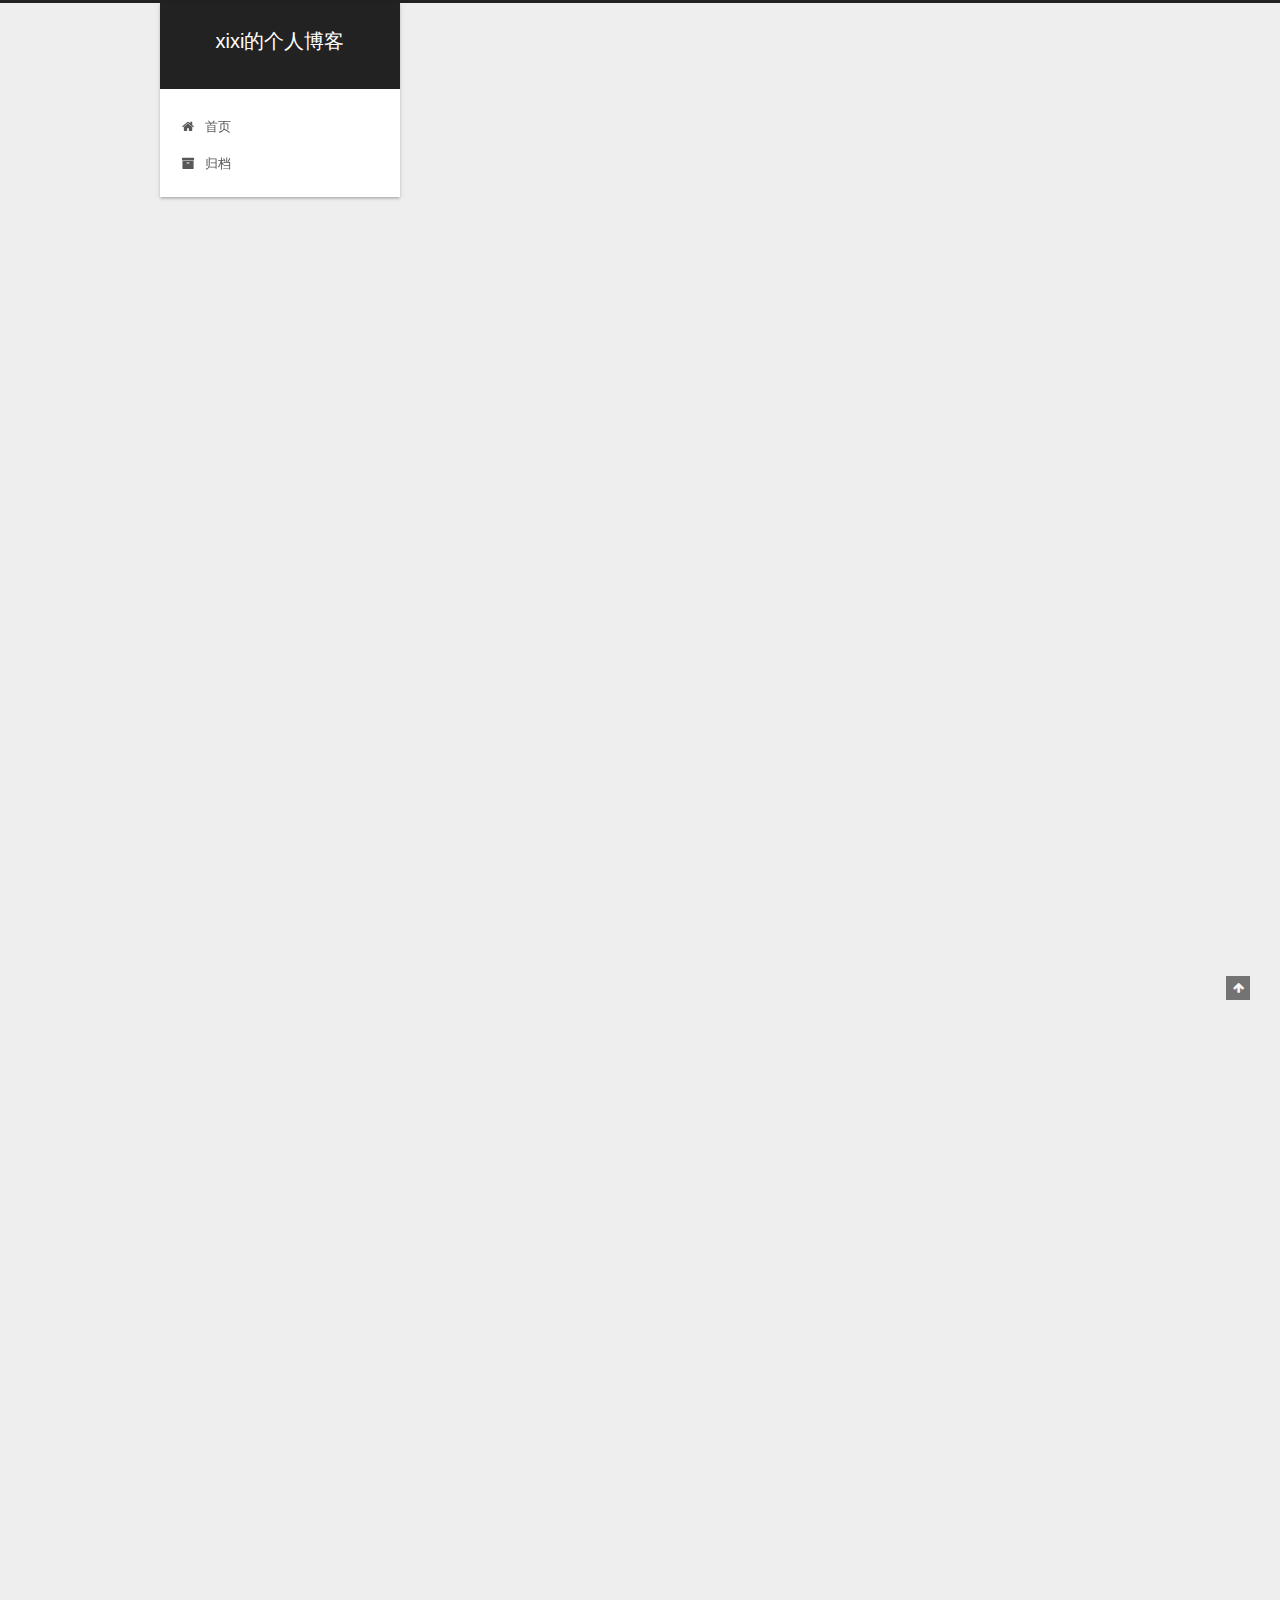
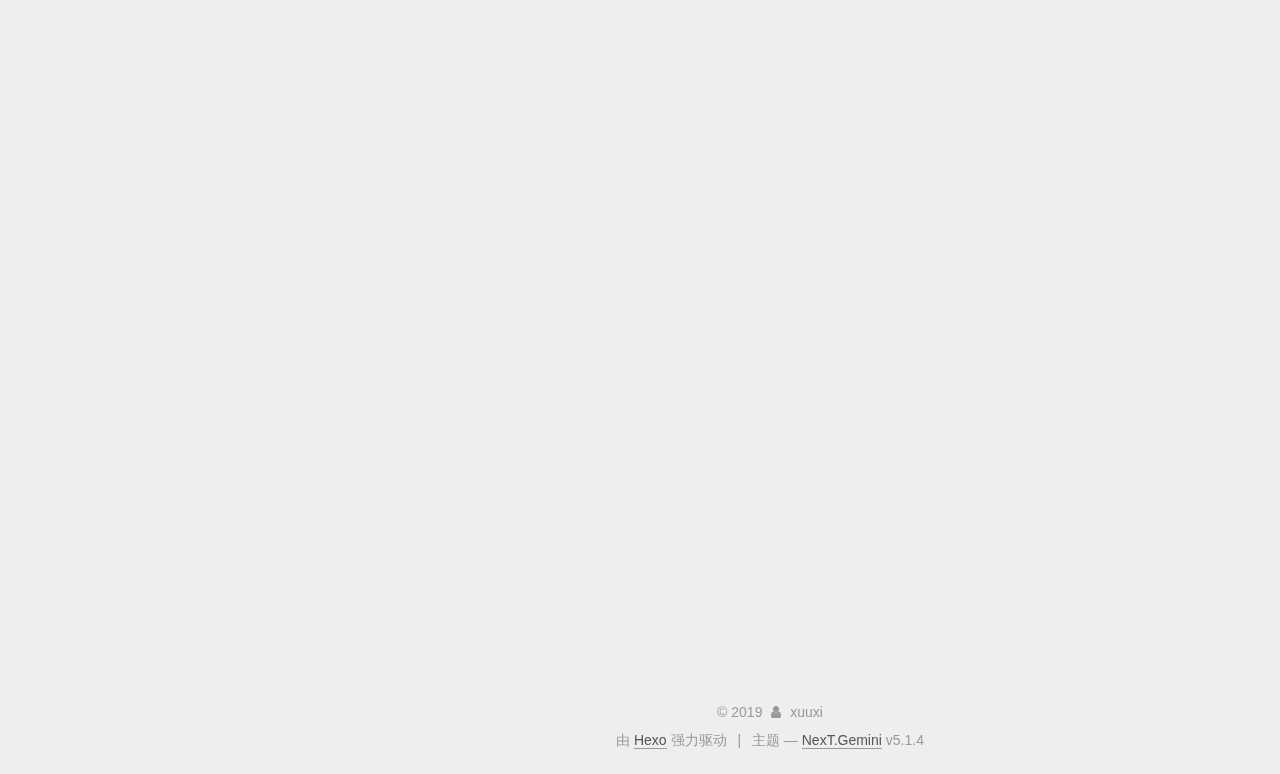
<file: index.html>
<!DOCTYPE html>



  


<html class="theme-next gemini use-motion" lang="zh-Hans">
<head>
  <meta charset="UTF-8"/>
<meta http-equiv="X-UA-Compatible" content="IE=edge" />
<meta name="viewport" content="width=device-width, initial-scale=1, maximum-scale=1"/>
<meta name="theme-color" content="#222">









<meta http-equiv="Cache-Control" content="no-transform" />
<meta http-equiv="Cache-Control" content="no-siteapp" />
















  
  
  <link href="/lib/fancybox/source/jquery.fancybox.css?v=2.1.5" rel="stylesheet" type="text/css" />







<link href="/lib/font-awesome/css/font-awesome.min.css?v=4.6.2" rel="stylesheet" type="text/css" />

<link href="/css/main.css?v=5.1.4" rel="stylesheet" type="text/css" />


  <link rel="apple-touch-icon" sizes="180x180" href="/images/apple-touch-icon-next.png?v=5.1.4">


  <link rel="icon" type="image/png" sizes="32x32" href="/\blog\themes\next\images\bg.jpg?v=5.1.4">


  <link rel="icon" type="image/png" sizes="16x16" href="/images/favicon-16x16-next.png?v=5.1.4">


  <link rel="mask-icon" href="/images/logo.svg?v=5.1.4" color="#222">





  <meta name="keywords" content="Hexo, NexT" />










<meta name="description" content="站在巨人的肩上">
<meta property="og:type" content="website">
<meta property="og:title" content="xixi的个人博客">
<meta property="og:url" content="http://yoursite.com/index.html">
<meta property="og:site_name" content="xixi的个人博客">
<meta property="og:description" content="站在巨人的肩上">
<meta property="og:locale" content="zh-Hans">
<meta name="twitter:card" content="summary">
<meta name="twitter:title" content="xixi的个人博客">
<meta name="twitter:description" content="站在巨人的肩上">



<script type="text/javascript" id="hexo.configurations">
  var NexT = window.NexT || {};
  var CONFIG = {
    root: '/',
    scheme: 'Gemini',
    version: '5.1.4',
    sidebar: {"position":"left","display":"post","offset":12,"b2t":false,"scrollpercent":false,"onmobile":false},
    fancybox: true,
    tabs: true,
    motion: {"enable":true,"async":false,"transition":{"post_block":"fadeIn","post_header":"slideDownIn","post_body":"slideDownIn","coll_header":"slideLeftIn","sidebar":"slideUpIn"}},
    duoshuo: {
      userId: '0',
      author: '博主'
    },
    algolia: {
      applicationID: '',
      apiKey: '',
      indexName: '',
      hits: {"per_page":10},
      labels: {"input_placeholder":"Search for Posts","hits_empty":"We didn't find any results for the search: ${query}","hits_stats":"${hits} results found in ${time} ms"}
    }
  };
</script>



  <link rel="canonical" href="http://yoursite.com/"/>





  <title>xixi的个人博客</title>
  








</head>

<body itemscope itemtype="http://schema.org/WebPage" lang="zh-Hans">

  
  
    
  

  <div class="container sidebar-position-left 
  page-home">
    <div class="headband"></div>

    <header id="header" class="header" itemscope itemtype="http://schema.org/WPHeader">
      <div class="header-inner"><div class="site-brand-wrapper">
  <div class="site-meta ">
    

    <div class="custom-logo-site-title">
      <a href="/"  class="brand" rel="start">
        <span class="logo-line-before"><i></i></span>
        <span class="site-title">xixi的个人博客</span>
        <span class="logo-line-after"><i></i></span>
      </a>
    </div>
      
        <p class="site-subtitle"></p>
      
  </div>

  <div class="site-nav-toggle">
    <button>
      <span class="btn-bar"></span>
      <span class="btn-bar"></span>
      <span class="btn-bar"></span>
    </button>
  </div>
</div>

<nav class="site-nav">
  

  
    <ul id="menu" class="menu">
      
        
        <li class="menu-item menu-item-home">
          <a href="/" rel="section">
            
              <i class="menu-item-icon fa fa-fw fa-home"></i> <br />
            
            首页
          </a>
        </li>
      
        
        <li class="menu-item menu-item-archives">
          <a href="/archives/" rel="section">
            
              <i class="menu-item-icon fa fa-fw fa-archive"></i> <br />
            
            归档
          </a>
        </li>
      

      
    </ul>
  

  
</nav>



 </div>
    </header>

    <main id="main" class="main">
      <div class="main-inner">
        <div class="content-wrap">
          <div id="content" class="content">
            
  <section id="posts" class="posts-expand">
    
      

  

  
  
  

  <article class="post post-type-normal" itemscope itemtype="http://schema.org/Article">
  
  
  
  <div class="post-block">
    <link itemprop="mainEntityOfPage" href="http://yoursite.com/2019/10/14/baiduindex/">

    <span hidden itemprop="author" itemscope itemtype="http://schema.org/Person">
      <meta itemprop="name" content="xuuxi">
      <meta itemprop="description" content="">
      <meta itemprop="image" content="/images/avatar.gif">
    </span>

    <span hidden itemprop="publisher" itemscope itemtype="http://schema.org/Organization">
      <meta itemprop="name" content="xixi的个人博客">
    </span>

    
      <header class="post-header">

        
        
          <h1 class="post-title" itemprop="name headline">
                
                <a class="post-title-link" href="/2019/10/14/baiduindex/" itemprop="url">仿百度首页</a></h1>
        

        <div class="post-meta">
          <span class="post-time">
            
              <span class="post-meta-item-icon">
                <i class="fa fa-calendar-o"></i>
              </span>
              
                <span class="post-meta-item-text">发表于</span>
              
              <time title="创建于" itemprop="dateCreated datePublished" datetime="2019-10-14T13:23:43+08:00">
                2019-10-14
              </time>
            

            

            
          </span>

          

          
            
          

          
          

          

          

          

        </div>
      </header>
    

    
    
    
    <div class="post-body" itemprop="articleBody">

      
      

      
        
          
            <p>&emsp;&emsp;<strong>代码下所示:</strong></p>
<figure class="highlight plain"><table><tr><td class="gutter"><pre><span class="line">1</span><br><span class="line">2</span><br><span class="line">3</span><br><span class="line">4</span><br><span class="line">5</span><br><span class="line">6</span><br><span class="line">7</span><br><span class="line">8</span><br><span class="line">9</span><br><span class="line">10</span><br><span class="line">11</span><br><span class="line">12</span><br><span class="line">13</span><br><span class="line">14</span><br><span class="line">15</span><br><span class="line">16</span><br><span class="line">17</span><br><span class="line">18</span><br><span class="line">19</span><br><span class="line">20</span><br><span class="line">21</span><br><span class="line">22</span><br><span class="line">23</span><br><span class="line">24</span><br><span class="line">25</span><br><span class="line">26</span><br><span class="line">27</span><br><span class="line">28</span><br><span class="line">29</span><br><span class="line">30</span><br><span class="line">31</span><br><span class="line">32</span><br><span class="line">33</span><br><span class="line">34</span><br><span class="line">35</span><br><span class="line">36</span><br><span class="line">37</span><br><span class="line">38</span><br><span class="line">39</span><br><span class="line">40</span><br><span class="line">41</span><br><span class="line">42</span><br><span class="line">43</span><br><span class="line">44</span><br><span class="line">45</span><br><span class="line">46</span><br><span class="line">47</span><br><span class="line">48</span><br><span class="line">49</span><br><span class="line">50</span><br><span class="line">51</span><br><span class="line">52</span><br><span class="line">53</span><br><span class="line">54</span><br><span class="line">55</span><br><span class="line">56</span><br><span class="line">57</span><br><span class="line">58</span><br><span class="line">59</span><br><span class="line">60</span><br><span class="line">61</span><br><span class="line">62</span><br></pre></td><td class="code"><pre><span class="line">&lt;html&gt;</span><br><span class="line">&lt;head&gt;</span><br><span class="line">&lt;title&gt;百度首页&lt;/title&gt;</span><br><span class="line">&lt;style&gt;</span><br><span class="line">.img1&#123;position:absolute;left:40.5%;top:15%&#125;</span><br><span class="line">.img2&#123;position:absolute;left:42.8%;top:50%&#125;</span><br><span class="line">.table1&#123;position:absolute;left:32%;top:35%&#125;</span><br><span class="line">.p1&#123;position:absolute;font-size:13px;font-weight:bold;color:#000000;top:3%;right:5%&#125;</span><br><span class="line">.p2&#123;position:absolute;font-size:18px;top:72%;left:45.5%&#125;</span><br><span class="line">.p3&#123;position:absolute;text-align:center;color:#999999;font-size:15px;left:43.6%;top:76%&#125;</span><br><span class="line">.p4&#123;position:absolute;text-align:center;color:#999999;font-size:8px;left:39%;bottom:13%&#125;</span><br><span class="line">.p5&#123;position:absolute;text-align:center;color:#999999;font-size:8px;left:32%;bottom:8%&#125;</span><br><span class="line">a &#123;</span><br><span class="line">	color:#999999</span><br><span class="line">&#125;</span><br><span class="line"></span><br><span class="line">&lt;/style&gt;</span><br><span class="line">&lt;/head&gt;</span><br><span class="line">&lt;body&gt;</span><br><span class="line">	&lt;div class=p1&gt;</span><br><span class="line">		&lt;a href=&quot;http://news.baidu.com/&quot;&gt;新闻&lt;/a&gt;&amp;nbsp;&amp;nbsp;&amp;nbsp;&amp;nbsp;</span><br><span class="line">		&lt;a href=&quot;https://www.hao123.com/&quot;&gt;hao123&lt;/a&gt;&amp;nbsp;&amp;nbsp;&amp;nbsp;&amp;nbsp;</span><br><span class="line">		&lt;a href=&quot;https://map.baidu.com/@12285964.33,2409313.63,12z&quot;&gt;地图&lt;/a&gt;&amp;nbsp;&amp;nbsp;&amp;nbsp;&amp;nbsp;</span><br><span class="line">		&lt;a href=&quot;http://v.baidu.com/&quot;&gt;视频&lt;/a&gt;&amp;nbsp;&amp;nbsp;&amp;nbsp;&amp;nbsp;</span><br><span class="line">		&lt;a href=&quot;https://tieba.baidu.com/index.html&quot;&gt;贴吧&lt;/a&gt;&amp;nbsp;&amp;nbsp;&amp;nbsp;&amp;nbsp;</span><br><span class="line">		&lt;a href=&quot;http://xueshu.baidu.com/&quot;&gt;学术&lt;/a&gt;&amp;nbsp;&amp;nbsp;&amp;nbsp;&amp;nbsp;&amp;nbsp;</span><br><span class="line">		&lt;u&gt;登陆&lt;/u&gt;&amp;nbsp;&amp;nbsp;&amp;nbsp;&amp;nbsp;&lt;u&gt;设置&lt;/u&gt;</span><br><span class="line">	&lt;/div&gt;</span><br><span class="line">	&lt;div class=img1&gt;</span><br><span class="line">		&lt;img class=img1 src=&quot;baidu.png&quot; align=&quot;center&quot; usemap=&quot;#Map&quot;&gt;</span><br><span class="line">		&lt;map name=&quot;Map&quot;&gt;</span><br><span class="line">	&lt;area shape=&quot;rect&quot; coords=&quot;20,10,250,100&quot; href=&quot;https://www.baidu.com/s?wd=%E4%BB%8A%E6%97%A5%E6%96%B0%E9%B2%9C%E4%BA%8B&amp;tn=SE_PclogoS_8whnvm25&amp;sa=ire_dl_gh_logo&amp;rsv_dl=igh_logo_pcs&quot;&gt;</span><br><span class="line">	&lt;/div&gt;</span><br><span class="line">	&lt;br /&gt;</span><br><span class="line"></span><br><span class="line"></span><br><span class="line">	&lt;table width=&quot;470&quot; class=table1 &gt;</span><br><span class="line">		&lt;tr&gt;</span><br><span class="line">		  &lt;td&gt;&lt;input name=&quot;text&quot; type=&quot;text&quot; maxlength=&quot;60&quot; size=&quot;60&quot; width=&quot;10mm&quot;&gt;&lt;/td&gt;</span><br><span class="line">		  &lt;td&gt;&lt;input name=&quot;submit&quot; type=&quot;submit&quot; value=&quot;百度一下&quot;&gt;&lt;/td&gt;</span><br><span class="line">		&lt;/tr&gt;</span><br><span class="line">	&lt;/table&gt;</span><br><span class="line"></span><br><span class="line">	&lt;div class=img2&gt;&lt;img src=&quot;erweima.png&quot;&gt;&lt;/div&gt;</span><br><span class="line">	&lt;div class=p2&gt;下载百度APP&lt;/div&gt;</span><br><span class="line">	&lt;div class=p3&gt;有事搜一搜&amp;nbsp;&amp;nbsp;没事看一看&lt;/div&gt;</span><br><span class="line">	&lt;br /&gt;</span><br><span class="line"></span><br><span class="line">	&lt;div class=&quot;p4&quot;&gt;</span><br><span class="line">		&lt;a href=&quot;https://www.baidu.com/cache/sethelp/help.html&quot;&gt;把百度设为主页&lt;/a&gt;&amp;nbsp;&amp;nbsp;&amp;nbsp;&amp;nbsp;</span><br><span class="line">		&lt;a href=&quot;http://home.baidu.com/&quot;&gt;关于百度&lt;/a&gt;&amp;nbsp;&amp;nbsp;&amp;nbsp;&amp;nbsp;</span><br><span class="line">		&lt;a href=&quot;http://ir.baidu.com/&quot;&gt;About Baidu&lt;/a&gt;&amp;nbsp;&amp;nbsp;&amp;nbsp;&amp;nbsp;</span><br><span class="line">		&lt;a href=&quot;http://e.baidu.com/ebaidu/home?refer=888&quot;&gt;百度推广&lt;/a&gt;</span><br><span class="line">	&lt;/div&gt;</span><br><span class="line">	</span><br><span class="line">	&lt;p class=&quot;p5&quot;&gt;</span><br><span class="line">	&amp;copy;2019&amp;nbsp;Baidu&lt;a href=&quot;https://www.baidu.com/duty/&quot;&gt;使用百度前必读&lt;/a&gt;&amp;nbsp;</span><br><span class="line">	&lt;a href=&quot;https://www.baidu.com/duty/&quot;&gt;意见反馈&lt;/a&gt;&amp;nbsp;京ICP证030173号&amp;nbsp;&amp;nbsp;&amp;nbsp;&amp;nbsp;</span><br><span class="line">	&lt;a href=&quot;http://www.beian.gov.cn/portal/registerSystemInfo?recordcode=11000002000001&quot;&gt;京公网安备11000002000001&lt;/a&gt;</span><br><span class="line">	&lt;/p&gt;</span><br><span class="line">&lt;/body&gt;</span><br><span class="line">&lt;/html&gt;</span><br></pre></td></tr></table></figure>

<p>&emsp;&emsp;<strong>PS：部分功能尚不能实现</strong></p>

          
        
      
    </div>
    
    
    

    

    

    

    <footer class="post-footer">
      

      

      

      
      
        <div class="post-eof"></div>
      
    </footer>
  </div>
  
  
  
  </article>


    
      

  

  
  
  

  <article class="post post-type-normal" itemscope itemtype="http://schema.org/Article">
  
  
  
  <div class="post-block">
    <link itemprop="mainEntityOfPage" href="http://yoursite.com/2019/10/10/3/">

    <span hidden itemprop="author" itemscope itemtype="http://schema.org/Person">
      <meta itemprop="name" content="xuuxi">
      <meta itemprop="description" content="">
      <meta itemprop="image" content="/images/avatar.gif">
    </span>

    <span hidden itemprop="publisher" itemscope itemtype="http://schema.org/Organization">
      <meta itemprop="name" content="xixi的个人博客">
    </span>

    
      <header class="post-header">

        
        
          <h1 class="post-title" itemprop="name headline">
                
                <a class="post-title-link" href="/2019/10/10/3/" itemprop="url">html学习笔记——框架</a></h1>
        

        <div class="post-meta">
          <span class="post-time">
            
              <span class="post-meta-item-icon">
                <i class="fa fa-calendar-o"></i>
              </span>
              
                <span class="post-meta-item-text">发表于</span>
              
              <time title="创建于" itemprop="dateCreated datePublished" datetime="2019-10-10T20:54:53+08:00">
                2019-10-10
              </time>
            

            

            
          </span>

          

          
            
          

          
          

          

          

          

        </div>
      </header>
    

    
    
    
    <div class="post-body" itemprop="articleBody">

      
      

      
        
          
            <p>&emsp;&emsp;框架是一种页面布局技术,在一个页面内显示多个网页,通过超链接为框架之间建立内容之间的联系,从而实现页面导航的功能。定义框架的标签如下表所示。</p>
<table>
<thead>
<tr>
<th align="center">序号</th>
<th align="center">标签名称</th>
<th align="center">功能描述</th>
</tr>
</thead>
<tbody><tr>
<td align="center">1</td>
<td align="center">&lt;frame&gt;</td>
<td align="center">定义框架集的窗口或框架</td>
</tr>
<tr>
<td align="center">2</td>
<td align="center">&lt;frameset&gt;</td>
<td align="center">定义框架集</td>
</tr>
<tr>
<td align="center">3</td>
<td align="center">&lt;noframes&gt;</td>
<td align="center">定义针对不支持框架的用户的替代内容</td>
</tr>
<tr>
<td align="center">4</td>
<td align="center">&lt;iframe&gt;</td>
<td align="center">定义内联框架</td>
</tr>
</tbody></table>
<p>&emsp;&emsp;<strong>PS:&lt;frame&gt;不能与&lt;body&gt;&lt;\body&gt;一同使用,否则无法正常显示!</strong></p>

          
        
      
    </div>
    
    
    

    

    

    

    <footer class="post-footer">
      

      

      

      
      
        <div class="post-eof"></div>
      
    </footer>
  </div>
  
  
  
  </article>


    
      

  

  
  
  

  <article class="post post-type-normal" itemscope itemtype="http://schema.org/Article">
  
  
  
  <div class="post-block">
    <link itemprop="mainEntityOfPage" href="http://yoursite.com/2019/10/09/xixi/">

    <span hidden itemprop="author" itemscope itemtype="http://schema.org/Person">
      <meta itemprop="name" content="xuuxi">
      <meta itemprop="description" content="">
      <meta itemprop="image" content="/images/avatar.gif">
    </span>

    <span hidden itemprop="publisher" itemscope itemtype="http://schema.org/Organization">
      <meta itemprop="name" content="xixi的个人博客">
    </span>

    
      <header class="post-header">

        
        
          <h1 class="post-title" itemprop="name headline">
                
                <a class="post-title-link" href="/2019/10/09/xixi/" itemprop="url">html学习笔记——表单设计</a></h1>
        

        <div class="post-meta">
          <span class="post-time">
            
              <span class="post-meta-item-icon">
                <i class="fa fa-calendar-o"></i>
              </span>
              
                <span class="post-meta-item-text">发表于</span>
              
              <time title="创建于" itemprop="dateCreated datePublished" datetime="2019-10-09T18:23:53+08:00">
                2019-10-09
              </time>
            

            

            
          </span>

          

          
            
          

          
          

          

          

          

        </div>
      </header>
    

    
    
    
    <div class="post-body" itemprop="articleBody">

      
      

      
        
          
            <p>  &emsp;&emsp;构建表单标签的元素主要有文本框、密码框、复选框、单选按钮、标准按钮、提交按钮、重置按钮、图像框、文字域、隐藏域、下拉菜单和列表等。</p>
<h1 id="表格标签及其功能描述"><a href="#表格标签及其功能描述" class="headerlink" title="表格标签及其功能描述"></a>表格标签及其功能描述</h1><table>
<thead>
<tr>
<th>标签名称</th>
<th align="right">功能描述</th>
</tr>
</thead>
<tbody><tr>
<td>&lt;form&gt;</td>
<td align="right">定义供用户输入的HTML表格</td>
</tr>
<tr>
<td>&lt;input&gt;</td>
<td align="right">定义输入控件</td>
</tr>
<tr>
<td>&lt;textarea&gt;</td>
<td align="right">定义多行文本的输入控件</td>
</tr>
<tr>
<td>&lt;button&gt;</td>
<td align="right">定义按钮</td>
</tr>
<tr>
<td>&lt;select&gt;</td>
<td align="right">定义选择列表（下拉列表）</td>
</tr>
<tr>
<td>&lt;optgroup&gt;</td>
<td align="right">定义选择列表中相关选项的组合</td>
</tr>
<tr>
<td>&lt;option&gt;</td>
<td align="right">定义选择列表中的选项</td>
</tr>
<tr>
<td>&lt;label&gt;</td>
<td align="right">定义input元素的标注</td>
</tr>
<tr>
<td>&lt;fieldset&gt;</td>
<td align="right">定义围绕表单中元素的边框</td>
</tr>
<tr>
<td>&lt;legend&gt;</td>
<td align="right">定义fieldset元素的标题</td>
</tr>
</tbody></table>
<h1 id="知识点归纳"><a href="#知识点归纳" class="headerlink" title="知识点归纳"></a>知识点归纳</h1><p>  &emsp;&emsp;1.&lt;form&gt;标签成对出现，常用属性：name、method、action；<br>  &emsp;&emsp;2.&lt;input&gt;标签为单标签，常用属性：type、name、size、value等；<br>  &emsp;&emsp;3.&lt;input&gt;标签的type取值决定了控件的类型，可以取值：botton、checkbox、file、hidden、iamge、password、radio、reset、submit、text。</p>
<h1 id="代码示例"><a href="#代码示例" class="headerlink" title="代码示例"></a>代码示例</h1><h2 id="信息录入表单设计"><a href="#信息录入表单设计" class="headerlink" title="信息录入表单设计"></a>信息录入表单设计</h2>  <figure class="highlight plain"><table><tr><td class="gutter"><pre><span class="line">1</span><br><span class="line">2</span><br><span class="line">3</span><br><span class="line">4</span><br><span class="line">5</span><br><span class="line">6</span><br><span class="line">7</span><br><span class="line">8</span><br><span class="line">9</span><br><span class="line">10</span><br><span class="line">11</span><br><span class="line">12</span><br><span class="line">13</span><br><span class="line">14</span><br><span class="line">15</span><br><span class="line">16</span><br><span class="line">17</span><br><span class="line">18</span><br><span class="line">19</span><br><span class="line">20</span><br><span class="line">21</span><br><span class="line">22</span><br><span class="line">23</span><br><span class="line">24</span><br><span class="line">25</span><br><span class="line">26</span><br><span class="line">27</span><br><span class="line">28</span><br><span class="line">29</span><br><span class="line">30</span><br><span class="line">31</span><br><span class="line">32</span><br><span class="line">33</span><br><span class="line">34</span><br><span class="line">35</span><br><span class="line">36</span><br><span class="line">37</span><br><span class="line">38</span><br><span class="line">39</span><br><span class="line">40</span><br><span class="line">41</span><br><span class="line">42</span><br><span class="line">43</span><br><span class="line">44</span><br><span class="line">45</span><br><span class="line">46</span><br><span class="line">47</span><br><span class="line">48</span><br><span class="line">49</span><br><span class="line">50</span><br><span class="line">51</span><br><span class="line">52</span><br><span class="line">53</span><br><span class="line">54</span><br><span class="line">55</span><br><span class="line">56</span><br><span class="line">57</span><br><span class="line">58</span><br></pre></td><td class="code"><pre><span class="line">&lt;html&gt;</span><br><span class="line">&lt;head&gt;</span><br><span class="line">	&lt;title&gt;组合表单&lt;/title&gt;</span><br><span class="line">&lt;/head&gt;</span><br><span class="line">&lt;body&gt;</span><br><span class="line">	&lt;form name=&quot;form1&quot; method=&quot;post&quot; action=&quot;&quot;&gt;</span><br><span class="line">	  &lt;table width=&quot;300&quot; border=&quot;1&quot; align=&quot;center&quot;&gt;</span><br><span class="line">		&lt;tr&gt;</span><br><span class="line">			&lt;td colspan=&quot;2&quot; align=&quot;center&quot;&gt;&lt;div align=&quot;center&quot;&gt;信息录入&lt;/div&gt;&lt;/td&gt;</span><br><span class="line">		&lt;/tr&gt;</span><br><span class="line">		&lt;tr&gt;</span><br><span class="line">			&lt;td width=&quot;100&quot;&gt;&lt;div align=&quot;right&quot;&gt;用户名：&lt;/div&gt;&lt;/td&gt;</span><br><span class="line">			&lt;td width=&quot;200&quot;&gt;&lt;input type=&quot;text&quot; /&gt;&lt;/td&gt;</span><br><span class="line">		&lt;/tr&gt;</span><br><span class="line">		&lt;tr&gt;</span><br><span class="line">			&lt;td width=&quot;100&quot;&gt;&lt;div align=&quot;right&quot;&gt;密码：&lt;/div&gt;&lt;/td&gt;</span><br><span class="line">			&lt;td width=&quot;200&quot;&gt;&lt;input type=&quot;password&quot; /&gt;&lt;/td&gt;</span><br><span class="line">		&lt;/tr&gt;</span><br><span class="line">		&lt;tr&gt;</span><br><span class="line">			&lt;td width=&quot;100&quot;&gt;&lt;div align=&quot;right&quot;&gt;确认密码：&lt;/div&gt;&lt;/td&gt;</span><br><span class="line">			&lt;td width=&quot;200&quot;&gt;&lt;input type=&quot;password&quot; /&gt;&lt;/td&gt;</span><br><span class="line">		&lt;/tr&gt;</span><br><span class="line">		&lt;tr&gt;</span><br><span class="line">			&lt;td width=&quot;100&quot;&gt;&lt;div align=&quot;right&quot;&gt;性别：&lt;/div&gt;&lt;/td&gt;</span><br><span class="line">			&lt;td width=&quot;200&quot;&gt;&lt;input type=&quot;radio&quot; name=&quot;radiobox&quot; value=&quot;radiobox&quot; checked /&gt;男</span><br><span class="line">			&lt;input type=&quot;radio&quot; name=&quot;radiobox&quot; value=&quot;radiobox&quot; /&gt;女&lt;/td&gt;</span><br><span class="line">		&lt;/tr&gt;</span><br><span class="line">		&lt;tr&gt;</span><br><span class="line">			&lt;td width=&quot;100&quot;&gt;&lt;div align=&quot;right&quot;&gt;爱好：&lt;/div&gt;&lt;/td&gt;</span><br><span class="line">			&lt;td width=&quot;200&quot;&gt;&lt;input type=&quot;checkbox&quot; name=&quot;checkbox&quot; value=&quot;checkbox&quot; checked /&gt;体育</span><br><span class="line">			&lt;input type=&quot;checkbox&quot; name=&quot;checkbox&quot; value=&quot;checkbox&quot; /&gt;音乐</span><br><span class="line">			&lt;input type=&quot;checkbox&quot; name=&quot;checkbox&quot; value=&quot;checkbox&quot; /&gt;文学</span><br><span class="line">			&lt;input type=&quot;checkbox&quot; name=&quot;checkbox&quot; value=&quot;checkbox&quot; /&gt;其他</span><br><span class="line">			&lt;/td&gt;</span><br><span class="line">		&lt;/tr&gt;</span><br><span class="line">		&lt;tr&gt;</span><br><span class="line">			&lt;td width=&quot;100&quot;&gt;&lt;div align=&quot;right&quot;&gt;特长：&lt;/div&gt;&lt;/td&gt;</span><br><span class="line">			&lt;td width=&quot;200&quot;&gt;</span><br><span class="line">			&lt;select size=&quot;1&quot;&gt;</span><br><span class="line">			  &lt;option value=&quot;1&quot;&gt;音乐&lt;/option&gt;</span><br><span class="line">			  &lt;option value=&quot;2&quot;&gt;跳舞&lt;/option&gt;</span><br><span class="line">			  &lt;option value=&quot;3&quot;&gt;打篮球&lt;/option&gt;	</span><br><span class="line">			  &lt;option value=&quot;4&quot;&gt;踢足球&lt;/option&gt;	</span><br><span class="line">			&lt;/select&gt;</span><br><span class="line">			&lt;/td&gt;</span><br><span class="line">		&lt;/tr&gt;</span><br><span class="line">		&lt;tr&gt;</span><br><span class="line">			&lt;td width=&quot;100&quot;&gt;&lt;div align=&quot;right&quot;&gt;联系电话：&lt;/div&gt;&lt;/td&gt;</span><br><span class="line">			&lt;td width=&quot;200&quot;&gt;&lt;input type=&quot;text&quot; /&gt;&lt;/td&gt;</span><br><span class="line">		&lt;/tr&gt;</span><br><span class="line">		&lt;tr&gt;</span><br><span class="line">			&lt;td width=&quot;100&quot;&gt;&lt;div align=&quot;right&quot;&gt;&lt;input type=&quot;submit&quot; value=&quot;提交&quot; /&gt;&lt;/div&gt;&lt;/td&gt;</span><br><span class="line">			&lt;td width=&quot;100&quot;&gt;&lt;input type=&quot;reset&quot; value=&quot;重置&quot; /&gt;&lt;/td&gt;</span><br><span class="line">		&lt;/tr&gt;</span><br><span class="line">	  &lt;/table&gt;</span><br><span class="line">	&lt;/form&gt;</span><br><span class="line">&lt;/body&gt;</span><br><span class="line">&lt;/html&gt;</span><br></pre></td></tr></table></figure>


<p>  &emsp;&emsp;所得效果如下所示:<br>  <html></html></p>
<head><meta name="generator" content="Hexo 3.9.0">
    <title>组合表单</title>
</head>
<body>
    <form name="form1" method="post" action>
      <table width="300" border="1" align="center">
        <tr>
            <td colspan="2" align="center">信息录入</td>
        </tr>
        <tr>
            <td width="100"><div align="right">用户名：</div></td>
            <td width="200"><input type="text"></td>
        </tr>
        <tr>
            <td width="100"><div align="right">密码：</div></td>
            <td width="200"><input type="password"></td>
        </tr>
        <tr>
            <td width="100"><div align="right">确认密码：</div></td>
            <td width="200"><input type="password"></td>
        </tr>
        <tr>
            <td width="100"><div align="right">性别：</div></td>
            <td width="200"><input type="radio" name="radiobox" value="radiobox" checked>男
            <input type="radio" name="radiobox" value="radiobox">女</td>
        </tr>
        <tr>
            <td width="100"><div align="right">爱好：</div></td>
            <td width="200"><input type="checkbox" name="checkbox" value="checkbox" checked>体育
            <input type="checkbox" name="checkbox" value="checkbox">音乐
            <input type="checkbox" name="checkbox" value="checkbox">文学
            <input type="checkbox" name="checkbox" value="checkbox">其他
            </td>
        </tr>
        <tr>
            <td width="100"><div align="right">特长：</div></td>
            <td width="200">
            <select size="1">
              <option value="1">音乐</option>
              <option value="2">跳舞</option>
              <option value="3">打篮球</option>    
              <option value="4">踢足球</option>    
            </select>
            </td>
        </tr>
        <tr>
            <td width="100"><div align="right">联系电话：</div></td>
            <td width="200"><input type="text"></td>
        </tr>
        <tr>
            <td width="100"><div align="right"><input type="submit" value="提交"></div></td>
            <td width="100"><input type="reset" value="重置"></td>
        </tr>
      </table>
    </form>
</body>






<h2 id="附-lt-select-gt-标签用法"><a href="#附-lt-select-gt-标签用法" class="headerlink" title="附:&lt;select&gt;标签用法"></a>附:&lt;select&gt;标签用法</h2><p>  &emsp;&emsp;以下为&lt;select&gt;标签用法示例。</p>
<pre><code>&lt;!DOCTYPE html&gt;
&lt;html&gt;
&lt;head&gt;
    &lt;title&gt;表单&lt;/title&gt;
&lt;/head&gt;
&lt;body&gt;
    &lt;form&gt;
      &lt;select id=&quot;shabi&quot; name=&quot;cars&quot; size=&quot;3&quot; multiple&gt;
        &lt;option value=&quot;1&quot; selected&gt;A&lt;/option&gt;
        &lt;option value=&quot;2&quot;&gt;B&lt;/option&gt;
        &lt;option value=&quot;3&quot;&gt;C&lt;/option&gt;
        &lt;option value=&quot;4&quot;&gt;D&lt;/option&gt;
      &lt;/select&gt;
      &lt;br /&gt;
      &lt;br /&gt;
      &lt;select size=&quot;1&quot;&gt;
        &lt;option value=&quot;1&quot; selected /&gt;A
        &lt;option value=&quot;2&quot; /&gt;B
        &lt;option value=&quot;3&quot; /&gt;C
        &lt;option value=&quot;4&quot; /&gt;D
      &lt;/select&gt;
    &lt;/form&gt;

&lt;/body&gt;
&lt;/html&gt;</code></pre><p>&emsp;&emsp;在如上代码中，在&lt;select&gt;标签中加入<strong>multiple</strong>属性使得表单变成列表框，不加则默认为下拉框。<strong>size</strong>属性表示表单的长度。在&lt;option&gt;标签中加入<strong>select</strong>属性表示选中该项。<br>&emsp;&emsp;&lt;option&gt;标签可与&lt;/option&gt;成对存在，也可以&lt;option&nbsp;&nbsp;/&gt;形式单独存在。<br>&emsp;&emsp;代码效果如下所示:</p>
<html>
<head><meta name="generator" content="Hexo 3.9.0">
    <title>表单</title>
</head>
<body>
    <form>
      <select id="shabi" name="cars" size="3" multiple>
        <option value="1" selected>A</option>
        <option value="2">B</option>
        <option value="3">C</option>
        <option value="4">D</option>
      </select>
      <br>
      <br>
      <select size="1">
        <option value="1" selected>A
        </option><option value="2">B
        </option><option value="3">C
        </option><option value="4">D
      </option></select>
    </form>

</body>
</html>
          
        
      
    </div>
    
    
    

    

    

    

    <footer class="post-footer">
      

      

      

      
      
        <div class="post-eof"></div>
      
    </footer>
  </div>
  
  
  
  </article>


    
      

  

  
  
  

  <article class="post post-type-normal" itemscope itemtype="http://schema.org/Article">
  
  
  
  <div class="post-block">
    <link itemprop="mainEntityOfPage" href="http://yoursite.com/2019/10/09/hello-world/">

    <span hidden itemprop="author" itemscope itemtype="http://schema.org/Person">
      <meta itemprop="name" content="xuuxi">
      <meta itemprop="description" content="">
      <meta itemprop="image" content="/images/avatar.gif">
    </span>

    <span hidden itemprop="publisher" itemscope itemtype="http://schema.org/Organization">
      <meta itemprop="name" content="xixi的个人博客">
    </span>

    
      <header class="post-header">

        
        
          <h1 class="post-title" itemprop="name headline">
                
                <a class="post-title-link" href="/2019/10/09/hello-world/" itemprop="url">Hello World</a></h1>
        

        <div class="post-meta">
          <span class="post-time">
            
              <span class="post-meta-item-icon">
                <i class="fa fa-calendar-o"></i>
              </span>
              
                <span class="post-meta-item-text">发表于</span>
              
              <time title="创建于" itemprop="dateCreated datePublished" datetime="2019-10-09T18:00:59+08:00">
                2019-10-09
              </time>
            

            

            
          </span>

          

          
            
          

          
          

          

          

          

        </div>
      </header>
    

    
    
    
    <div class="post-body" itemprop="articleBody">

      
      

      
        
          
            <p>Welcome to <a href="https://hexo.io/" target="_blank" rel="noopener">Hexo</a>! This is your very first post. Check <a href="https://hexo.io/docs/" target="_blank" rel="noopener">documentation</a> for more info. If you get any problems when using Hexo, you can find the answer in <a href="https://hexo.io/docs/troubleshooting.html" target="_blank" rel="noopener">troubleshooting</a> or you can ask me on <a href="https://github.com/hexojs/hexo/issues" target="_blank" rel="noopener">GitHub</a>.</p>
<h2 id="Quick-Start"><a href="#Quick-Start" class="headerlink" title="Quick Start"></a>Quick Start</h2><h3 id="Create-a-new-post"><a href="#Create-a-new-post" class="headerlink" title="Create a new post"></a>Create a new post</h3><figure class="highlight bash"><table><tr><td class="gutter"><pre><span class="line">1</span><br></pre></td><td class="code"><pre><span class="line">$ hexo new <span class="string">"My New Post"</span></span><br></pre></td></tr></table></figure>

<p>More info: <a href="https://hexo.io/docs/writing.html" target="_blank" rel="noopener">Writing</a></p>
<h3 id="Run-server"><a href="#Run-server" class="headerlink" title="Run server"></a>Run server</h3><figure class="highlight bash"><table><tr><td class="gutter"><pre><span class="line">1</span><br></pre></td><td class="code"><pre><span class="line">$ hexo server</span><br></pre></td></tr></table></figure>

<p>More info: <a href="https://hexo.io/docs/server.html" target="_blank" rel="noopener">Server</a></p>
<h3 id="Generate-static-files"><a href="#Generate-static-files" class="headerlink" title="Generate static files"></a>Generate static files</h3><figure class="highlight bash"><table><tr><td class="gutter"><pre><span class="line">1</span><br></pre></td><td class="code"><pre><span class="line">$ hexo generate</span><br></pre></td></tr></table></figure>

<p>More info: <a href="https://hexo.io/docs/generating.html" target="_blank" rel="noopener">Generating</a></p>
<h3 id="Deploy-to-remote-sites"><a href="#Deploy-to-remote-sites" class="headerlink" title="Deploy to remote sites"></a>Deploy to remote sites</h3><figure class="highlight bash"><table><tr><td class="gutter"><pre><span class="line">1</span><br></pre></td><td class="code"><pre><span class="line">$ hexo deploy</span><br></pre></td></tr></table></figure>

<p>More info: <a href="https://hexo.io/docs/deployment.html" target="_blank" rel="noopener">Deployment</a></p>

          
        
      
    </div>
    
    
    

    

    

    

    <footer class="post-footer">
      

      

      

      
      
        <div class="post-eof"></div>
      
    </footer>
  </div>
  
  
  
  </article>


    
  </section>

  


          </div>
          


          

        </div>
        
          
  
  <div class="sidebar-toggle">
    <div class="sidebar-toggle-line-wrap">
      <span class="sidebar-toggle-line sidebar-toggle-line-first"></span>
      <span class="sidebar-toggle-line sidebar-toggle-line-middle"></span>
      <span class="sidebar-toggle-line sidebar-toggle-line-last"></span>
    </div>
  </div>

  <aside id="sidebar" class="sidebar">
    
    <div class="sidebar-inner">

      

      

      <section class="site-overview-wrap sidebar-panel sidebar-panel-active">
        <div class="site-overview">
          <div class="site-author motion-element" itemprop="author" itemscope itemtype="http://schema.org/Person">
            
              <p class="site-author-name" itemprop="name">xuuxi</p>
              <p class="site-description motion-element" itemprop="description">站在巨人的肩上</p>
          </div>

          <nav class="site-state motion-element">

            
              <div class="site-state-item site-state-posts">
              
                <a href="/archives/">
              
                  <span class="site-state-item-count">4</span>
                  <span class="site-state-item-name">日志</span>
                </a>
              </div>
            

            

            

          </nav>

          

          

          
          

          
          

          

        </div>
      </section>

      

      

    </div>
  </aside>


        
      </div>
    </main>

    <footer id="footer" class="footer">
      <div class="footer-inner">
        <div class="copyright">&copy; <span itemprop="copyrightYear">2019</span>
  <span class="with-love">
    <i class="fa fa-user"></i>
  </span>
  <span class="author" itemprop="copyrightHolder">xuuxi</span>

  
</div>


  <div class="powered-by">由 <a class="theme-link" target="_blank" href="https://hexo.io">Hexo</a> 强力驱动</div>



  <span class="post-meta-divider">|</span>



  <div class="theme-info">主题 &mdash; <a class="theme-link" target="_blank" href="https://github.com/iissnan/hexo-theme-next">NexT.Gemini</a> v5.1.4</div>




        







        
      </div>
    </footer>

    
      <div class="back-to-top">
        <i class="fa fa-arrow-up"></i>
        
      </div>
    

    

  </div>

  

<script type="text/javascript">
  if (Object.prototype.toString.call(window.Promise) !== '[object Function]') {
    window.Promise = null;
  }
</script>









  












  
  
    <script type="text/javascript" src="/lib/jquery/index.js?v=2.1.3"></script>
  

  
  
    <script type="text/javascript" src="/lib/fastclick/lib/fastclick.min.js?v=1.0.6"></script>
  

  
  
    <script type="text/javascript" src="/lib/jquery_lazyload/jquery.lazyload.js?v=1.9.7"></script>
  

  
  
    <script type="text/javascript" src="/lib/velocity/velocity.min.js?v=1.2.1"></script>
  

  
  
    <script type="text/javascript" src="/lib/velocity/velocity.ui.min.js?v=1.2.1"></script>
  

  
  
    <script type="text/javascript" src="/lib/fancybox/source/jquery.fancybox.pack.js?v=2.1.5"></script>
  


  


  <script type="text/javascript" src="/js/src/utils.js?v=5.1.4"></script>

  <script type="text/javascript" src="/js/src/motion.js?v=5.1.4"></script>



  
  


  <script type="text/javascript" src="/js/src/affix.js?v=5.1.4"></script>

  <script type="text/javascript" src="/js/src/schemes/pisces.js?v=5.1.4"></script>



  

  


  <script type="text/javascript" src="/js/src/bootstrap.js?v=5.1.4"></script>



  


  




	





  





  












  





  

  

  

  
  

  

  

  

</body>
</html>
</file>
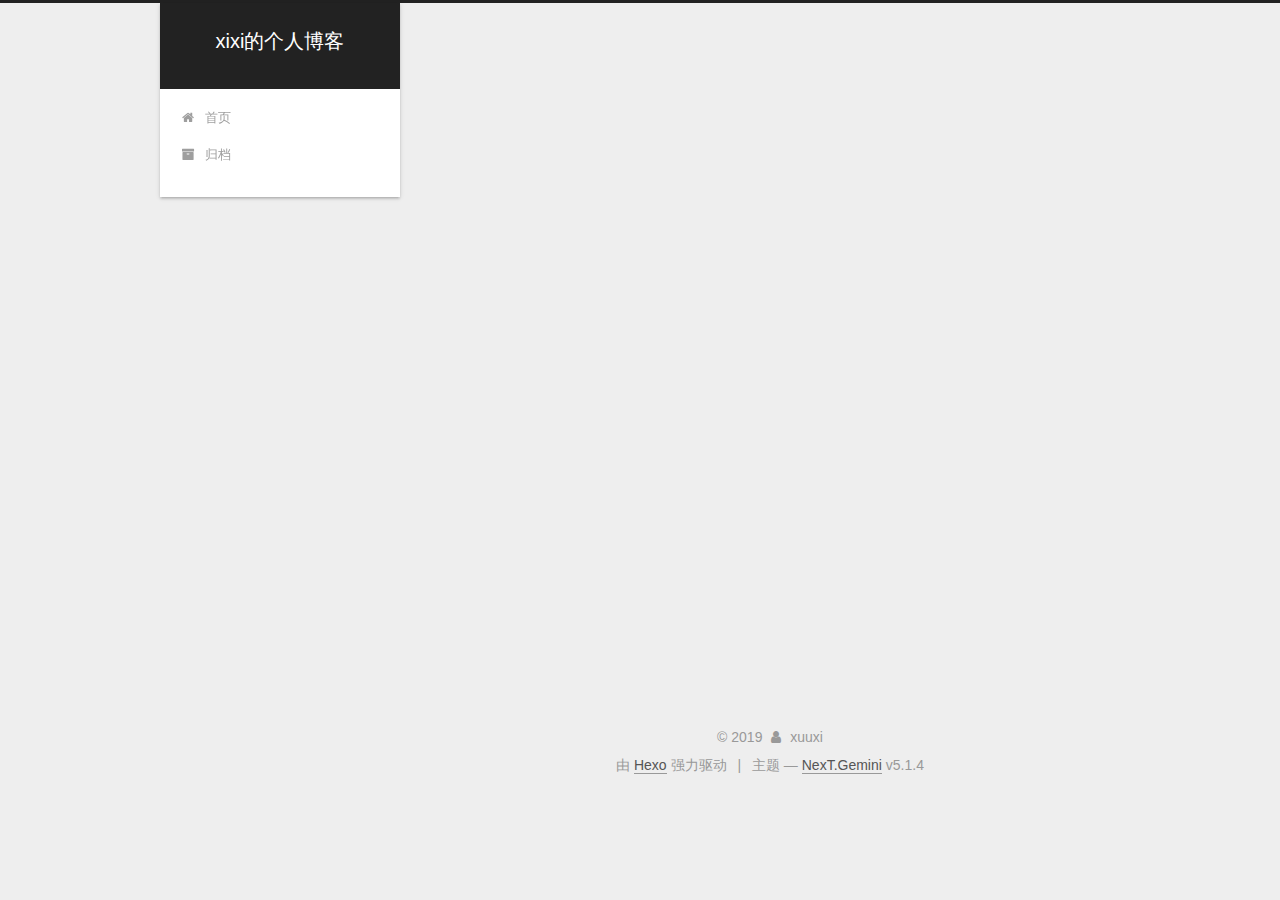
<file: archives/index.html>
<!DOCTYPE html>



  


<html class="theme-next gemini use-motion" lang="zh-Hans">
<head><meta name="generator" content="Hexo 3.9.0">
  <meta charset="UTF-8">
<meta http-equiv="X-UA-Compatible" content="IE=edge">
<meta name="viewport" content="width=device-width, initial-scale=1, maximum-scale=1">
<meta name="theme-color" content="#222">









<meta http-equiv="Cache-Control" content="no-transform">
<meta http-equiv="Cache-Control" content="no-siteapp">
















  
  
  <link href="/lib/fancybox/source/jquery.fancybox.css?v=2.1.5" rel="stylesheet" type="text/css">







<link href="/lib/font-awesome/css/font-awesome.min.css?v=4.6.2" rel="stylesheet" type="text/css">

<link href="/css/main.css?v=5.1.4" rel="stylesheet" type="text/css">


  <link rel="apple-touch-icon" sizes="180x180" href="/images/apple-touch-icon-next.png?v=5.1.4">


  <link rel="icon" type="image/png" sizes="32x32" href="/\blog\themes\next\images\bg.jpg?v=5.1.4">


  <link rel="icon" type="image/png" sizes="16x16" href="/images/favicon-16x16-next.png?v=5.1.4">


  <link rel="mask-icon" href="/images/logo.svg?v=5.1.4" color="#222">





  <meta name="keywords" content="Hexo, NexT">










<meta name="description" content="站在巨人的肩上">
<meta property="og:type" content="website">
<meta property="og:title" content="xixi的个人博客">
<meta property="og:url" content="http://yoursite.com/archives/index.html">
<meta property="og:site_name" content="xixi的个人博客">
<meta property="og:description" content="站在巨人的肩上">
<meta property="og:locale" content="zh-Hans">
<meta name="twitter:card" content="summary">
<meta name="twitter:title" content="xixi的个人博客">
<meta name="twitter:description" content="站在巨人的肩上">



<script type="text/javascript" id="hexo.configurations">
  var NexT = window.NexT || {};
  var CONFIG = {
    root: '/',
    scheme: 'Gemini',
    version: '5.1.4',
    sidebar: {"position":"left","display":"post","offset":12,"b2t":false,"scrollpercent":false,"onmobile":false},
    fancybox: true,
    tabs: true,
    motion: {"enable":true,"async":false,"transition":{"post_block":"fadeIn","post_header":"slideDownIn","post_body":"slideDownIn","coll_header":"slideLeftIn","sidebar":"slideUpIn"}},
    duoshuo: {
      userId: '0',
      author: '博主'
    },
    algolia: {
      applicationID: '',
      apiKey: '',
      indexName: '',
      hits: {"per_page":10},
      labels: {"input_placeholder":"Search for Posts","hits_empty":"We didn't find any results for the search: ${query}","hits_stats":"${hits} results found in ${time} ms"}
    }
  };
</script>



  <link rel="canonical" href="http://yoursite.com/archives/">





  <title>归档 | xixi的个人博客</title>
  








</head>

<body itemscope itemtype="http://schema.org/WebPage" lang="zh-Hans">

  
  
    
  

  <div class="container sidebar-position-left page-archive">
    <div class="headband"></div>

    <header id="header" class="header" itemscope itemtype="http://schema.org/WPHeader">
      <div class="header-inner"><div class="site-brand-wrapper">
  <div class="site-meta ">
    

    <div class="custom-logo-site-title">
      <a href="/" class="brand" rel="start">
        <span class="logo-line-before"><i></i></span>
        <span class="site-title">xixi的个人博客</span>
        <span class="logo-line-after"><i></i></span>
      </a>
    </div>
      
        <p class="site-subtitle"></p>
      
  </div>

  <div class="site-nav-toggle">
    <button>
      <span class="btn-bar"></span>
      <span class="btn-bar"></span>
      <span class="btn-bar"></span>
    </button>
  </div>
</div>

<nav class="site-nav">
  

  
    <ul id="menu" class="menu">
      
        
        <li class="menu-item menu-item-home">
          <a href="/" rel="section">
            
              <i class="menu-item-icon fa fa-fw fa-home"></i> <br>
            
            首页
          </a>
        </li>
      
        
        <li class="menu-item menu-item-archives">
          <a href="/archives/" rel="section">
            
              <i class="menu-item-icon fa fa-fw fa-archive"></i> <br>
            
            归档
          </a>
        </li>
      

      
    </ul>
  

  
</nav>



 </div>
    </header>

    <main id="main" class="main">
      <div class="main-inner">
        <div class="content-wrap">
          <div id="content" class="content">
            

  
  
  
  <div class="post-block archive">
    <div id="posts" class="posts-collapse">
      <span class="archive-move-on"></span>

      <span class="archive-page-counter">
        
        
        
          
        
        嗯..! 目前共计 4 篇日志。 继续努力。
      </span>

      

        
        
        

        
          
          <div class="collection-title">
            <h1 class="archive-year" id="archive-year-2019">2019</h1>
          </div>
        
        

        

  <article class="post post-type-normal" itemscope itemtype="http://schema.org/Article">
    <header class="post-header">

      <h2 class="post-title">
        
            <a class="post-title-link" href="/2019/10/14/baiduindex/" itemprop="url">
              
                <span itemprop="name">仿百度首页</span>
              
            </a>
        
      </h2>

      <div class="post-meta">
        <time class="post-time" itemprop="dateCreated" datetime="2019-10-14T13:23:43+08:00" content="2019-10-14">
          10-14
        </time>
      </div>

    </header>
  </article>



      

        
        
        

        
        

        

  <article class="post post-type-normal" itemscope itemtype="http://schema.org/Article">
    <header class="post-header">

      <h2 class="post-title">
        
            <a class="post-title-link" href="/2019/10/10/3/" itemprop="url">
              
                <span itemprop="name">html学习笔记——框架</span>
              
            </a>
        
      </h2>

      <div class="post-meta">
        <time class="post-time" itemprop="dateCreated" datetime="2019-10-10T20:54:53+08:00" content="2019-10-10">
          10-10
        </time>
      </div>

    </header>
  </article>



      

        
        
        

        
        

        

  <article class="post post-type-normal" itemscope itemtype="http://schema.org/Article">
    <header class="post-header">

      <h2 class="post-title">
        
            <a class="post-title-link" href="/2019/10/09/xixi/" itemprop="url">
              
                <span itemprop="name">html学习笔记——表单设计</span>
              
            </a>
        
      </h2>

      <div class="post-meta">
        <time class="post-time" itemprop="dateCreated" datetime="2019-10-09T18:23:53+08:00" content="2019-10-09">
          10-09
        </time>
      </div>

    </header>
  </article>



      

        
        
        

        
        

        

  <article class="post post-type-normal" itemscope itemtype="http://schema.org/Article">
    <header class="post-header">

      <h2 class="post-title">
        
            <a class="post-title-link" href="/2019/10/09/hello-world/" itemprop="url">
              
                <span itemprop="name">Hello World</span>
              
            </a>
        
      </h2>

      <div class="post-meta">
        <time class="post-time" itemprop="dateCreated" datetime="2019-10-09T18:00:59+08:00" content="2019-10-09">
          10-09
        </time>
      </div>

    </header>
  </article>



      

    </div>
  </div>
  
  
  

  



          </div>
          


          

        </div>
        
          
  
  <div class="sidebar-toggle">
    <div class="sidebar-toggle-line-wrap">
      <span class="sidebar-toggle-line sidebar-toggle-line-first"></span>
      <span class="sidebar-toggle-line sidebar-toggle-line-middle"></span>
      <span class="sidebar-toggle-line sidebar-toggle-line-last"></span>
    </div>
  </div>

  <aside id="sidebar" class="sidebar">
    
    <div class="sidebar-inner">

      

      

      <section class="site-overview-wrap sidebar-panel sidebar-panel-active">
        <div class="site-overview">
          <div class="site-author motion-element" itemprop="author" itemscope itemtype="http://schema.org/Person">
            
              <p class="site-author-name" itemprop="name">xuuxi</p>
              <p class="site-description motion-element" itemprop="description">站在巨人的肩上</p>
          </div>

          <nav class="site-state motion-element">

            
              <div class="site-state-item site-state-posts">
              
                <a href="/archives/">
              
                  <span class="site-state-item-count">4</span>
                  <span class="site-state-item-name">日志</span>
                </a>
              </div>
            

            

            

          </nav>

          

          

          
          

          
          

          

        </div>
      </section>

      

      

    </div>
  </aside>


        
      </div>
    </main>

    <footer id="footer" class="footer">
      <div class="footer-inner">
        <div class="copyright">&copy; <span itemprop="copyrightYear">2019</span>
  <span class="with-love">
    <i class="fa fa-user"></i>
  </span>
  <span class="author" itemprop="copyrightHolder">xuuxi</span>

  
</div>


  <div class="powered-by">由 <a class="theme-link" target="_blank" href="https://hexo.io">Hexo</a> 强力驱动</div>



  <span class="post-meta-divider">|</span>



  <div class="theme-info">主题 &mdash; <a class="theme-link" target="_blank" href="https://github.com/iissnan/hexo-theme-next">NexT.Gemini</a> v5.1.4</div>




        







        
      </div>
    </footer>

    
      <div class="back-to-top">
        <i class="fa fa-arrow-up"></i>
        
      </div>
    

    

  </div>

  

<script type="text/javascript">
  if (Object.prototype.toString.call(window.Promise) !== '[object Function]') {
    window.Promise = null;
  }
</script>









  












  
  
    <script type="text/javascript" src="/lib/jquery/index.js?v=2.1.3"></script>
  

  
  
    <script type="text/javascript" src="/lib/fastclick/lib/fastclick.min.js?v=1.0.6"></script>
  

  
  
    <script type="text/javascript" src="/lib/jquery_lazyload/jquery.lazyload.js?v=1.9.7"></script>
  

  
  
    <script type="text/javascript" src="/lib/velocity/velocity.min.js?v=1.2.1"></script>
  

  
  
    <script type="text/javascript" src="/lib/velocity/velocity.ui.min.js?v=1.2.1"></script>
  

  
  
    <script type="text/javascript" src="/lib/fancybox/source/jquery.fancybox.pack.js?v=2.1.5"></script>
  


  


  <script type="text/javascript" src="/js/src/utils.js?v=5.1.4"></script>

  <script type="text/javascript" src="/js/src/motion.js?v=5.1.4"></script>



  
  


  <script type="text/javascript" src="/js/src/affix.js?v=5.1.4"></script>

  <script type="text/javascript" src="/js/src/schemes/pisces.js?v=5.1.4"></script>



  

  


  <script type="text/javascript" src="/js/src/bootstrap.js?v=5.1.4"></script>



  


  




	





  





  












  





  

  

  

  
  

  

  

  

</body>
</html>
</file>
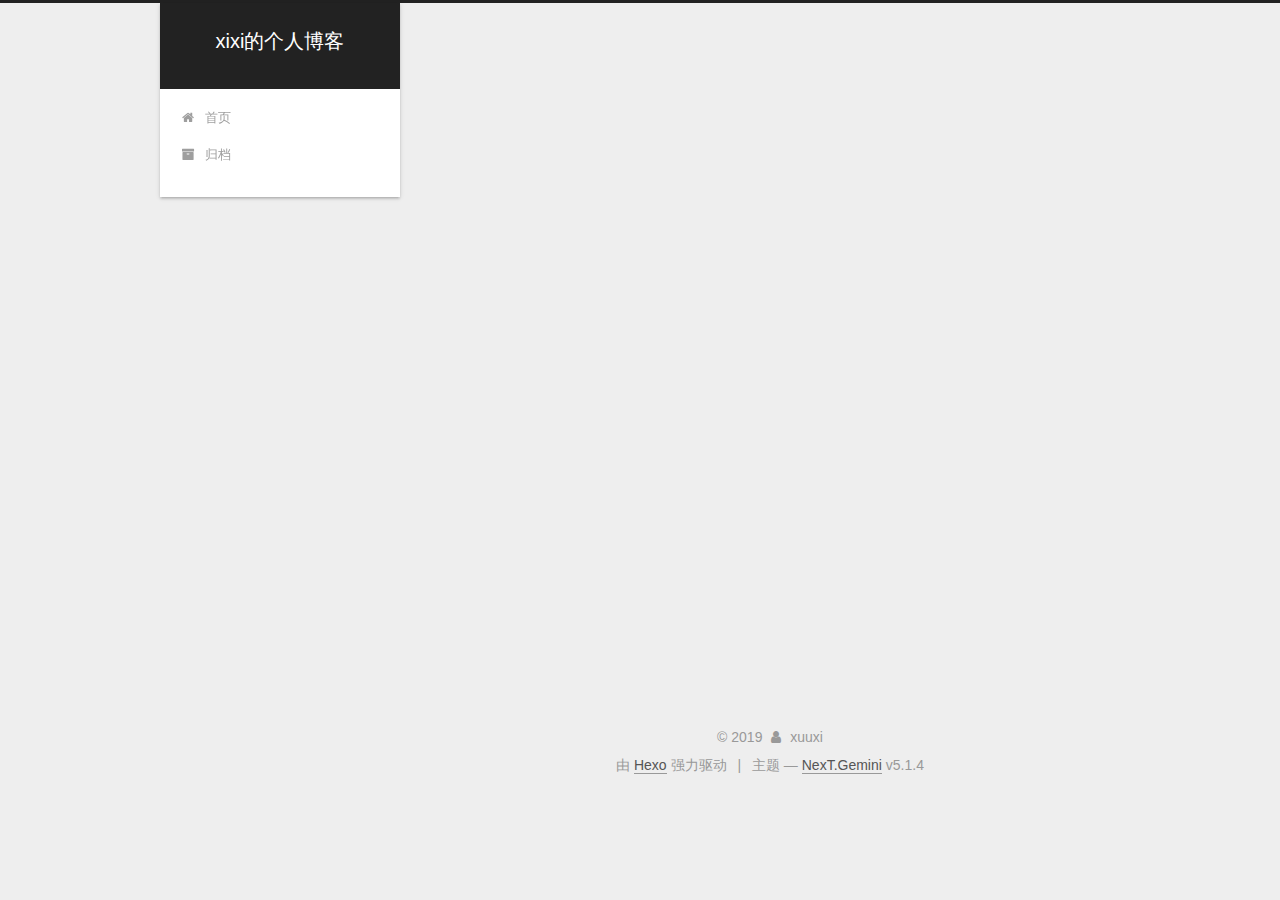
<file: archives/2019/index.html>
<!DOCTYPE html>



  


<html class="theme-next gemini use-motion" lang="zh-Hans">
<head><meta name="generator" content="Hexo 3.9.0">
  <meta charset="UTF-8">
<meta http-equiv="X-UA-Compatible" content="IE=edge">
<meta name="viewport" content="width=device-width, initial-scale=1, maximum-scale=1">
<meta name="theme-color" content="#222">









<meta http-equiv="Cache-Control" content="no-transform">
<meta http-equiv="Cache-Control" content="no-siteapp">
















  
  
  <link href="/lib/fancybox/source/jquery.fancybox.css?v=2.1.5" rel="stylesheet" type="text/css">







<link href="/lib/font-awesome/css/font-awesome.min.css?v=4.6.2" rel="stylesheet" type="text/css">

<link href="/css/main.css?v=5.1.4" rel="stylesheet" type="text/css">


  <link rel="apple-touch-icon" sizes="180x180" href="/images/apple-touch-icon-next.png?v=5.1.4">


  <link rel="icon" type="image/png" sizes="32x32" href="/\blog\themes\next\images\bg.jpg?v=5.1.4">


  <link rel="icon" type="image/png" sizes="16x16" href="/images/favicon-16x16-next.png?v=5.1.4">


  <link rel="mask-icon" href="/images/logo.svg?v=5.1.4" color="#222">





  <meta name="keywords" content="Hexo, NexT">










<meta name="description" content="站在巨人的肩上">
<meta property="og:type" content="website">
<meta property="og:title" content="xixi的个人博客">
<meta property="og:url" content="http://yoursite.com/archives/2019/index.html">
<meta property="og:site_name" content="xixi的个人博客">
<meta property="og:description" content="站在巨人的肩上">
<meta property="og:locale" content="zh-Hans">
<meta name="twitter:card" content="summary">
<meta name="twitter:title" content="xixi的个人博客">
<meta name="twitter:description" content="站在巨人的肩上">



<script type="text/javascript" id="hexo.configurations">
  var NexT = window.NexT || {};
  var CONFIG = {
    root: '/',
    scheme: 'Gemini',
    version: '5.1.4',
    sidebar: {"position":"left","display":"post","offset":12,"b2t":false,"scrollpercent":false,"onmobile":false},
    fancybox: true,
    tabs: true,
    motion: {"enable":true,"async":false,"transition":{"post_block":"fadeIn","post_header":"slideDownIn","post_body":"slideDownIn","coll_header":"slideLeftIn","sidebar":"slideUpIn"}},
    duoshuo: {
      userId: '0',
      author: '博主'
    },
    algolia: {
      applicationID: '',
      apiKey: '',
      indexName: '',
      hits: {"per_page":10},
      labels: {"input_placeholder":"Search for Posts","hits_empty":"We didn't find any results for the search: ${query}","hits_stats":"${hits} results found in ${time} ms"}
    }
  };
</script>



  <link rel="canonical" href="http://yoursite.com/archives/2019/">





  <title>归档 | xixi的个人博客</title>
  








</head>

<body itemscope itemtype="http://schema.org/WebPage" lang="zh-Hans">

  
  
    
  

  <div class="container sidebar-position-left page-archive">
    <div class="headband"></div>

    <header id="header" class="header" itemscope itemtype="http://schema.org/WPHeader">
      <div class="header-inner"><div class="site-brand-wrapper">
  <div class="site-meta ">
    

    <div class="custom-logo-site-title">
      <a href="/" class="brand" rel="start">
        <span class="logo-line-before"><i></i></span>
        <span class="site-title">xixi的个人博客</span>
        <span class="logo-line-after"><i></i></span>
      </a>
    </div>
      
        <p class="site-subtitle"></p>
      
  </div>

  <div class="site-nav-toggle">
    <button>
      <span class="btn-bar"></span>
      <span class="btn-bar"></span>
      <span class="btn-bar"></span>
    </button>
  </div>
</div>

<nav class="site-nav">
  

  
    <ul id="menu" class="menu">
      
        
        <li class="menu-item menu-item-home">
          <a href="/" rel="section">
            
              <i class="menu-item-icon fa fa-fw fa-home"></i> <br>
            
            首页
          </a>
        </li>
      
        
        <li class="menu-item menu-item-archives">
          <a href="/archives/" rel="section">
            
              <i class="menu-item-icon fa fa-fw fa-archive"></i> <br>
            
            归档
          </a>
        </li>
      

      
    </ul>
  

  
</nav>



 </div>
    </header>

    <main id="main" class="main">
      <div class="main-inner">
        <div class="content-wrap">
          <div id="content" class="content">
            

  
  
  
  <div class="post-block archive">
    <div id="posts" class="posts-collapse">
      <span class="archive-move-on"></span>

      <span class="archive-page-counter">
        
        
        
          
        
        嗯..! 目前共计 4 篇日志。 继续努力。
      </span>

      

        
        
        

        
          
          <div class="collection-title">
            <h1 class="archive-year" id="archive-year-2019">2019</h1>
          </div>
        
        

        

  <article class="post post-type-normal" itemscope itemtype="http://schema.org/Article">
    <header class="post-header">

      <h2 class="post-title">
        
            <a class="post-title-link" href="/2019/10/14/baiduindex/" itemprop="url">
              
                <span itemprop="name">仿百度首页</span>
              
            </a>
        
      </h2>

      <div class="post-meta">
        <time class="post-time" itemprop="dateCreated" datetime="2019-10-14T13:23:43+08:00" content="2019-10-14">
          10-14
        </time>
      </div>

    </header>
  </article>



      

        
        
        

        
        

        

  <article class="post post-type-normal" itemscope itemtype="http://schema.org/Article">
    <header class="post-header">

      <h2 class="post-title">
        
            <a class="post-title-link" href="/2019/10/10/3/" itemprop="url">
              
                <span itemprop="name">html学习笔记——框架</span>
              
            </a>
        
      </h2>

      <div class="post-meta">
        <time class="post-time" itemprop="dateCreated" datetime="2019-10-10T20:54:53+08:00" content="2019-10-10">
          10-10
        </time>
      </div>

    </header>
  </article>



      

        
        
        

        
        

        

  <article class="post post-type-normal" itemscope itemtype="http://schema.org/Article">
    <header class="post-header">

      <h2 class="post-title">
        
            <a class="post-title-link" href="/2019/10/09/xixi/" itemprop="url">
              
                <span itemprop="name">html学习笔记——表单设计</span>
              
            </a>
        
      </h2>

      <div class="post-meta">
        <time class="post-time" itemprop="dateCreated" datetime="2019-10-09T18:23:53+08:00" content="2019-10-09">
          10-09
        </time>
      </div>

    </header>
  </article>



      

        
        
        

        
        

        

  <article class="post post-type-normal" itemscope itemtype="http://schema.org/Article">
    <header class="post-header">

      <h2 class="post-title">
        
            <a class="post-title-link" href="/2019/10/09/hello-world/" itemprop="url">
              
                <span itemprop="name">Hello World</span>
              
            </a>
        
      </h2>

      <div class="post-meta">
        <time class="post-time" itemprop="dateCreated" datetime="2019-10-09T18:00:59+08:00" content="2019-10-09">
          10-09
        </time>
      </div>

    </header>
  </article>



      

    </div>
  </div>
  
  
  

  



          </div>
          


          

        </div>
        
          
  
  <div class="sidebar-toggle">
    <div class="sidebar-toggle-line-wrap">
      <span class="sidebar-toggle-line sidebar-toggle-line-first"></span>
      <span class="sidebar-toggle-line sidebar-toggle-line-middle"></span>
      <span class="sidebar-toggle-line sidebar-toggle-line-last"></span>
    </div>
  </div>

  <aside id="sidebar" class="sidebar">
    
    <div class="sidebar-inner">

      

      

      <section class="site-overview-wrap sidebar-panel sidebar-panel-active">
        <div class="site-overview">
          <div class="site-author motion-element" itemprop="author" itemscope itemtype="http://schema.org/Person">
            
              <p class="site-author-name" itemprop="name">xuuxi</p>
              <p class="site-description motion-element" itemprop="description">站在巨人的肩上</p>
          </div>

          <nav class="site-state motion-element">

            
              <div class="site-state-item site-state-posts">
              
                <a href="/archives/">
              
                  <span class="site-state-item-count">4</span>
                  <span class="site-state-item-name">日志</span>
                </a>
              </div>
            

            

            

          </nav>

          

          

          
          

          
          

          

        </div>
      </section>

      

      

    </div>
  </aside>


        
      </div>
    </main>

    <footer id="footer" class="footer">
      <div class="footer-inner">
        <div class="copyright">&copy; <span itemprop="copyrightYear">2019</span>
  <span class="with-love">
    <i class="fa fa-user"></i>
  </span>
  <span class="author" itemprop="copyrightHolder">xuuxi</span>

  
</div>


  <div class="powered-by">由 <a class="theme-link" target="_blank" href="https://hexo.io">Hexo</a> 强力驱动</div>



  <span class="post-meta-divider">|</span>



  <div class="theme-info">主题 &mdash; <a class="theme-link" target="_blank" href="https://github.com/iissnan/hexo-theme-next">NexT.Gemini</a> v5.1.4</div>




        







        
      </div>
    </footer>

    
      <div class="back-to-top">
        <i class="fa fa-arrow-up"></i>
        
      </div>
    

    

  </div>

  

<script type="text/javascript">
  if (Object.prototype.toString.call(window.Promise) !== '[object Function]') {
    window.Promise = null;
  }
</script>









  












  
  
    <script type="text/javascript" src="/lib/jquery/index.js?v=2.1.3"></script>
  

  
  
    <script type="text/javascript" src="/lib/fastclick/lib/fastclick.min.js?v=1.0.6"></script>
  

  
  
    <script type="text/javascript" src="/lib/jquery_lazyload/jquery.lazyload.js?v=1.9.7"></script>
  

  
  
    <script type="text/javascript" src="/lib/velocity/velocity.min.js?v=1.2.1"></script>
  

  
  
    <script type="text/javascript" src="/lib/velocity/velocity.ui.min.js?v=1.2.1"></script>
  

  
  
    <script type="text/javascript" src="/lib/fancybox/source/jquery.fancybox.pack.js?v=2.1.5"></script>
  


  


  <script type="text/javascript" src="/js/src/utils.js?v=5.1.4"></script>

  <script type="text/javascript" src="/js/src/motion.js?v=5.1.4"></script>



  
  


  <script type="text/javascript" src="/js/src/affix.js?v=5.1.4"></script>

  <script type="text/javascript" src="/js/src/schemes/pisces.js?v=5.1.4"></script>



  

  


  <script type="text/javascript" src="/js/src/bootstrap.js?v=5.1.4"></script>



  


  




	





  





  












  





  

  

  

  
  

  

  

  

</body>
</html>
</file>
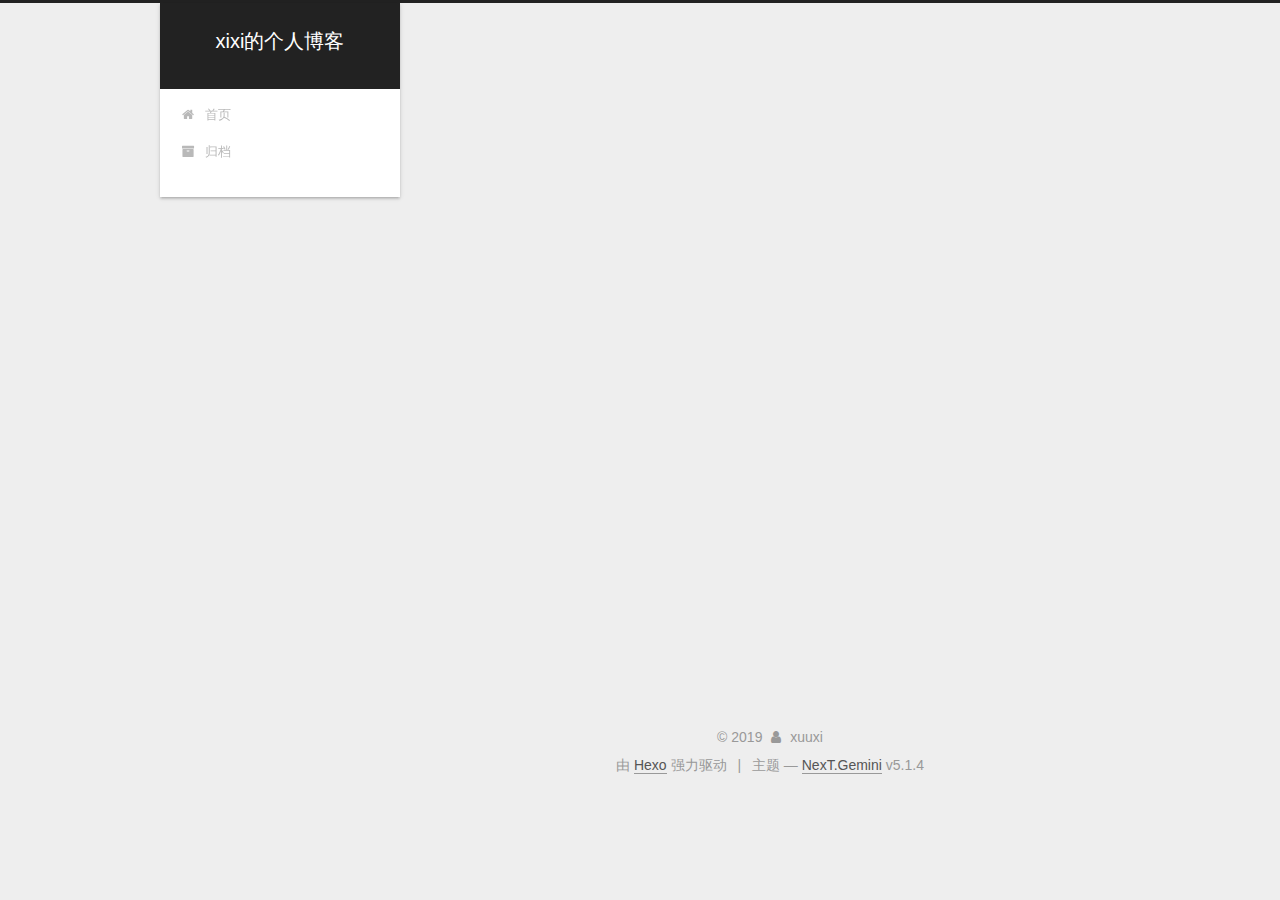
<file: archives/2019/10/index.html>
<!DOCTYPE html>



  


<html class="theme-next gemini use-motion" lang="zh-Hans">
<head><meta name="generator" content="Hexo 3.9.0">
  <meta charset="UTF-8">
<meta http-equiv="X-UA-Compatible" content="IE=edge">
<meta name="viewport" content="width=device-width, initial-scale=1, maximum-scale=1">
<meta name="theme-color" content="#222">









<meta http-equiv="Cache-Control" content="no-transform">
<meta http-equiv="Cache-Control" content="no-siteapp">
















  
  
  <link href="/lib/fancybox/source/jquery.fancybox.css?v=2.1.5" rel="stylesheet" type="text/css">







<link href="/lib/font-awesome/css/font-awesome.min.css?v=4.6.2" rel="stylesheet" type="text/css">

<link href="/css/main.css?v=5.1.4" rel="stylesheet" type="text/css">


  <link rel="apple-touch-icon" sizes="180x180" href="/images/apple-touch-icon-next.png?v=5.1.4">


  <link rel="icon" type="image/png" sizes="32x32" href="/\blog\themes\next\images\bg.jpg?v=5.1.4">


  <link rel="icon" type="image/png" sizes="16x16" href="/images/favicon-16x16-next.png?v=5.1.4">


  <link rel="mask-icon" href="/images/logo.svg?v=5.1.4" color="#222">





  <meta name="keywords" content="Hexo, NexT">










<meta name="description" content="站在巨人的肩上">
<meta property="og:type" content="website">
<meta property="og:title" content="xixi的个人博客">
<meta property="og:url" content="http://yoursite.com/archives/2019/10/index.html">
<meta property="og:site_name" content="xixi的个人博客">
<meta property="og:description" content="站在巨人的肩上">
<meta property="og:locale" content="zh-Hans">
<meta name="twitter:card" content="summary">
<meta name="twitter:title" content="xixi的个人博客">
<meta name="twitter:description" content="站在巨人的肩上">



<script type="text/javascript" id="hexo.configurations">
  var NexT = window.NexT || {};
  var CONFIG = {
    root: '/',
    scheme: 'Gemini',
    version: '5.1.4',
    sidebar: {"position":"left","display":"post","offset":12,"b2t":false,"scrollpercent":false,"onmobile":false},
    fancybox: true,
    tabs: true,
    motion: {"enable":true,"async":false,"transition":{"post_block":"fadeIn","post_header":"slideDownIn","post_body":"slideDownIn","coll_header":"slideLeftIn","sidebar":"slideUpIn"}},
    duoshuo: {
      userId: '0',
      author: '博主'
    },
    algolia: {
      applicationID: '',
      apiKey: '',
      indexName: '',
      hits: {"per_page":10},
      labels: {"input_placeholder":"Search for Posts","hits_empty":"We didn't find any results for the search: ${query}","hits_stats":"${hits} results found in ${time} ms"}
    }
  };
</script>



  <link rel="canonical" href="http://yoursite.com/archives/2019/10/">





  <title>归档 | xixi的个人博客</title>
  








</head>

<body itemscope itemtype="http://schema.org/WebPage" lang="zh-Hans">

  
  
    
  

  <div class="container sidebar-position-left page-archive">
    <div class="headband"></div>

    <header id="header" class="header" itemscope itemtype="http://schema.org/WPHeader">
      <div class="header-inner"><div class="site-brand-wrapper">
  <div class="site-meta ">
    

    <div class="custom-logo-site-title">
      <a href="/" class="brand" rel="start">
        <span class="logo-line-before"><i></i></span>
        <span class="site-title">xixi的个人博客</span>
        <span class="logo-line-after"><i></i></span>
      </a>
    </div>
      
        <p class="site-subtitle"></p>
      
  </div>

  <div class="site-nav-toggle">
    <button>
      <span class="btn-bar"></span>
      <span class="btn-bar"></span>
      <span class="btn-bar"></span>
    </button>
  </div>
</div>

<nav class="site-nav">
  

  
    <ul id="menu" class="menu">
      
        
        <li class="menu-item menu-item-home">
          <a href="/" rel="section">
            
              <i class="menu-item-icon fa fa-fw fa-home"></i> <br>
            
            首页
          </a>
        </li>
      
        
        <li class="menu-item menu-item-archives">
          <a href="/archives/" rel="section">
            
              <i class="menu-item-icon fa fa-fw fa-archive"></i> <br>
            
            归档
          </a>
        </li>
      

      
    </ul>
  

  
</nav>



 </div>
    </header>

    <main id="main" class="main">
      <div class="main-inner">
        <div class="content-wrap">
          <div id="content" class="content">
            

  
  
  
  <div class="post-block archive">
    <div id="posts" class="posts-collapse">
      <span class="archive-move-on"></span>

      <span class="archive-page-counter">
        
        
        
          
        
        嗯..! 目前共计 4 篇日志。 继续努力。
      </span>

      

        
        
        

        
          
          <div class="collection-title">
            <h1 class="archive-year" id="archive-year-2019">2019</h1>
          </div>
        
        

        

  <article class="post post-type-normal" itemscope itemtype="http://schema.org/Article">
    <header class="post-header">

      <h2 class="post-title">
        
            <a class="post-title-link" href="/2019/10/14/baiduindex/" itemprop="url">
              
                <span itemprop="name">仿百度首页</span>
              
            </a>
        
      </h2>

      <div class="post-meta">
        <time class="post-time" itemprop="dateCreated" datetime="2019-10-14T13:23:43+08:00" content="2019-10-14">
          10-14
        </time>
      </div>

    </header>
  </article>



      

        
        
        

        
        

        

  <article class="post post-type-normal" itemscope itemtype="http://schema.org/Article">
    <header class="post-header">

      <h2 class="post-title">
        
            <a class="post-title-link" href="/2019/10/10/3/" itemprop="url">
              
                <span itemprop="name">html学习笔记——框架</span>
              
            </a>
        
      </h2>

      <div class="post-meta">
        <time class="post-time" itemprop="dateCreated" datetime="2019-10-10T20:54:53+08:00" content="2019-10-10">
          10-10
        </time>
      </div>

    </header>
  </article>



      

        
        
        

        
        

        

  <article class="post post-type-normal" itemscope itemtype="http://schema.org/Article">
    <header class="post-header">

      <h2 class="post-title">
        
            <a class="post-title-link" href="/2019/10/09/xixi/" itemprop="url">
              
                <span itemprop="name">html学习笔记——表单设计</span>
              
            </a>
        
      </h2>

      <div class="post-meta">
        <time class="post-time" itemprop="dateCreated" datetime="2019-10-09T18:23:53+08:00" content="2019-10-09">
          10-09
        </time>
      </div>

    </header>
  </article>



      

        
        
        

        
        

        

  <article class="post post-type-normal" itemscope itemtype="http://schema.org/Article">
    <header class="post-header">

      <h2 class="post-title">
        
            <a class="post-title-link" href="/2019/10/09/hello-world/" itemprop="url">
              
                <span itemprop="name">Hello World</span>
              
            </a>
        
      </h2>

      <div class="post-meta">
        <time class="post-time" itemprop="dateCreated" datetime="2019-10-09T18:00:59+08:00" content="2019-10-09">
          10-09
        </time>
      </div>

    </header>
  </article>



      

    </div>
  </div>
  
  
  

  



          </div>
          


          

        </div>
        
          
  
  <div class="sidebar-toggle">
    <div class="sidebar-toggle-line-wrap">
      <span class="sidebar-toggle-line sidebar-toggle-line-first"></span>
      <span class="sidebar-toggle-line sidebar-toggle-line-middle"></span>
      <span class="sidebar-toggle-line sidebar-toggle-line-last"></span>
    </div>
  </div>

  <aside id="sidebar" class="sidebar">
    
    <div class="sidebar-inner">

      

      

      <section class="site-overview-wrap sidebar-panel sidebar-panel-active">
        <div class="site-overview">
          <div class="site-author motion-element" itemprop="author" itemscope itemtype="http://schema.org/Person">
            
              <p class="site-author-name" itemprop="name">xuuxi</p>
              <p class="site-description motion-element" itemprop="description">站在巨人的肩上</p>
          </div>

          <nav class="site-state motion-element">

            
              <div class="site-state-item site-state-posts">
              
                <a href="/archives/">
              
                  <span class="site-state-item-count">4</span>
                  <span class="site-state-item-name">日志</span>
                </a>
              </div>
            

            

            

          </nav>

          

          

          
          

          
          

          

        </div>
      </section>

      

      

    </div>
  </aside>


        
      </div>
    </main>

    <footer id="footer" class="footer">
      <div class="footer-inner">
        <div class="copyright">&copy; <span itemprop="copyrightYear">2019</span>
  <span class="with-love">
    <i class="fa fa-user"></i>
  </span>
  <span class="author" itemprop="copyrightHolder">xuuxi</span>

  
</div>


  <div class="powered-by">由 <a class="theme-link" target="_blank" href="https://hexo.io">Hexo</a> 强力驱动</div>



  <span class="post-meta-divider">|</span>



  <div class="theme-info">主题 &mdash; <a class="theme-link" target="_blank" href="https://github.com/iissnan/hexo-theme-next">NexT.Gemini</a> v5.1.4</div>




        







        
      </div>
    </footer>

    
      <div class="back-to-top">
        <i class="fa fa-arrow-up"></i>
        
      </div>
    

    

  </div>

  

<script type="text/javascript">
  if (Object.prototype.toString.call(window.Promise) !== '[object Function]') {
    window.Promise = null;
  }
</script>









  












  
  
    <script type="text/javascript" src="/lib/jquery/index.js?v=2.1.3"></script>
  

  
  
    <script type="text/javascript" src="/lib/fastclick/lib/fastclick.min.js?v=1.0.6"></script>
  

  
  
    <script type="text/javascript" src="/lib/jquery_lazyload/jquery.lazyload.js?v=1.9.7"></script>
  

  
  
    <script type="text/javascript" src="/lib/velocity/velocity.min.js?v=1.2.1"></script>
  

  
  
    <script type="text/javascript" src="/lib/velocity/velocity.ui.min.js?v=1.2.1"></script>
  

  
  
    <script type="text/javascript" src="/lib/fancybox/source/jquery.fancybox.pack.js?v=2.1.5"></script>
  


  


  <script type="text/javascript" src="/js/src/utils.js?v=5.1.4"></script>

  <script type="text/javascript" src="/js/src/motion.js?v=5.1.4"></script>



  
  


  <script type="text/javascript" src="/js/src/affix.js?v=5.1.4"></script>

  <script type="text/javascript" src="/js/src/schemes/pisces.js?v=5.1.4"></script>



  

  


  <script type="text/javascript" src="/js/src/bootstrap.js?v=5.1.4"></script>



  


  




	





  





  












  





  

  

  

  
  

  

  

  

</body>
</html>
</file>
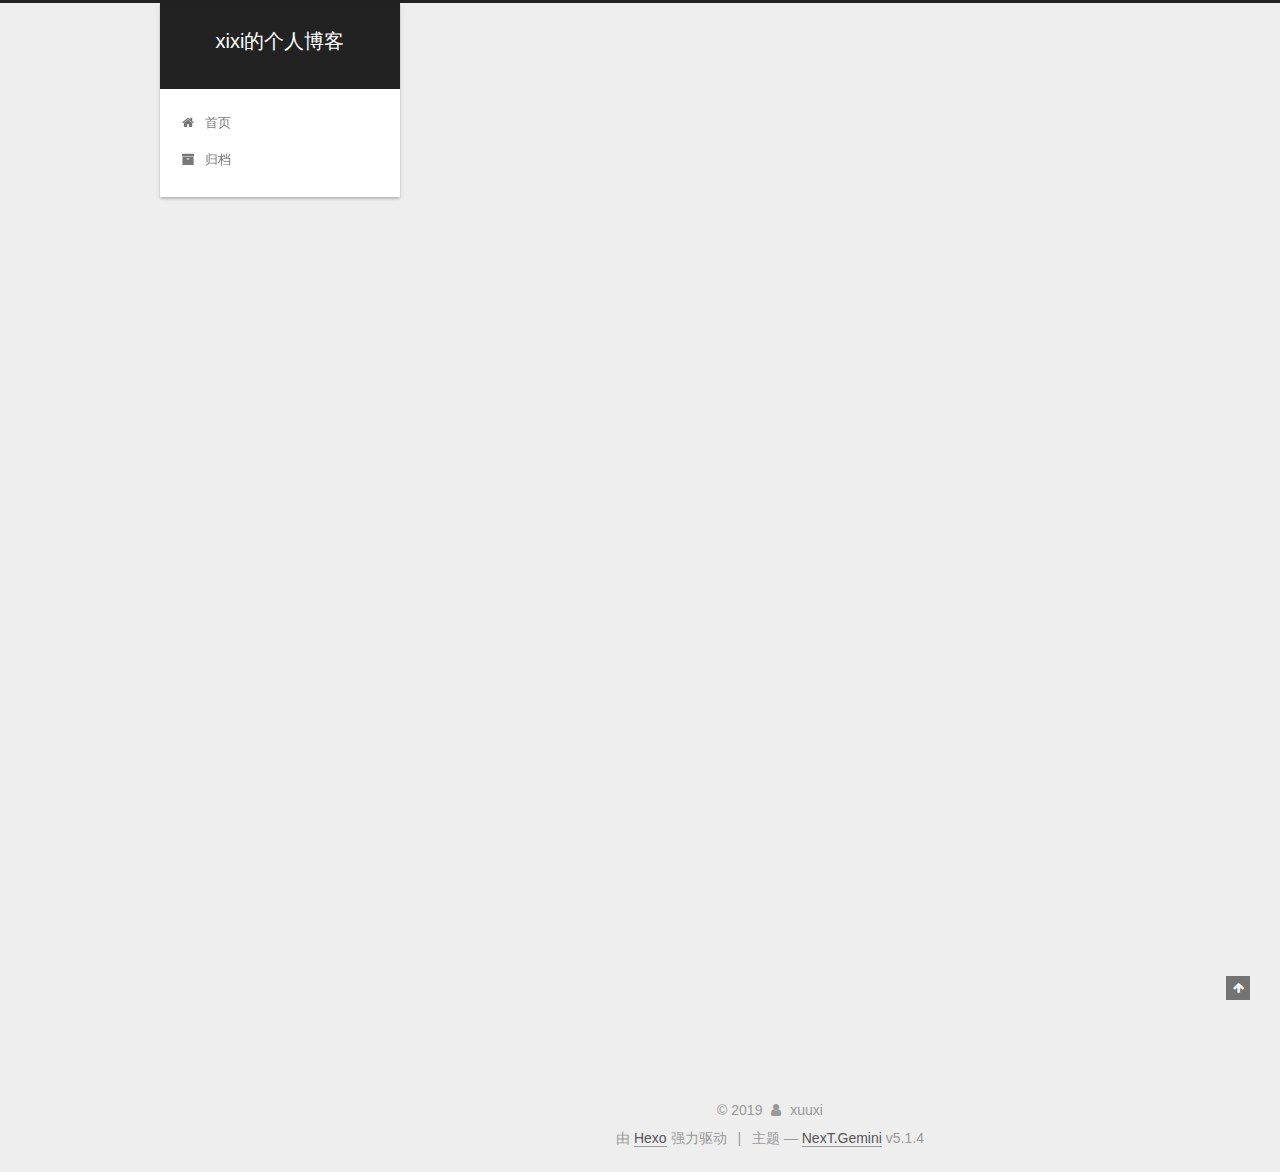
<file: 2019/10/09/hello-world/index.html>
<!DOCTYPE html>



  


<html class="theme-next gemini use-motion" lang="zh-Hans">
<head><meta name="generator" content="Hexo 3.9.0">
  <meta charset="UTF-8">
<meta http-equiv="X-UA-Compatible" content="IE=edge">
<meta name="viewport" content="width=device-width, initial-scale=1, maximum-scale=1">
<meta name="theme-color" content="#222">









<meta http-equiv="Cache-Control" content="no-transform">
<meta http-equiv="Cache-Control" content="no-siteapp">
















  
  
  <link href="/lib/fancybox/source/jquery.fancybox.css?v=2.1.5" rel="stylesheet" type="text/css">







<link href="/lib/font-awesome/css/font-awesome.min.css?v=4.6.2" rel="stylesheet" type="text/css">

<link href="/css/main.css?v=5.1.4" rel="stylesheet" type="text/css">


  <link rel="apple-touch-icon" sizes="180x180" href="/images/apple-touch-icon-next.png?v=5.1.4">


  <link rel="icon" type="image/png" sizes="32x32" href="/\blog\themes\next\images\bg.jpg?v=5.1.4">


  <link rel="icon" type="image/png" sizes="16x16" href="/images/favicon-16x16-next.png?v=5.1.4">


  <link rel="mask-icon" href="/images/logo.svg?v=5.1.4" color="#222">





  <meta name="keywords" content="Hexo, NexT">










<meta name="description" content="Welcome to Hexo! This is your very first post. Check documentation for more info. If you get any problems when using Hexo, you can find the answer in troubleshooting or you can ask me on GitHub. Quick">
<meta property="og:type" content="article">
<meta property="og:title" content="Hello World">
<meta property="og:url" content="http://yoursite.com/2019/10/09/hello-world/index.html">
<meta property="og:site_name" content="xixi的个人博客">
<meta property="og:description" content="Welcome to Hexo! This is your very first post. Check documentation for more info. If you get any problems when using Hexo, you can find the answer in troubleshooting or you can ask me on GitHub. Quick">
<meta property="og:locale" content="zh-Hans">
<meta property="og:updated_time" content="2019-10-09T10:00:59.332Z">
<meta name="twitter:card" content="summary">
<meta name="twitter:title" content="Hello World">
<meta name="twitter:description" content="Welcome to Hexo! This is your very first post. Check documentation for more info. If you get any problems when using Hexo, you can find the answer in troubleshooting or you can ask me on GitHub. Quick">



<script type="text/javascript" id="hexo.configurations">
  var NexT = window.NexT || {};
  var CONFIG = {
    root: '/',
    scheme: 'Gemini',
    version: '5.1.4',
    sidebar: {"position":"left","display":"post","offset":12,"b2t":false,"scrollpercent":false,"onmobile":false},
    fancybox: true,
    tabs: true,
    motion: {"enable":true,"async":false,"transition":{"post_block":"fadeIn","post_header":"slideDownIn","post_body":"slideDownIn","coll_header":"slideLeftIn","sidebar":"slideUpIn"}},
    duoshuo: {
      userId: '0',
      author: '博主'
    },
    algolia: {
      applicationID: '',
      apiKey: '',
      indexName: '',
      hits: {"per_page":10},
      labels: {"input_placeholder":"Search for Posts","hits_empty":"We didn't find any results for the search: ${query}","hits_stats":"${hits} results found in ${time} ms"}
    }
  };
</script>



  <link rel="canonical" href="http://yoursite.com/2019/10/09/hello-world/">





  <title>Hello World | xixi的个人博客</title>
  








</head>

<body itemscope itemtype="http://schema.org/WebPage" lang="zh-Hans">

  
  
    
  

  <div class="container sidebar-position-left page-post-detail">
    <div class="headband"></div>

    <header id="header" class="header" itemscope itemtype="http://schema.org/WPHeader">
      <div class="header-inner"><div class="site-brand-wrapper">
  <div class="site-meta ">
    

    <div class="custom-logo-site-title">
      <a href="/" class="brand" rel="start">
        <span class="logo-line-before"><i></i></span>
        <span class="site-title">xixi的个人博客</span>
        <span class="logo-line-after"><i></i></span>
      </a>
    </div>
      
        <p class="site-subtitle"></p>
      
  </div>

  <div class="site-nav-toggle">
    <button>
      <span class="btn-bar"></span>
      <span class="btn-bar"></span>
      <span class="btn-bar"></span>
    </button>
  </div>
</div>

<nav class="site-nav">
  

  
    <ul id="menu" class="menu">
      
        
        <li class="menu-item menu-item-home">
          <a href="/" rel="section">
            
              <i class="menu-item-icon fa fa-fw fa-home"></i> <br>
            
            首页
          </a>
        </li>
      
        
        <li class="menu-item menu-item-archives">
          <a href="/archives/" rel="section">
            
              <i class="menu-item-icon fa fa-fw fa-archive"></i> <br>
            
            归档
          </a>
        </li>
      

      
    </ul>
  

  
</nav>



 </div>
    </header>

    <main id="main" class="main">
      <div class="main-inner">
        <div class="content-wrap">
          <div id="content" class="content">
            

  <div id="posts" class="posts-expand">
    

  

  
  
  

  <article class="post post-type-normal" itemscope itemtype="http://schema.org/Article">
  
  
  
  <div class="post-block">
    <link itemprop="mainEntityOfPage" href="http://yoursite.com/2019/10/09/hello-world/">

    <span hidden itemprop="author" itemscope itemtype="http://schema.org/Person">
      <meta itemprop="name" content="xuuxi">
      <meta itemprop="description" content>
      <meta itemprop="image" content="/images/avatar.gif">
    </span>

    <span hidden itemprop="publisher" itemscope itemtype="http://schema.org/Organization">
      <meta itemprop="name" content="xixi的个人博客">
    </span>

    
      <header class="post-header">

        
        
          <h1 class="post-title" itemprop="name headline">Hello World</h1>
        

        <div class="post-meta">
          <span class="post-time">
            
              <span class="post-meta-item-icon">
                <i class="fa fa-calendar-o"></i>
              </span>
              
                <span class="post-meta-item-text">发表于</span>
              
              <time title="创建于" itemprop="dateCreated datePublished" datetime="2019-10-09T18:00:59+08:00">
                2019-10-09
              </time>
            

            

            
          </span>

          

          
            
          

          
          

          

          

          

        </div>
      </header>
    

    
    
    
    <div class="post-body" itemprop="articleBody">

      
      

      
        <p>Welcome to <a href="https://hexo.io/" target="_blank" rel="noopener">Hexo</a>! This is your very first post. Check <a href="https://hexo.io/docs/" target="_blank" rel="noopener">documentation</a> for more info. If you get any problems when using Hexo, you can find the answer in <a href="https://hexo.io/docs/troubleshooting.html" target="_blank" rel="noopener">troubleshooting</a> or you can ask me on <a href="https://github.com/hexojs/hexo/issues" target="_blank" rel="noopener">GitHub</a>.</p>
<h2 id="Quick-Start"><a href="#Quick-Start" class="headerlink" title="Quick Start"></a>Quick Start</h2><h3 id="Create-a-new-post"><a href="#Create-a-new-post" class="headerlink" title="Create a new post"></a>Create a new post</h3><figure class="highlight bash"><table><tr><td class="gutter"><pre><span class="line">1</span><br></pre></td><td class="code"><pre><span class="line">$ hexo new <span class="string">"My New Post"</span></span><br></pre></td></tr></table></figure>

<p>More info: <a href="https://hexo.io/docs/writing.html" target="_blank" rel="noopener">Writing</a></p>
<h3 id="Run-server"><a href="#Run-server" class="headerlink" title="Run server"></a>Run server</h3><figure class="highlight bash"><table><tr><td class="gutter"><pre><span class="line">1</span><br></pre></td><td class="code"><pre><span class="line">$ hexo server</span><br></pre></td></tr></table></figure>

<p>More info: <a href="https://hexo.io/docs/server.html" target="_blank" rel="noopener">Server</a></p>
<h3 id="Generate-static-files"><a href="#Generate-static-files" class="headerlink" title="Generate static files"></a>Generate static files</h3><figure class="highlight bash"><table><tr><td class="gutter"><pre><span class="line">1</span><br></pre></td><td class="code"><pre><span class="line">$ hexo generate</span><br></pre></td></tr></table></figure>

<p>More info: <a href="https://hexo.io/docs/generating.html" target="_blank" rel="noopener">Generating</a></p>
<h3 id="Deploy-to-remote-sites"><a href="#Deploy-to-remote-sites" class="headerlink" title="Deploy to remote sites"></a>Deploy to remote sites</h3><figure class="highlight bash"><table><tr><td class="gutter"><pre><span class="line">1</span><br></pre></td><td class="code"><pre><span class="line">$ hexo deploy</span><br></pre></td></tr></table></figure>

<p>More info: <a href="https://hexo.io/docs/deployment.html" target="_blank" rel="noopener">Deployment</a></p>

      
    </div>
    
    
    

    

    

    

    <footer class="post-footer">
      

      
      
      

      
        <div class="post-nav">
          <div class="post-nav-next post-nav-item">
            
          </div>

          <span class="post-nav-divider"></span>

          <div class="post-nav-prev post-nav-item">
            
              <a href="/2019/10/09/xixi/" rel="prev" title="html学习笔记——表单设计">
                html学习笔记——表单设计 <i class="fa fa-chevron-right"></i>
              </a>
            
          </div>
        </div>
      

      
      
    </footer>
  </div>
  
  
  
  </article>



    <div class="post-spread">
      
    </div>
  </div>


          </div>
          


          

  



        </div>
        
          
  
  <div class="sidebar-toggle">
    <div class="sidebar-toggle-line-wrap">
      <span class="sidebar-toggle-line sidebar-toggle-line-first"></span>
      <span class="sidebar-toggle-line sidebar-toggle-line-middle"></span>
      <span class="sidebar-toggle-line sidebar-toggle-line-last"></span>
    </div>
  </div>

  <aside id="sidebar" class="sidebar">
    
    <div class="sidebar-inner">

      

      
        <ul class="sidebar-nav motion-element">
          <li class="sidebar-nav-toc sidebar-nav-active" data-target="post-toc-wrap">
            文章目录
          </li>
          <li class="sidebar-nav-overview" data-target="site-overview-wrap">
            站点概览
          </li>
        </ul>
      

      <section class="site-overview-wrap sidebar-panel">
        <div class="site-overview">
          <div class="site-author motion-element" itemprop="author" itemscope itemtype="http://schema.org/Person">
            
              <p class="site-author-name" itemprop="name">xuuxi</p>
              <p class="site-description motion-element" itemprop="description">站在巨人的肩上</p>
          </div>

          <nav class="site-state motion-element">

            
              <div class="site-state-item site-state-posts">
              
                <a href="/archives/">
              
                  <span class="site-state-item-count">4</span>
                  <span class="site-state-item-name">日志</span>
                </a>
              </div>
            

            

            

          </nav>

          

          

          
          

          
          

          

        </div>
      </section>

      
      <!--noindex-->
        <section class="post-toc-wrap motion-element sidebar-panel sidebar-panel-active">
          <div class="post-toc">

            
              
            

            
              <div class="post-toc-content"><ol class="nav"><li class="nav-item nav-level-2"><a class="nav-link" href="#Quick-Start"><span class="nav-number">1.</span> <span class="nav-text">Quick Start</span></a><ol class="nav-child"><li class="nav-item nav-level-3"><a class="nav-link" href="#Create-a-new-post"><span class="nav-number">1.1.</span> <span class="nav-text">Create a new post</span></a></li><li class="nav-item nav-level-3"><a class="nav-link" href="#Run-server"><span class="nav-number">1.2.</span> <span class="nav-text">Run server</span></a></li><li class="nav-item nav-level-3"><a class="nav-link" href="#Generate-static-files"><span class="nav-number">1.3.</span> <span class="nav-text">Generate static files</span></a></li><li class="nav-item nav-level-3"><a class="nav-link" href="#Deploy-to-remote-sites"><span class="nav-number">1.4.</span> <span class="nav-text">Deploy to remote sites</span></a></li></ol></li></ol></div>
            

          </div>
        </section>
      <!--/noindex-->
      

      

    </div>
  </aside>


        
      </div>
    </main>

    <footer id="footer" class="footer">
      <div class="footer-inner">
        <div class="copyright">&copy; <span itemprop="copyrightYear">2019</span>
  <span class="with-love">
    <i class="fa fa-user"></i>
  </span>
  <span class="author" itemprop="copyrightHolder">xuuxi</span>

  
</div>


  <div class="powered-by">由 <a class="theme-link" target="_blank" href="https://hexo.io">Hexo</a> 强力驱动</div>



  <span class="post-meta-divider">|</span>



  <div class="theme-info">主题 &mdash; <a class="theme-link" target="_blank" href="https://github.com/iissnan/hexo-theme-next">NexT.Gemini</a> v5.1.4</div>




        







        
      </div>
    </footer>

    
      <div class="back-to-top">
        <i class="fa fa-arrow-up"></i>
        
      </div>
    

    

  </div>

  

<script type="text/javascript">
  if (Object.prototype.toString.call(window.Promise) !== '[object Function]') {
    window.Promise = null;
  }
</script>









  












  
  
    <script type="text/javascript" src="/lib/jquery/index.js?v=2.1.3"></script>
  

  
  
    <script type="text/javascript" src="/lib/fastclick/lib/fastclick.min.js?v=1.0.6"></script>
  

  
  
    <script type="text/javascript" src="/lib/jquery_lazyload/jquery.lazyload.js?v=1.9.7"></script>
  

  
  
    <script type="text/javascript" src="/lib/velocity/velocity.min.js?v=1.2.1"></script>
  

  
  
    <script type="text/javascript" src="/lib/velocity/velocity.ui.min.js?v=1.2.1"></script>
  

  
  
    <script type="text/javascript" src="/lib/fancybox/source/jquery.fancybox.pack.js?v=2.1.5"></script>
  


  


  <script type="text/javascript" src="/js/src/utils.js?v=5.1.4"></script>

  <script type="text/javascript" src="/js/src/motion.js?v=5.1.4"></script>



  
  


  <script type="text/javascript" src="/js/src/affix.js?v=5.1.4"></script>

  <script type="text/javascript" src="/js/src/schemes/pisces.js?v=5.1.4"></script>



  
  <script type="text/javascript" src="/js/src/scrollspy.js?v=5.1.4"></script>
<script type="text/javascript" src="/js/src/post-details.js?v=5.1.4"></script>



  


  <script type="text/javascript" src="/js/src/bootstrap.js?v=5.1.4"></script>



  


  




	





  





  












  





  

  

  

  
  

  

  

  

</body>
</html>
</file>
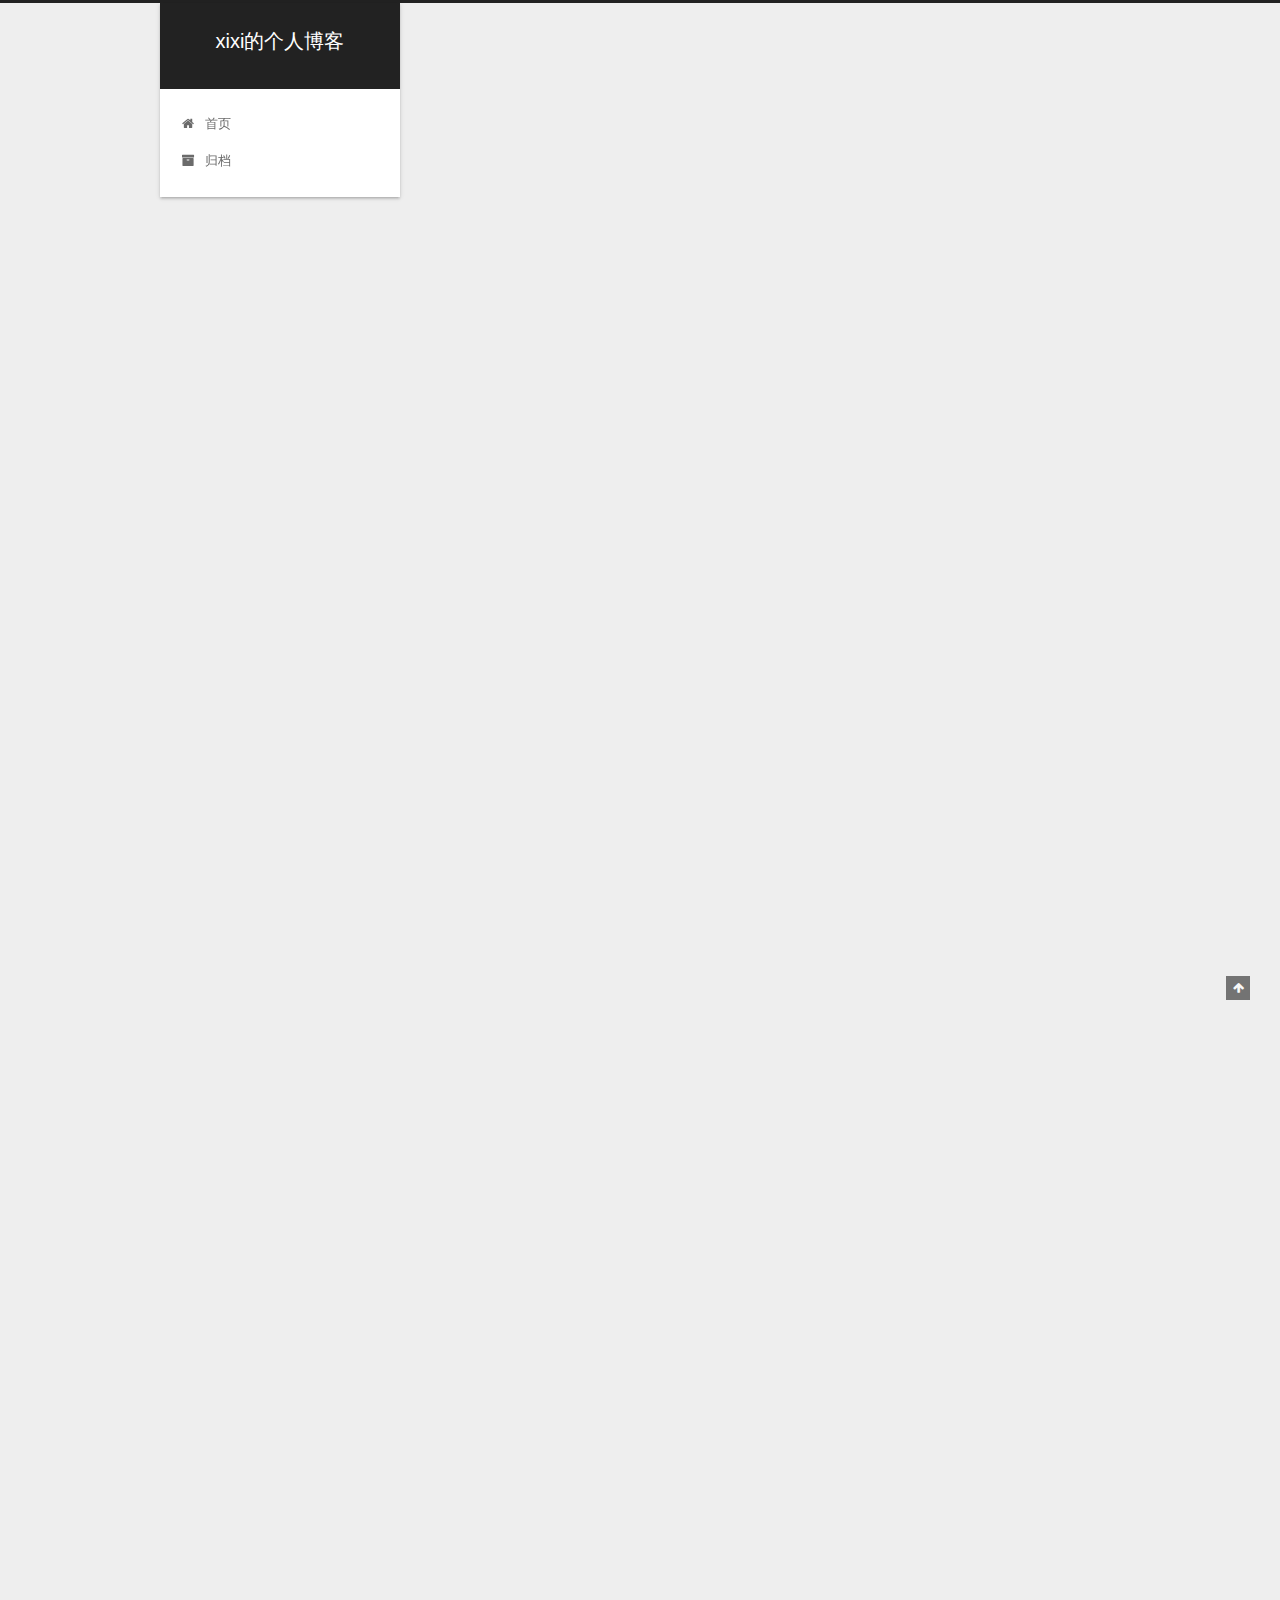
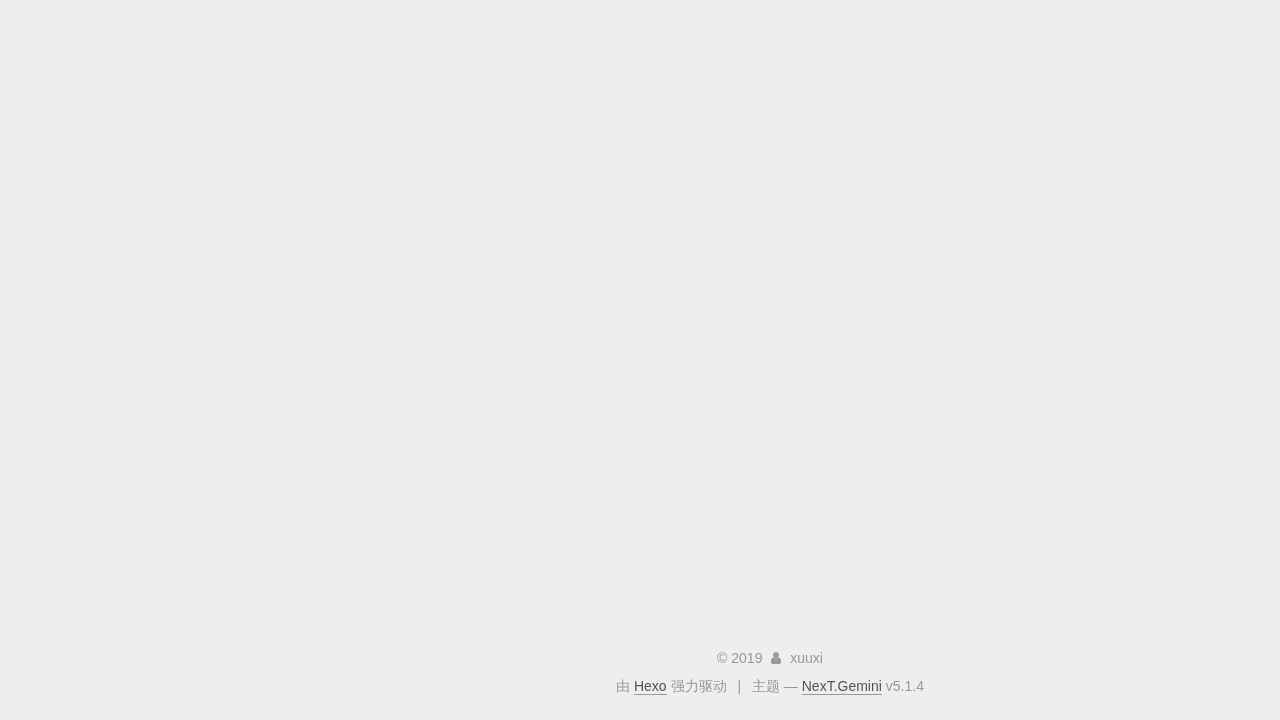
<file: 2019/10/09/xixi/index.html>
<!DOCTYPE html>



  


<html class="theme-next gemini use-motion" lang="zh-Hans">
<head>
  <meta charset="UTF-8"/>
<meta http-equiv="X-UA-Compatible" content="IE=edge" />
<meta name="viewport" content="width=device-width, initial-scale=1, maximum-scale=1"/>
<meta name="theme-color" content="#222">









<meta http-equiv="Cache-Control" content="no-transform" />
<meta http-equiv="Cache-Control" content="no-siteapp" />
















  
  
  <link href="/lib/fancybox/source/jquery.fancybox.css?v=2.1.5" rel="stylesheet" type="text/css" />







<link href="/lib/font-awesome/css/font-awesome.min.css?v=4.6.2" rel="stylesheet" type="text/css" />

<link href="/css/main.css?v=5.1.4" rel="stylesheet" type="text/css" />


  <link rel="apple-touch-icon" sizes="180x180" href="/images/apple-touch-icon-next.png?v=5.1.4">


  <link rel="icon" type="image/png" sizes="32x32" href="/\blog\themes\next\images\bg.jpg?v=5.1.4">


  <link rel="icon" type="image/png" sizes="16x16" href="/images/favicon-16x16-next.png?v=5.1.4">


  <link rel="mask-icon" href="/images/logo.svg?v=5.1.4" color="#222">





  <meta name="keywords" content="Hexo, NexT" />










<meta name="description" content="&amp;emsp;&amp;emsp;构建表单标签的元素主要有文本框、密码框、复选框、单选按钮、标准按钮、提交按钮、重置按钮、图像框、文字域、隐藏域、下拉菜单和列表等。 表格标签及其功能描述   标签名称 功能描述    &amp;lt;form&amp;gt; 定义供用户输入的HTML表格   &amp;lt;input&amp;gt; 定义输入控件   &amp;lt;textarea&amp;gt; 定义多行文本的输入控件   &amp;lt;button">
<meta property="og:type" content="article">
<meta property="og:title" content="html学习笔记——表单设计">
<meta property="og:url" content="http://yoursite.com/2019/10/09/xixi/index.html">
<meta property="og:site_name" content="xixi的个人博客">
<meta property="og:description" content="&amp;emsp;&amp;emsp;构建表单标签的元素主要有文本框、密码框、复选框、单选按钮、标准按钮、提交按钮、重置按钮、图像框、文字域、隐藏域、下拉菜单和列表等。 表格标签及其功能描述   标签名称 功能描述    &amp;lt;form&amp;gt; 定义供用户输入的HTML表格   &amp;lt;input&amp;gt; 定义输入控件   &amp;lt;textarea&amp;gt; 定义多行文本的输入控件   &amp;lt;button">
<meta property="og:locale" content="zh-Hans">
<meta property="og:updated_time" content="2019-10-22T13:47:46.232Z">
<meta name="twitter:card" content="summary">
<meta name="twitter:title" content="html学习笔记——表单设计">
<meta name="twitter:description" content="&amp;emsp;&amp;emsp;构建表单标签的元素主要有文本框、密码框、复选框、单选按钮、标准按钮、提交按钮、重置按钮、图像框、文字域、隐藏域、下拉菜单和列表等。 表格标签及其功能描述   标签名称 功能描述    &amp;lt;form&amp;gt; 定义供用户输入的HTML表格   &amp;lt;input&amp;gt; 定义输入控件   &amp;lt;textarea&amp;gt; 定义多行文本的输入控件   &amp;lt;button">



<script type="text/javascript" id="hexo.configurations">
  var NexT = window.NexT || {};
  var CONFIG = {
    root: '/',
    scheme: 'Gemini',
    version: '5.1.4',
    sidebar: {"position":"left","display":"post","offset":12,"b2t":false,"scrollpercent":false,"onmobile":false},
    fancybox: true,
    tabs: true,
    motion: {"enable":true,"async":false,"transition":{"post_block":"fadeIn","post_header":"slideDownIn","post_body":"slideDownIn","coll_header":"slideLeftIn","sidebar":"slideUpIn"}},
    duoshuo: {
      userId: '0',
      author: '博主'
    },
    algolia: {
      applicationID: '',
      apiKey: '',
      indexName: '',
      hits: {"per_page":10},
      labels: {"input_placeholder":"Search for Posts","hits_empty":"We didn't find any results for the search: ${query}","hits_stats":"${hits} results found in ${time} ms"}
    }
  };
</script>



  <link rel="canonical" href="http://yoursite.com/2019/10/09/xixi/"/>





  <title>html学习笔记——表单设计 | xixi的个人博客</title>
  








</head>

<body itemscope itemtype="http://schema.org/WebPage" lang="zh-Hans">

  
  
    
  

  <div class="container sidebar-position-left page-post-detail">
    <div class="headband"></div>

    <header id="header" class="header" itemscope itemtype="http://schema.org/WPHeader">
      <div class="header-inner"><div class="site-brand-wrapper">
  <div class="site-meta ">
    

    <div class="custom-logo-site-title">
      <a href="/"  class="brand" rel="start">
        <span class="logo-line-before"><i></i></span>
        <span class="site-title">xixi的个人博客</span>
        <span class="logo-line-after"><i></i></span>
      </a>
    </div>
      
        <p class="site-subtitle"></p>
      
  </div>

  <div class="site-nav-toggle">
    <button>
      <span class="btn-bar"></span>
      <span class="btn-bar"></span>
      <span class="btn-bar"></span>
    </button>
  </div>
</div>

<nav class="site-nav">
  

  
    <ul id="menu" class="menu">
      
        
        <li class="menu-item menu-item-home">
          <a href="/" rel="section">
            
              <i class="menu-item-icon fa fa-fw fa-home"></i> <br />
            
            首页
          </a>
        </li>
      
        
        <li class="menu-item menu-item-archives">
          <a href="/archives/" rel="section">
            
              <i class="menu-item-icon fa fa-fw fa-archive"></i> <br />
            
            归档
          </a>
        </li>
      

      
    </ul>
  

  
</nav>



 </div>
    </header>

    <main id="main" class="main">
      <div class="main-inner">
        <div class="content-wrap">
          <div id="content" class="content">
            

  <div id="posts" class="posts-expand">
    

  

  
  
  

  <article class="post post-type-normal" itemscope itemtype="http://schema.org/Article">
  
  
  
  <div class="post-block">
    <link itemprop="mainEntityOfPage" href="http://yoursite.com/2019/10/09/xixi/">

    <span hidden itemprop="author" itemscope itemtype="http://schema.org/Person">
      <meta itemprop="name" content="xuuxi">
      <meta itemprop="description" content="">
      <meta itemprop="image" content="/images/avatar.gif">
    </span>

    <span hidden itemprop="publisher" itemscope itemtype="http://schema.org/Organization">
      <meta itemprop="name" content="xixi的个人博客">
    </span>

    
      <header class="post-header">

        
        
          <h1 class="post-title" itemprop="name headline">html学习笔记——表单设计</h1>
        

        <div class="post-meta">
          <span class="post-time">
            
              <span class="post-meta-item-icon">
                <i class="fa fa-calendar-o"></i>
              </span>
              
                <span class="post-meta-item-text">发表于</span>
              
              <time title="创建于" itemprop="dateCreated datePublished" datetime="2019-10-09T18:23:53+08:00">
                2019-10-09
              </time>
            

            

            
          </span>

          

          
            
          

          
          

          

          

          

        </div>
      </header>
    

    
    
    
    <div class="post-body" itemprop="articleBody">

      
      

      
        <p>  &emsp;&emsp;构建表单标签的元素主要有文本框、密码框、复选框、单选按钮、标准按钮、提交按钮、重置按钮、图像框、文字域、隐藏域、下拉菜单和列表等。</p>
<h1 id="表格标签及其功能描述"><a href="#表格标签及其功能描述" class="headerlink" title="表格标签及其功能描述"></a>表格标签及其功能描述</h1><table>
<thead>
<tr>
<th>标签名称</th>
<th align="right">功能描述</th>
</tr>
</thead>
<tbody><tr>
<td>&lt;form&gt;</td>
<td align="right">定义供用户输入的HTML表格</td>
</tr>
<tr>
<td>&lt;input&gt;</td>
<td align="right">定义输入控件</td>
</tr>
<tr>
<td>&lt;textarea&gt;</td>
<td align="right">定义多行文本的输入控件</td>
</tr>
<tr>
<td>&lt;button&gt;</td>
<td align="right">定义按钮</td>
</tr>
<tr>
<td>&lt;select&gt;</td>
<td align="right">定义选择列表（下拉列表）</td>
</tr>
<tr>
<td>&lt;optgroup&gt;</td>
<td align="right">定义选择列表中相关选项的组合</td>
</tr>
<tr>
<td>&lt;option&gt;</td>
<td align="right">定义选择列表中的选项</td>
</tr>
<tr>
<td>&lt;label&gt;</td>
<td align="right">定义input元素的标注</td>
</tr>
<tr>
<td>&lt;fieldset&gt;</td>
<td align="right">定义围绕表单中元素的边框</td>
</tr>
<tr>
<td>&lt;legend&gt;</td>
<td align="right">定义fieldset元素的标题</td>
</tr>
</tbody></table>
<h1 id="知识点归纳"><a href="#知识点归纳" class="headerlink" title="知识点归纳"></a>知识点归纳</h1><p>  &emsp;&emsp;1.&lt;form&gt;标签成对出现，常用属性：name、method、action；<br>  &emsp;&emsp;2.&lt;input&gt;标签为单标签，常用属性：type、name、size、value等；<br>  &emsp;&emsp;3.&lt;input&gt;标签的type取值决定了控件的类型，可以取值：botton、checkbox、file、hidden、iamge、password、radio、reset、submit、text。</p>
<h1 id="代码示例"><a href="#代码示例" class="headerlink" title="代码示例"></a>代码示例</h1><h2 id="信息录入表单设计"><a href="#信息录入表单设计" class="headerlink" title="信息录入表单设计"></a>信息录入表单设计</h2>  <figure class="highlight plain"><table><tr><td class="gutter"><pre><span class="line">1</span><br><span class="line">2</span><br><span class="line">3</span><br><span class="line">4</span><br><span class="line">5</span><br><span class="line">6</span><br><span class="line">7</span><br><span class="line">8</span><br><span class="line">9</span><br><span class="line">10</span><br><span class="line">11</span><br><span class="line">12</span><br><span class="line">13</span><br><span class="line">14</span><br><span class="line">15</span><br><span class="line">16</span><br><span class="line">17</span><br><span class="line">18</span><br><span class="line">19</span><br><span class="line">20</span><br><span class="line">21</span><br><span class="line">22</span><br><span class="line">23</span><br><span class="line">24</span><br><span class="line">25</span><br><span class="line">26</span><br><span class="line">27</span><br><span class="line">28</span><br><span class="line">29</span><br><span class="line">30</span><br><span class="line">31</span><br><span class="line">32</span><br><span class="line">33</span><br><span class="line">34</span><br><span class="line">35</span><br><span class="line">36</span><br><span class="line">37</span><br><span class="line">38</span><br><span class="line">39</span><br><span class="line">40</span><br><span class="line">41</span><br><span class="line">42</span><br><span class="line">43</span><br><span class="line">44</span><br><span class="line">45</span><br><span class="line">46</span><br><span class="line">47</span><br><span class="line">48</span><br><span class="line">49</span><br><span class="line">50</span><br><span class="line">51</span><br><span class="line">52</span><br><span class="line">53</span><br><span class="line">54</span><br><span class="line">55</span><br><span class="line">56</span><br><span class="line">57</span><br><span class="line">58</span><br></pre></td><td class="code"><pre><span class="line">&lt;html&gt;</span><br><span class="line">&lt;head&gt;</span><br><span class="line">	&lt;title&gt;组合表单&lt;/title&gt;</span><br><span class="line">&lt;/head&gt;</span><br><span class="line">&lt;body&gt;</span><br><span class="line">	&lt;form name=&quot;form1&quot; method=&quot;post&quot; action=&quot;&quot;&gt;</span><br><span class="line">	  &lt;table width=&quot;300&quot; border=&quot;1&quot; align=&quot;center&quot;&gt;</span><br><span class="line">		&lt;tr&gt;</span><br><span class="line">			&lt;td colspan=&quot;2&quot; align=&quot;center&quot;&gt;&lt;div align=&quot;center&quot;&gt;信息录入&lt;/div&gt;&lt;/td&gt;</span><br><span class="line">		&lt;/tr&gt;</span><br><span class="line">		&lt;tr&gt;</span><br><span class="line">			&lt;td width=&quot;100&quot;&gt;&lt;div align=&quot;right&quot;&gt;用户名：&lt;/div&gt;&lt;/td&gt;</span><br><span class="line">			&lt;td width=&quot;200&quot;&gt;&lt;input type=&quot;text&quot; /&gt;&lt;/td&gt;</span><br><span class="line">		&lt;/tr&gt;</span><br><span class="line">		&lt;tr&gt;</span><br><span class="line">			&lt;td width=&quot;100&quot;&gt;&lt;div align=&quot;right&quot;&gt;密码：&lt;/div&gt;&lt;/td&gt;</span><br><span class="line">			&lt;td width=&quot;200&quot;&gt;&lt;input type=&quot;password&quot; /&gt;&lt;/td&gt;</span><br><span class="line">		&lt;/tr&gt;</span><br><span class="line">		&lt;tr&gt;</span><br><span class="line">			&lt;td width=&quot;100&quot;&gt;&lt;div align=&quot;right&quot;&gt;确认密码：&lt;/div&gt;&lt;/td&gt;</span><br><span class="line">			&lt;td width=&quot;200&quot;&gt;&lt;input type=&quot;password&quot; /&gt;&lt;/td&gt;</span><br><span class="line">		&lt;/tr&gt;</span><br><span class="line">		&lt;tr&gt;</span><br><span class="line">			&lt;td width=&quot;100&quot;&gt;&lt;div align=&quot;right&quot;&gt;性别：&lt;/div&gt;&lt;/td&gt;</span><br><span class="line">			&lt;td width=&quot;200&quot;&gt;&lt;input type=&quot;radio&quot; name=&quot;radiobox&quot; value=&quot;radiobox&quot; checked /&gt;男</span><br><span class="line">			&lt;input type=&quot;radio&quot; name=&quot;radiobox&quot; value=&quot;radiobox&quot; /&gt;女&lt;/td&gt;</span><br><span class="line">		&lt;/tr&gt;</span><br><span class="line">		&lt;tr&gt;</span><br><span class="line">			&lt;td width=&quot;100&quot;&gt;&lt;div align=&quot;right&quot;&gt;爱好：&lt;/div&gt;&lt;/td&gt;</span><br><span class="line">			&lt;td width=&quot;200&quot;&gt;&lt;input type=&quot;checkbox&quot; name=&quot;checkbox&quot; value=&quot;checkbox&quot; checked /&gt;体育</span><br><span class="line">			&lt;input type=&quot;checkbox&quot; name=&quot;checkbox&quot; value=&quot;checkbox&quot; /&gt;音乐</span><br><span class="line">			&lt;input type=&quot;checkbox&quot; name=&quot;checkbox&quot; value=&quot;checkbox&quot; /&gt;文学</span><br><span class="line">			&lt;input type=&quot;checkbox&quot; name=&quot;checkbox&quot; value=&quot;checkbox&quot; /&gt;其他</span><br><span class="line">			&lt;/td&gt;</span><br><span class="line">		&lt;/tr&gt;</span><br><span class="line">		&lt;tr&gt;</span><br><span class="line">			&lt;td width=&quot;100&quot;&gt;&lt;div align=&quot;right&quot;&gt;特长：&lt;/div&gt;&lt;/td&gt;</span><br><span class="line">			&lt;td width=&quot;200&quot;&gt;</span><br><span class="line">			&lt;select size=&quot;1&quot;&gt;</span><br><span class="line">			  &lt;option value=&quot;1&quot;&gt;音乐&lt;/option&gt;</span><br><span class="line">			  &lt;option value=&quot;2&quot;&gt;跳舞&lt;/option&gt;</span><br><span class="line">			  &lt;option value=&quot;3&quot;&gt;打篮球&lt;/option&gt;	</span><br><span class="line">			  &lt;option value=&quot;4&quot;&gt;踢足球&lt;/option&gt;	</span><br><span class="line">			&lt;/select&gt;</span><br><span class="line">			&lt;/td&gt;</span><br><span class="line">		&lt;/tr&gt;</span><br><span class="line">		&lt;tr&gt;</span><br><span class="line">			&lt;td width=&quot;100&quot;&gt;&lt;div align=&quot;right&quot;&gt;联系电话：&lt;/div&gt;&lt;/td&gt;</span><br><span class="line">			&lt;td width=&quot;200&quot;&gt;&lt;input type=&quot;text&quot; /&gt;&lt;/td&gt;</span><br><span class="line">		&lt;/tr&gt;</span><br><span class="line">		&lt;tr&gt;</span><br><span class="line">			&lt;td width=&quot;100&quot;&gt;&lt;div align=&quot;right&quot;&gt;&lt;input type=&quot;submit&quot; value=&quot;提交&quot; /&gt;&lt;/div&gt;&lt;/td&gt;</span><br><span class="line">			&lt;td width=&quot;100&quot;&gt;&lt;input type=&quot;reset&quot; value=&quot;重置&quot; /&gt;&lt;/td&gt;</span><br><span class="line">		&lt;/tr&gt;</span><br><span class="line">	  &lt;/table&gt;</span><br><span class="line">	&lt;/form&gt;</span><br><span class="line">&lt;/body&gt;</span><br><span class="line">&lt;/html&gt;</span><br></pre></td></tr></table></figure>


<p>  &emsp;&emsp;所得效果如下所示:<br>  <html></html></p>
<head><meta name="generator" content="Hexo 3.9.0">
    <title>组合表单</title>
</head>
<body>
    <form name="form1" method="post" action>
      <table width="300" border="1" align="center">
        <tr>
            <td colspan="2" align="center">信息录入</td>
        </tr>
        <tr>
            <td width="100"><div align="right">用户名：</div></td>
            <td width="200"><input type="text"></td>
        </tr>
        <tr>
            <td width="100"><div align="right">密码：</div></td>
            <td width="200"><input type="password"></td>
        </tr>
        <tr>
            <td width="100"><div align="right">确认密码：</div></td>
            <td width="200"><input type="password"></td>
        </tr>
        <tr>
            <td width="100"><div align="right">性别：</div></td>
            <td width="200"><input type="radio" name="radiobox" value="radiobox" checked>男
            <input type="radio" name="radiobox" value="radiobox">女</td>
        </tr>
        <tr>
            <td width="100"><div align="right">爱好：</div></td>
            <td width="200"><input type="checkbox" name="checkbox" value="checkbox" checked>体育
            <input type="checkbox" name="checkbox" value="checkbox">音乐
            <input type="checkbox" name="checkbox" value="checkbox">文学
            <input type="checkbox" name="checkbox" value="checkbox">其他
            </td>
        </tr>
        <tr>
            <td width="100"><div align="right">特长：</div></td>
            <td width="200">
            <select size="1">
              <option value="1">音乐</option>
              <option value="2">跳舞</option>
              <option value="3">打篮球</option>    
              <option value="4">踢足球</option>    
            </select>
            </td>
        </tr>
        <tr>
            <td width="100"><div align="right">联系电话：</div></td>
            <td width="200"><input type="text"></td>
        </tr>
        <tr>
            <td width="100"><div align="right"><input type="submit" value="提交"></div></td>
            <td width="100"><input type="reset" value="重置"></td>
        </tr>
      </table>
    </form>
</body>






<h2 id="附-lt-select-gt-标签用法"><a href="#附-lt-select-gt-标签用法" class="headerlink" title="附:&lt;select&gt;标签用法"></a>附:&lt;select&gt;标签用法</h2><p>  &emsp;&emsp;以下为&lt;select&gt;标签用法示例。</p>
<pre><code>&lt;!DOCTYPE html&gt;
&lt;html&gt;
&lt;head&gt;
    &lt;title&gt;表单&lt;/title&gt;
&lt;/head&gt;
&lt;body&gt;
    &lt;form&gt;
      &lt;select id=&quot;shabi&quot; name=&quot;cars&quot; size=&quot;3&quot; multiple&gt;
        &lt;option value=&quot;1&quot; selected&gt;A&lt;/option&gt;
        &lt;option value=&quot;2&quot;&gt;B&lt;/option&gt;
        &lt;option value=&quot;3&quot;&gt;C&lt;/option&gt;
        &lt;option value=&quot;4&quot;&gt;D&lt;/option&gt;
      &lt;/select&gt;
      &lt;br /&gt;
      &lt;br /&gt;
      &lt;select size=&quot;1&quot;&gt;
        &lt;option value=&quot;1&quot; selected /&gt;A
        &lt;option value=&quot;2&quot; /&gt;B
        &lt;option value=&quot;3&quot; /&gt;C
        &lt;option value=&quot;4&quot; /&gt;D
      &lt;/select&gt;
    &lt;/form&gt;

&lt;/body&gt;
&lt;/html&gt;</code></pre><p>&emsp;&emsp;在如上代码中，在&lt;select&gt;标签中加入<strong>multiple</strong>属性使得表单变成列表框，不加则默认为下拉框。<strong>size</strong>属性表示表单的长度。在&lt;option&gt;标签中加入<strong>select</strong>属性表示选中该项。<br>&emsp;&emsp;&lt;option&gt;标签可与&lt;/option&gt;成对存在，也可以&lt;option&nbsp;&nbsp;/&gt;形式单独存在。<br>&emsp;&emsp;代码效果如下所示:</p>
<html>
<head><meta name="generator" content="Hexo 3.9.0">
    <title>表单</title>
</head>
<body>
    <form>
      <select id="shabi" name="cars" size="3" multiple>
        <option value="1" selected>A</option>
        <option value="2">B</option>
        <option value="3">C</option>
        <option value="4">D</option>
      </select>
      <br>
      <br>
      <select size="1">
        <option value="1" selected>A
        </option><option value="2">B
        </option><option value="3">C
        </option><option value="4">D
      </option></select>
    </form>

</body>
</html>
      
    </div>
    
    
    

    

    

    

    <footer class="post-footer">
      

      
      
      

      
        <div class="post-nav">
          <div class="post-nav-next post-nav-item">
            
              <a href="/2019/10/09/hello-world/" rel="next" title="Hello World">
                <i class="fa fa-chevron-left"></i> Hello World
              </a>
            
          </div>

          <span class="post-nav-divider"></span>

          <div class="post-nav-prev post-nav-item">
            
              <a href="/2019/10/10/3/" rel="prev" title="html学习笔记——框架">
                html学习笔记——框架 <i class="fa fa-chevron-right"></i>
              </a>
            
          </div>
        </div>
      

      
      
    </footer>
  </div>
  
  
  
  </article>



    <div class="post-spread">
      
    </div>
  </div>


          </div>
          


          

  



        </div>
        
          
  
  <div class="sidebar-toggle">
    <div class="sidebar-toggle-line-wrap">
      <span class="sidebar-toggle-line sidebar-toggle-line-first"></span>
      <span class="sidebar-toggle-line sidebar-toggle-line-middle"></span>
      <span class="sidebar-toggle-line sidebar-toggle-line-last"></span>
    </div>
  </div>

  <aside id="sidebar" class="sidebar">
    
    <div class="sidebar-inner">

      

      
        <ul class="sidebar-nav motion-element">
          <li class="sidebar-nav-toc sidebar-nav-active" data-target="post-toc-wrap">
            文章目录
          </li>
          <li class="sidebar-nav-overview" data-target="site-overview-wrap">
            站点概览
          </li>
        </ul>
      

      <section class="site-overview-wrap sidebar-panel">
        <div class="site-overview">
          <div class="site-author motion-element" itemprop="author" itemscope itemtype="http://schema.org/Person">
            
              <p class="site-author-name" itemprop="name">xuuxi</p>
              <p class="site-description motion-element" itemprop="description">站在巨人的肩上</p>
          </div>

          <nav class="site-state motion-element">

            
              <div class="site-state-item site-state-posts">
              
                <a href="/archives/">
              
                  <span class="site-state-item-count">4</span>
                  <span class="site-state-item-name">日志</span>
                </a>
              </div>
            

            

            

          </nav>

          

          

          
          

          
          

          

        </div>
      </section>

      
      <!--noindex-->
        <section class="post-toc-wrap motion-element sidebar-panel sidebar-panel-active">
          <div class="post-toc">

            
              
            

            
              <div class="post-toc-content"><ol class="nav"><li class="nav-item nav-level-1"><a class="nav-link" href="#表格标签及其功能描述"><span class="nav-number">1.</span> <span class="nav-text">表格标签及其功能描述</span></a></li><li class="nav-item nav-level-1"><a class="nav-link" href="#知识点归纳"><span class="nav-number">2.</span> <span class="nav-text">知识点归纳</span></a></li><li class="nav-item nav-level-1"><a class="nav-link" href="#代码示例"><span class="nav-number">3.</span> <span class="nav-text">代码示例</span></a><ol class="nav-child"><li class="nav-item nav-level-2"><a class="nav-link" href="#信息录入表单设计"><span class="nav-number">3.1.</span> <span class="nav-text">信息录入表单设计</span></a></li><li class="nav-item nav-level-2"><a class="nav-link" href="#附-lt-select-gt-标签用法"><span class="nav-number">3.2.</span> <span class="nav-text">附:&lt;select&gt;标签用法</span></a></li></ol></li></ol></div>
            

          </div>
        </section>
      <!--/noindex-->
      

      

    </div>
  </aside>


        
      </div>
    </main>

    <footer id="footer" class="footer">
      <div class="footer-inner">
        <div class="copyright">&copy; <span itemprop="copyrightYear">2019</span>
  <span class="with-love">
    <i class="fa fa-user"></i>
  </span>
  <span class="author" itemprop="copyrightHolder">xuuxi</span>

  
</div>


  <div class="powered-by">由 <a class="theme-link" target="_blank" href="https://hexo.io">Hexo</a> 强力驱动</div>



  <span class="post-meta-divider">|</span>



  <div class="theme-info">主题 &mdash; <a class="theme-link" target="_blank" href="https://github.com/iissnan/hexo-theme-next">NexT.Gemini</a> v5.1.4</div>




        







        
      </div>
    </footer>

    
      <div class="back-to-top">
        <i class="fa fa-arrow-up"></i>
        
      </div>
    

    

  </div>

  

<script type="text/javascript">
  if (Object.prototype.toString.call(window.Promise) !== '[object Function]') {
    window.Promise = null;
  }
</script>









  












  
  
    <script type="text/javascript" src="/lib/jquery/index.js?v=2.1.3"></script>
  

  
  
    <script type="text/javascript" src="/lib/fastclick/lib/fastclick.min.js?v=1.0.6"></script>
  

  
  
    <script type="text/javascript" src="/lib/jquery_lazyload/jquery.lazyload.js?v=1.9.7"></script>
  

  
  
    <script type="text/javascript" src="/lib/velocity/velocity.min.js?v=1.2.1"></script>
  

  
  
    <script type="text/javascript" src="/lib/velocity/velocity.ui.min.js?v=1.2.1"></script>
  

  
  
    <script type="text/javascript" src="/lib/fancybox/source/jquery.fancybox.pack.js?v=2.1.5"></script>
  


  


  <script type="text/javascript" src="/js/src/utils.js?v=5.1.4"></script>

  <script type="text/javascript" src="/js/src/motion.js?v=5.1.4"></script>



  
  


  <script type="text/javascript" src="/js/src/affix.js?v=5.1.4"></script>

  <script type="text/javascript" src="/js/src/schemes/pisces.js?v=5.1.4"></script>



  
  <script type="text/javascript" src="/js/src/scrollspy.js?v=5.1.4"></script>
<script type="text/javascript" src="/js/src/post-details.js?v=5.1.4"></script>



  


  <script type="text/javascript" src="/js/src/bootstrap.js?v=5.1.4"></script>



  


  




	





  





  












  





  

  

  

  
  

  

  

  

</body>
</html>
</file>
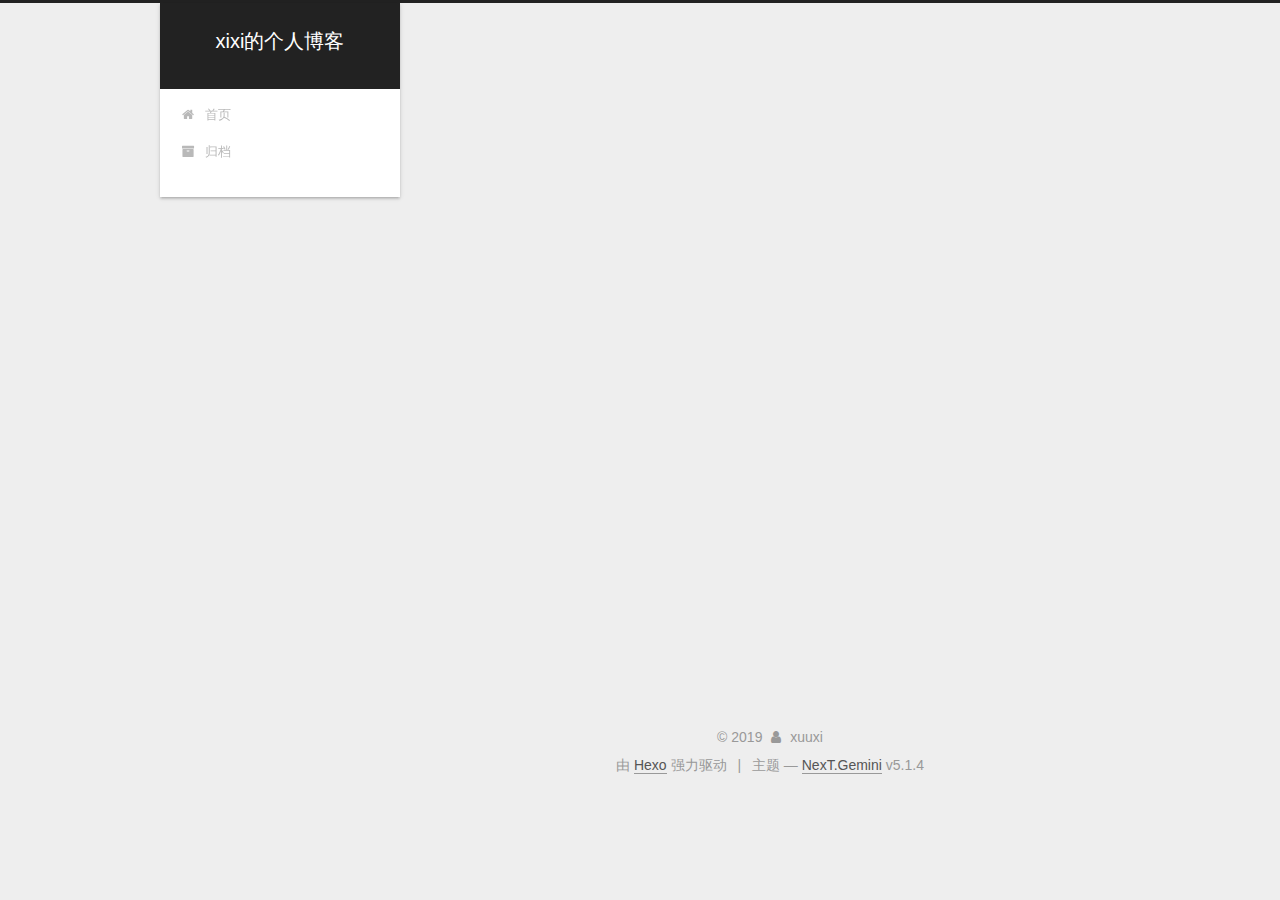
<file: 2019/10/10/3/index.html>
<!DOCTYPE html>



  


<html class="theme-next gemini use-motion" lang="zh-Hans">
<head><meta name="generator" content="Hexo 3.9.0">
  <meta charset="UTF-8">
<meta http-equiv="X-UA-Compatible" content="IE=edge">
<meta name="viewport" content="width=device-width, initial-scale=1, maximum-scale=1">
<meta name="theme-color" content="#222">









<meta http-equiv="Cache-Control" content="no-transform">
<meta http-equiv="Cache-Control" content="no-siteapp">
















  
  
  <link href="/lib/fancybox/source/jquery.fancybox.css?v=2.1.5" rel="stylesheet" type="text/css">







<link href="/lib/font-awesome/css/font-awesome.min.css?v=4.6.2" rel="stylesheet" type="text/css">

<link href="/css/main.css?v=5.1.4" rel="stylesheet" type="text/css">


  <link rel="apple-touch-icon" sizes="180x180" href="/images/apple-touch-icon-next.png?v=5.1.4">


  <link rel="icon" type="image/png" sizes="32x32" href="/\blog\themes\next\images\bg.jpg?v=5.1.4">


  <link rel="icon" type="image/png" sizes="16x16" href="/images/favicon-16x16-next.png?v=5.1.4">


  <link rel="mask-icon" href="/images/logo.svg?v=5.1.4" color="#222">





  <meta name="keywords" content="Hexo, NexT">










<meta name="description" content="&amp;emsp;&amp;emsp;框架是一种页面布局技术,在一个页面内显示多个网页,通过超链接为框架之间建立内容之间的联系,从而实现页面导航的功能。定义框架的标签如下表所示。    序号 标签名称 功能描述    1 &amp;lt;frame&amp;gt; 定义框架集的窗口或框架   2 &amp;lt;frameset&amp;gt; 定义框架集   3 &amp;lt;noframes&amp;gt; 定义针对不支持框架的用户的替代内容   4">
<meta property="og:type" content="article">
<meta property="og:title" content="html学习笔记——框架">
<meta property="og:url" content="http://yoursite.com/2019/10/10/3/index.html">
<meta property="og:site_name" content="xixi的个人博客">
<meta property="og:description" content="&amp;emsp;&amp;emsp;框架是一种页面布局技术,在一个页面内显示多个网页,通过超链接为框架之间建立内容之间的联系,从而实现页面导航的功能。定义框架的标签如下表所示。    序号 标签名称 功能描述    1 &amp;lt;frame&amp;gt; 定义框架集的窗口或框架   2 &amp;lt;frameset&amp;gt; 定义框架集   3 &amp;lt;noframes&amp;gt; 定义针对不支持框架的用户的替代内容   4">
<meta property="og:locale" content="zh-Hans">
<meta property="og:updated_time" content="2019-10-22T09:09:49.923Z">
<meta name="twitter:card" content="summary">
<meta name="twitter:title" content="html学习笔记——框架">
<meta name="twitter:description" content="&amp;emsp;&amp;emsp;框架是一种页面布局技术,在一个页面内显示多个网页,通过超链接为框架之间建立内容之间的联系,从而实现页面导航的功能。定义框架的标签如下表所示。    序号 标签名称 功能描述    1 &amp;lt;frame&amp;gt; 定义框架集的窗口或框架   2 &amp;lt;frameset&amp;gt; 定义框架集   3 &amp;lt;noframes&amp;gt; 定义针对不支持框架的用户的替代内容   4">



<script type="text/javascript" id="hexo.configurations">
  var NexT = window.NexT || {};
  var CONFIG = {
    root: '/',
    scheme: 'Gemini',
    version: '5.1.4',
    sidebar: {"position":"left","display":"post","offset":12,"b2t":false,"scrollpercent":false,"onmobile":false},
    fancybox: true,
    tabs: true,
    motion: {"enable":true,"async":false,"transition":{"post_block":"fadeIn","post_header":"slideDownIn","post_body":"slideDownIn","coll_header":"slideLeftIn","sidebar":"slideUpIn"}},
    duoshuo: {
      userId: '0',
      author: '博主'
    },
    algolia: {
      applicationID: '',
      apiKey: '',
      indexName: '',
      hits: {"per_page":10},
      labels: {"input_placeholder":"Search for Posts","hits_empty":"We didn't find any results for the search: ${query}","hits_stats":"${hits} results found in ${time} ms"}
    }
  };
</script>



  <link rel="canonical" href="http://yoursite.com/2019/10/10/3/">





  <title>html学习笔记——框架 | xixi的个人博客</title>
  








</head>

<body itemscope itemtype="http://schema.org/WebPage" lang="zh-Hans">

  
  
    
  

  <div class="container sidebar-position-left page-post-detail">
    <div class="headband"></div>

    <header id="header" class="header" itemscope itemtype="http://schema.org/WPHeader">
      <div class="header-inner"><div class="site-brand-wrapper">
  <div class="site-meta ">
    

    <div class="custom-logo-site-title">
      <a href="/" class="brand" rel="start">
        <span class="logo-line-before"><i></i></span>
        <span class="site-title">xixi的个人博客</span>
        <span class="logo-line-after"><i></i></span>
      </a>
    </div>
      
        <p class="site-subtitle"></p>
      
  </div>

  <div class="site-nav-toggle">
    <button>
      <span class="btn-bar"></span>
      <span class="btn-bar"></span>
      <span class="btn-bar"></span>
    </button>
  </div>
</div>

<nav class="site-nav">
  

  
    <ul id="menu" class="menu">
      
        
        <li class="menu-item menu-item-home">
          <a href="/" rel="section">
            
              <i class="menu-item-icon fa fa-fw fa-home"></i> <br>
            
            首页
          </a>
        </li>
      
        
        <li class="menu-item menu-item-archives">
          <a href="/archives/" rel="section">
            
              <i class="menu-item-icon fa fa-fw fa-archive"></i> <br>
            
            归档
          </a>
        </li>
      

      
    </ul>
  

  
</nav>



 </div>
    </header>

    <main id="main" class="main">
      <div class="main-inner">
        <div class="content-wrap">
          <div id="content" class="content">
            

  <div id="posts" class="posts-expand">
    

  

  
  
  

  <article class="post post-type-normal" itemscope itemtype="http://schema.org/Article">
  
  
  
  <div class="post-block">
    <link itemprop="mainEntityOfPage" href="http://yoursite.com/2019/10/10/3/">

    <span hidden itemprop="author" itemscope itemtype="http://schema.org/Person">
      <meta itemprop="name" content="xuuxi">
      <meta itemprop="description" content>
      <meta itemprop="image" content="/images/avatar.gif">
    </span>

    <span hidden itemprop="publisher" itemscope itemtype="http://schema.org/Organization">
      <meta itemprop="name" content="xixi的个人博客">
    </span>

    
      <header class="post-header">

        
        
          <h1 class="post-title" itemprop="name headline">html学习笔记——框架</h1>
        

        <div class="post-meta">
          <span class="post-time">
            
              <span class="post-meta-item-icon">
                <i class="fa fa-calendar-o"></i>
              </span>
              
                <span class="post-meta-item-text">发表于</span>
              
              <time title="创建于" itemprop="dateCreated datePublished" datetime="2019-10-10T20:54:53+08:00">
                2019-10-10
              </time>
            

            

            
          </span>

          

          
            
          

          
          

          

          

          

        </div>
      </header>
    

    
    
    
    <div class="post-body" itemprop="articleBody">

      
      

      
        <p>&emsp;&emsp;框架是一种页面布局技术,在一个页面内显示多个网页,通过超链接为框架之间建立内容之间的联系,从而实现页面导航的功能。定义框架的标签如下表所示。</p>
<table>
<thead>
<tr>
<th align="center">序号</th>
<th align="center">标签名称</th>
<th align="center">功能描述</th>
</tr>
</thead>
<tbody><tr>
<td align="center">1</td>
<td align="center">&lt;frame&gt;</td>
<td align="center">定义框架集的窗口或框架</td>
</tr>
<tr>
<td align="center">2</td>
<td align="center">&lt;frameset&gt;</td>
<td align="center">定义框架集</td>
</tr>
<tr>
<td align="center">3</td>
<td align="center">&lt;noframes&gt;</td>
<td align="center">定义针对不支持框架的用户的替代内容</td>
</tr>
<tr>
<td align="center">4</td>
<td align="center">&lt;iframe&gt;</td>
<td align="center">定义内联框架</td>
</tr>
</tbody></table>
<p>&emsp;&emsp;<strong>PS:&lt;frame&gt;不能与&lt;body&gt;&lt;\body&gt;一同使用,否则无法正常显示!</strong></p>

      
    </div>
    
    
    

    

    

    

    <footer class="post-footer">
      

      
      
      

      
        <div class="post-nav">
          <div class="post-nav-next post-nav-item">
            
              <a href="/2019/10/09/xixi/" rel="next" title="html学习笔记——表单设计">
                <i class="fa fa-chevron-left"></i> html学习笔记——表单设计
              </a>
            
          </div>

          <span class="post-nav-divider"></span>

          <div class="post-nav-prev post-nav-item">
            
          </div>
        </div>
      

      
      
    </footer>
  </div>
  
  
  
  </article>



    <div class="post-spread">
      
    </div>
  </div>


          </div>
          


          

  



        </div>
        
          
  
  <div class="sidebar-toggle">
    <div class="sidebar-toggle-line-wrap">
      <span class="sidebar-toggle-line sidebar-toggle-line-first"></span>
      <span class="sidebar-toggle-line sidebar-toggle-line-middle"></span>
      <span class="sidebar-toggle-line sidebar-toggle-line-last"></span>
    </div>
  </div>

  <aside id="sidebar" class="sidebar">
    
    <div class="sidebar-inner">

      

      

      <section class="site-overview-wrap sidebar-panel sidebar-panel-active">
        <div class="site-overview">
          <div class="site-author motion-element" itemprop="author" itemscope itemtype="http://schema.org/Person">
            
              <p class="site-author-name" itemprop="name">xuuxi</p>
              <p class="site-description motion-element" itemprop="description">站在巨人的肩上</p>
          </div>

          <nav class="site-state motion-element">

            
              <div class="site-state-item site-state-posts">
              
                <a href="/archives/">
              
                  <span class="site-state-item-count">3</span>
                  <span class="site-state-item-name">日志</span>
                </a>
              </div>
            

            

            

          </nav>

          

          

          
          

          
          

          

        </div>
      </section>

      

      

    </div>
  </aside>


        
      </div>
    </main>

    <footer id="footer" class="footer">
      <div class="footer-inner">
        <div class="copyright">&copy; <span itemprop="copyrightYear">2019</span>
  <span class="with-love">
    <i class="fa fa-user"></i>
  </span>
  <span class="author" itemprop="copyrightHolder">xuuxi</span>

  
</div>


  <div class="powered-by">由 <a class="theme-link" target="_blank" href="https://hexo.io">Hexo</a> 强力驱动</div>



  <span class="post-meta-divider">|</span>



  <div class="theme-info">主题 &mdash; <a class="theme-link" target="_blank" href="https://github.com/iissnan/hexo-theme-next">NexT.Gemini</a> v5.1.4</div>




        







        
      </div>
    </footer>

    
      <div class="back-to-top">
        <i class="fa fa-arrow-up"></i>
        
      </div>
    

    

  </div>

  

<script type="text/javascript">
  if (Object.prototype.toString.call(window.Promise) !== '[object Function]') {
    window.Promise = null;
  }
</script>









  












  
  
    <script type="text/javascript" src="/lib/jquery/index.js?v=2.1.3"></script>
  

  
  
    <script type="text/javascript" src="/lib/fastclick/lib/fastclick.min.js?v=1.0.6"></script>
  

  
  
    <script type="text/javascript" src="/lib/jquery_lazyload/jquery.lazyload.js?v=1.9.7"></script>
  

  
  
    <script type="text/javascript" src="/lib/velocity/velocity.min.js?v=1.2.1"></script>
  

  
  
    <script type="text/javascript" src="/lib/velocity/velocity.ui.min.js?v=1.2.1"></script>
  

  
  
    <script type="text/javascript" src="/lib/fancybox/source/jquery.fancybox.pack.js?v=2.1.5"></script>
  


  


  <script type="text/javascript" src="/js/src/utils.js?v=5.1.4"></script>

  <script type="text/javascript" src="/js/src/motion.js?v=5.1.4"></script>



  
  


  <script type="text/javascript" src="/js/src/affix.js?v=5.1.4"></script>

  <script type="text/javascript" src="/js/src/schemes/pisces.js?v=5.1.4"></script>



  
  <script type="text/javascript" src="/js/src/scrollspy.js?v=5.1.4"></script>
<script type="text/javascript" src="/js/src/post-details.js?v=5.1.4"></script>



  


  <script type="text/javascript" src="/js/src/bootstrap.js?v=5.1.4"></script>



  


  




	





  





  












  





  

  

  

  
  

  

  

  

</body>
</html>
</file>
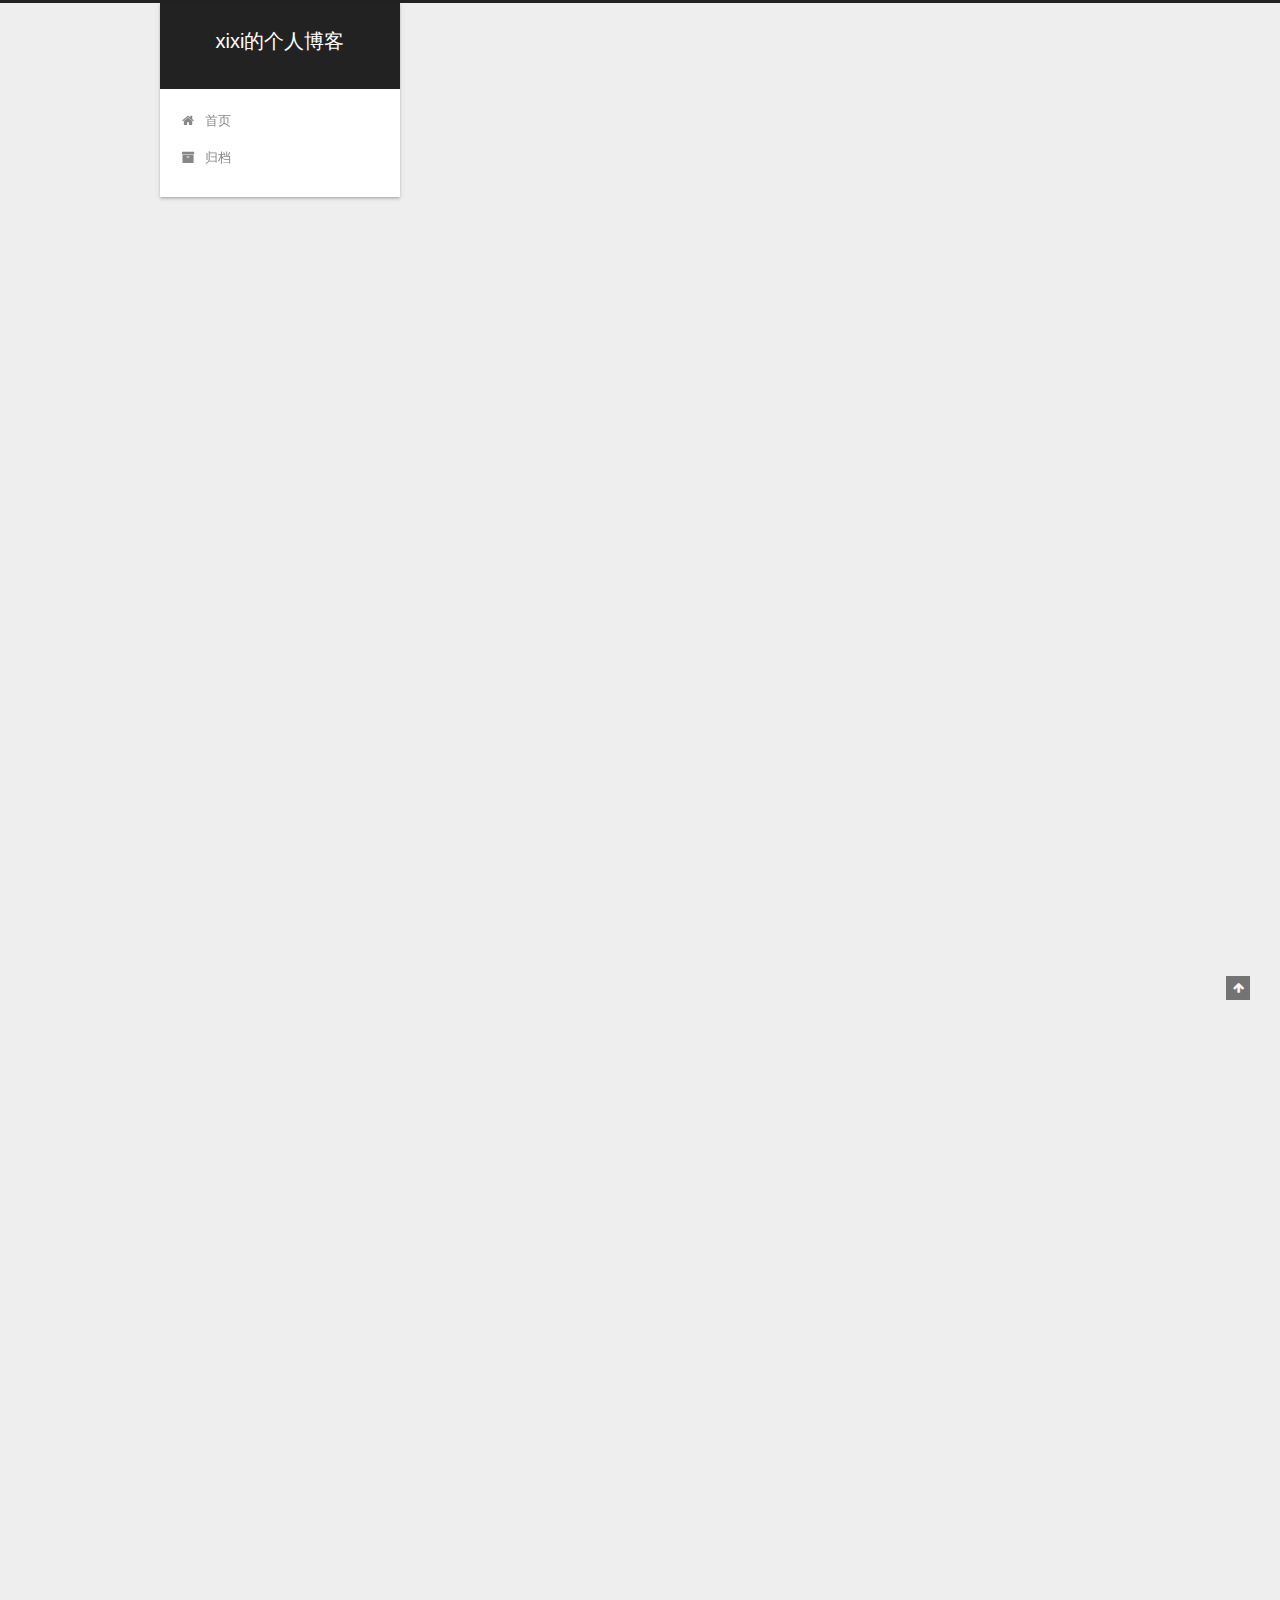
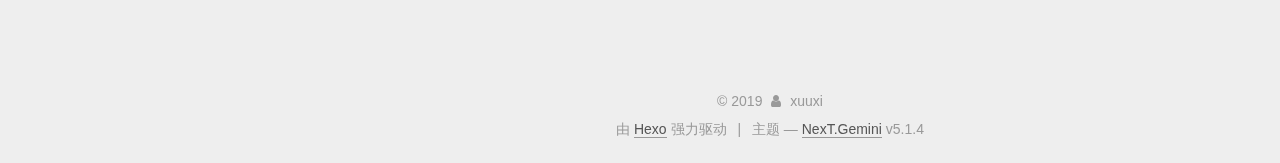
<file: 2019/10/14/baiduindex/index.html>
<!DOCTYPE html>



  


<html class="theme-next gemini use-motion" lang="zh-Hans">
<head><meta name="generator" content="Hexo 3.9.0">
  <meta charset="UTF-8">
<meta http-equiv="X-UA-Compatible" content="IE=edge">
<meta name="viewport" content="width=device-width, initial-scale=1, maximum-scale=1">
<meta name="theme-color" content="#222">









<meta http-equiv="Cache-Control" content="no-transform">
<meta http-equiv="Cache-Control" content="no-siteapp">
















  
  
  <link href="/lib/fancybox/source/jquery.fancybox.css?v=2.1.5" rel="stylesheet" type="text/css">







<link href="/lib/font-awesome/css/font-awesome.min.css?v=4.6.2" rel="stylesheet" type="text/css">

<link href="/css/main.css?v=5.1.4" rel="stylesheet" type="text/css">


  <link rel="apple-touch-icon" sizes="180x180" href="/images/apple-touch-icon-next.png?v=5.1.4">


  <link rel="icon" type="image/png" sizes="32x32" href="/\blog\themes\next\images\bg.jpg?v=5.1.4">


  <link rel="icon" type="image/png" sizes="16x16" href="/images/favicon-16x16-next.png?v=5.1.4">


  <link rel="mask-icon" href="/images/logo.svg?v=5.1.4" color="#222">





  <meta name="keywords" content="Hexo, NexT">










<meta name="description" content="&amp;emsp;&amp;emsp;代码下所示: 1234567891011121314151617181920212223242526272829303132333435363738394041424344454647484950515253545556575859606162&amp;lt;html&amp;gt;&amp;lt;head&amp;gt;&amp;lt;title&amp;gt;百度首页&amp;lt;/title&amp;gt;&amp;lt;style&amp;g">
<meta property="og:type" content="article">
<meta property="og:title" content="仿百度首页">
<meta property="og:url" content="http://yoursite.com/2019/10/14/baiduindex/index.html">
<meta property="og:site_name" content="xixi的个人博客">
<meta property="og:description" content="&amp;emsp;&amp;emsp;代码下所示: 1234567891011121314151617181920212223242526272829303132333435363738394041424344454647484950515253545556575859606162&amp;lt;html&amp;gt;&amp;lt;head&amp;gt;&amp;lt;title&amp;gt;百度首页&amp;lt;/title&amp;gt;&amp;lt;style&amp;g">
<meta property="og:locale" content="zh-Hans">
<meta property="og:updated_time" content="2019-10-22T13:50:45.410Z">
<meta name="twitter:card" content="summary">
<meta name="twitter:title" content="仿百度首页">
<meta name="twitter:description" content="&amp;emsp;&amp;emsp;代码下所示: 1234567891011121314151617181920212223242526272829303132333435363738394041424344454647484950515253545556575859606162&amp;lt;html&amp;gt;&amp;lt;head&amp;gt;&amp;lt;title&amp;gt;百度首页&amp;lt;/title&amp;gt;&amp;lt;style&amp;g">



<script type="text/javascript" id="hexo.configurations">
  var NexT = window.NexT || {};
  var CONFIG = {
    root: '/',
    scheme: 'Gemini',
    version: '5.1.4',
    sidebar: {"position":"left","display":"post","offset":12,"b2t":false,"scrollpercent":false,"onmobile":false},
    fancybox: true,
    tabs: true,
    motion: {"enable":true,"async":false,"transition":{"post_block":"fadeIn","post_header":"slideDownIn","post_body":"slideDownIn","coll_header":"slideLeftIn","sidebar":"slideUpIn"}},
    duoshuo: {
      userId: '0',
      author: '博主'
    },
    algolia: {
      applicationID: '',
      apiKey: '',
      indexName: '',
      hits: {"per_page":10},
      labels: {"input_placeholder":"Search for Posts","hits_empty":"We didn't find any results for the search: ${query}","hits_stats":"${hits} results found in ${time} ms"}
    }
  };
</script>



  <link rel="canonical" href="http://yoursite.com/2019/10/14/baiduindex/">





  <title>仿百度首页 | xixi的个人博客</title>
  








</head>

<body itemscope itemtype="http://schema.org/WebPage" lang="zh-Hans">

  
  
    
  

  <div class="container sidebar-position-left page-post-detail">
    <div class="headband"></div>

    <header id="header" class="header" itemscope itemtype="http://schema.org/WPHeader">
      <div class="header-inner"><div class="site-brand-wrapper">
  <div class="site-meta ">
    

    <div class="custom-logo-site-title">
      <a href="/" class="brand" rel="start">
        <span class="logo-line-before"><i></i></span>
        <span class="site-title">xixi的个人博客</span>
        <span class="logo-line-after"><i></i></span>
      </a>
    </div>
      
        <p class="site-subtitle"></p>
      
  </div>

  <div class="site-nav-toggle">
    <button>
      <span class="btn-bar"></span>
      <span class="btn-bar"></span>
      <span class="btn-bar"></span>
    </button>
  </div>
</div>

<nav class="site-nav">
  

  
    <ul id="menu" class="menu">
      
        
        <li class="menu-item menu-item-home">
          <a href="/" rel="section">
            
              <i class="menu-item-icon fa fa-fw fa-home"></i> <br>
            
            首页
          </a>
        </li>
      
        
        <li class="menu-item menu-item-archives">
          <a href="/archives/" rel="section">
            
              <i class="menu-item-icon fa fa-fw fa-archive"></i> <br>
            
            归档
          </a>
        </li>
      

      
    </ul>
  

  
</nav>



 </div>
    </header>

    <main id="main" class="main">
      <div class="main-inner">
        <div class="content-wrap">
          <div id="content" class="content">
            

  <div id="posts" class="posts-expand">
    

  

  
  
  

  <article class="post post-type-normal" itemscope itemtype="http://schema.org/Article">
  
  
  
  <div class="post-block">
    <link itemprop="mainEntityOfPage" href="http://yoursite.com/2019/10/14/baiduindex/">

    <span hidden itemprop="author" itemscope itemtype="http://schema.org/Person">
      <meta itemprop="name" content="xuuxi">
      <meta itemprop="description" content>
      <meta itemprop="image" content="/images/avatar.gif">
    </span>

    <span hidden itemprop="publisher" itemscope itemtype="http://schema.org/Organization">
      <meta itemprop="name" content="xixi的个人博客">
    </span>

    
      <header class="post-header">

        
        
          <h1 class="post-title" itemprop="name headline">仿百度首页</h1>
        

        <div class="post-meta">
          <span class="post-time">
            
              <span class="post-meta-item-icon">
                <i class="fa fa-calendar-o"></i>
              </span>
              
                <span class="post-meta-item-text">发表于</span>
              
              <time title="创建于" itemprop="dateCreated datePublished" datetime="2019-10-14T13:23:43+08:00">
                2019-10-14
              </time>
            

            

            
          </span>

          

          
            
          

          
          

          

          

          

        </div>
      </header>
    

    
    
    
    <div class="post-body" itemprop="articleBody">

      
      

      
        <p>&emsp;&emsp;<strong>代码下所示:</strong></p>
<figure class="highlight plain"><table><tr><td class="gutter"><pre><span class="line">1</span><br><span class="line">2</span><br><span class="line">3</span><br><span class="line">4</span><br><span class="line">5</span><br><span class="line">6</span><br><span class="line">7</span><br><span class="line">8</span><br><span class="line">9</span><br><span class="line">10</span><br><span class="line">11</span><br><span class="line">12</span><br><span class="line">13</span><br><span class="line">14</span><br><span class="line">15</span><br><span class="line">16</span><br><span class="line">17</span><br><span class="line">18</span><br><span class="line">19</span><br><span class="line">20</span><br><span class="line">21</span><br><span class="line">22</span><br><span class="line">23</span><br><span class="line">24</span><br><span class="line">25</span><br><span class="line">26</span><br><span class="line">27</span><br><span class="line">28</span><br><span class="line">29</span><br><span class="line">30</span><br><span class="line">31</span><br><span class="line">32</span><br><span class="line">33</span><br><span class="line">34</span><br><span class="line">35</span><br><span class="line">36</span><br><span class="line">37</span><br><span class="line">38</span><br><span class="line">39</span><br><span class="line">40</span><br><span class="line">41</span><br><span class="line">42</span><br><span class="line">43</span><br><span class="line">44</span><br><span class="line">45</span><br><span class="line">46</span><br><span class="line">47</span><br><span class="line">48</span><br><span class="line">49</span><br><span class="line">50</span><br><span class="line">51</span><br><span class="line">52</span><br><span class="line">53</span><br><span class="line">54</span><br><span class="line">55</span><br><span class="line">56</span><br><span class="line">57</span><br><span class="line">58</span><br><span class="line">59</span><br><span class="line">60</span><br><span class="line">61</span><br><span class="line">62</span><br></pre></td><td class="code"><pre><span class="line">&lt;html&gt;</span><br><span class="line">&lt;head&gt;</span><br><span class="line">&lt;title&gt;百度首页&lt;/title&gt;</span><br><span class="line">&lt;style&gt;</span><br><span class="line">.img1&#123;position:absolute;left:40.5%;top:15%&#125;</span><br><span class="line">.img2&#123;position:absolute;left:42.8%;top:50%&#125;</span><br><span class="line">.table1&#123;position:absolute;left:32%;top:35%&#125;</span><br><span class="line">.p1&#123;position:absolute;font-size:13px;font-weight:bold;color:#000000;top:3%;right:5%&#125;</span><br><span class="line">.p2&#123;position:absolute;font-size:18px;top:72%;left:45.5%&#125;</span><br><span class="line">.p3&#123;position:absolute;text-align:center;color:#999999;font-size:15px;left:43.6%;top:76%&#125;</span><br><span class="line">.p4&#123;position:absolute;text-align:center;color:#999999;font-size:8px;left:39%;bottom:13%&#125;</span><br><span class="line">.p5&#123;position:absolute;text-align:center;color:#999999;font-size:8px;left:32%;bottom:8%&#125;</span><br><span class="line">a &#123;</span><br><span class="line">	color:#999999</span><br><span class="line">&#125;</span><br><span class="line"></span><br><span class="line">&lt;/style&gt;</span><br><span class="line">&lt;/head&gt;</span><br><span class="line">&lt;body&gt;</span><br><span class="line">	&lt;div class=p1&gt;</span><br><span class="line">		&lt;a href=&quot;http://news.baidu.com/&quot;&gt;新闻&lt;/a&gt;&amp;nbsp;&amp;nbsp;&amp;nbsp;&amp;nbsp;</span><br><span class="line">		&lt;a href=&quot;https://www.hao123.com/&quot;&gt;hao123&lt;/a&gt;&amp;nbsp;&amp;nbsp;&amp;nbsp;&amp;nbsp;</span><br><span class="line">		&lt;a href=&quot;https://map.baidu.com/@12285964.33,2409313.63,12z&quot;&gt;地图&lt;/a&gt;&amp;nbsp;&amp;nbsp;&amp;nbsp;&amp;nbsp;</span><br><span class="line">		&lt;a href=&quot;http://v.baidu.com/&quot;&gt;视频&lt;/a&gt;&amp;nbsp;&amp;nbsp;&amp;nbsp;&amp;nbsp;</span><br><span class="line">		&lt;a href=&quot;https://tieba.baidu.com/index.html&quot;&gt;贴吧&lt;/a&gt;&amp;nbsp;&amp;nbsp;&amp;nbsp;&amp;nbsp;</span><br><span class="line">		&lt;a href=&quot;http://xueshu.baidu.com/&quot;&gt;学术&lt;/a&gt;&amp;nbsp;&amp;nbsp;&amp;nbsp;&amp;nbsp;&amp;nbsp;</span><br><span class="line">		&lt;u&gt;登陆&lt;/u&gt;&amp;nbsp;&amp;nbsp;&amp;nbsp;&amp;nbsp;&lt;u&gt;设置&lt;/u&gt;</span><br><span class="line">	&lt;/div&gt;</span><br><span class="line">	&lt;div class=img1&gt;</span><br><span class="line">		&lt;img class=img1 src=&quot;baidu.png&quot; align=&quot;center&quot; usemap=&quot;#Map&quot;&gt;</span><br><span class="line">		&lt;map name=&quot;Map&quot;&gt;</span><br><span class="line">	&lt;area shape=&quot;rect&quot; coords=&quot;20,10,250,100&quot; href=&quot;https://www.baidu.com/s?wd=%E4%BB%8A%E6%97%A5%E6%96%B0%E9%B2%9C%E4%BA%8B&amp;tn=SE_PclogoS_8whnvm25&amp;sa=ire_dl_gh_logo&amp;rsv_dl=igh_logo_pcs&quot;&gt;</span><br><span class="line">	&lt;/div&gt;</span><br><span class="line">	&lt;br /&gt;</span><br><span class="line"></span><br><span class="line"></span><br><span class="line">	&lt;table width=&quot;470&quot; class=table1 &gt;</span><br><span class="line">		&lt;tr&gt;</span><br><span class="line">		  &lt;td&gt;&lt;input name=&quot;text&quot; type=&quot;text&quot; maxlength=&quot;60&quot; size=&quot;60&quot; width=&quot;10mm&quot;&gt;&lt;/td&gt;</span><br><span class="line">		  &lt;td&gt;&lt;input name=&quot;submit&quot; type=&quot;submit&quot; value=&quot;百度一下&quot;&gt;&lt;/td&gt;</span><br><span class="line">		&lt;/tr&gt;</span><br><span class="line">	&lt;/table&gt;</span><br><span class="line"></span><br><span class="line">	&lt;div class=img2&gt;&lt;img src=&quot;erweima.png&quot;&gt;&lt;/div&gt;</span><br><span class="line">	&lt;div class=p2&gt;下载百度APP&lt;/div&gt;</span><br><span class="line">	&lt;div class=p3&gt;有事搜一搜&amp;nbsp;&amp;nbsp;没事看一看&lt;/div&gt;</span><br><span class="line">	&lt;br /&gt;</span><br><span class="line"></span><br><span class="line">	&lt;div class=&quot;p4&quot;&gt;</span><br><span class="line">		&lt;a href=&quot;https://www.baidu.com/cache/sethelp/help.html&quot;&gt;把百度设为主页&lt;/a&gt;&amp;nbsp;&amp;nbsp;&amp;nbsp;&amp;nbsp;</span><br><span class="line">		&lt;a href=&quot;http://home.baidu.com/&quot;&gt;关于百度&lt;/a&gt;&amp;nbsp;&amp;nbsp;&amp;nbsp;&amp;nbsp;</span><br><span class="line">		&lt;a href=&quot;http://ir.baidu.com/&quot;&gt;About Baidu&lt;/a&gt;&amp;nbsp;&amp;nbsp;&amp;nbsp;&amp;nbsp;</span><br><span class="line">		&lt;a href=&quot;http://e.baidu.com/ebaidu/home?refer=888&quot;&gt;百度推广&lt;/a&gt;</span><br><span class="line">	&lt;/div&gt;</span><br><span class="line">	</span><br><span class="line">	&lt;p class=&quot;p5&quot;&gt;</span><br><span class="line">	&amp;copy;2019&amp;nbsp;Baidu&lt;a href=&quot;https://www.baidu.com/duty/&quot;&gt;使用百度前必读&lt;/a&gt;&amp;nbsp;</span><br><span class="line">	&lt;a href=&quot;https://www.baidu.com/duty/&quot;&gt;意见反馈&lt;/a&gt;&amp;nbsp;京ICP证030173号&amp;nbsp;&amp;nbsp;&amp;nbsp;&amp;nbsp;</span><br><span class="line">	&lt;a href=&quot;http://www.beian.gov.cn/portal/registerSystemInfo?recordcode=11000002000001&quot;&gt;京公网安备11000002000001&lt;/a&gt;</span><br><span class="line">	&lt;/p&gt;</span><br><span class="line">&lt;/body&gt;</span><br><span class="line">&lt;/html&gt;</span><br></pre></td></tr></table></figure>

<p>&emsp;&emsp;<strong>PS：部分功能尚不能实现</strong></p>

      
    </div>
    
    
    

    

    

    

    <footer class="post-footer">
      

      
      
      

      
        <div class="post-nav">
          <div class="post-nav-next post-nav-item">
            
              <a href="/2019/10/10/3/" rel="next" title="html学习笔记——框架">
                <i class="fa fa-chevron-left"></i> html学习笔记——框架
              </a>
            
          </div>

          <span class="post-nav-divider"></span>

          <div class="post-nav-prev post-nav-item">
            
          </div>
        </div>
      

      
      
    </footer>
  </div>
  
  
  
  </article>



    <div class="post-spread">
      
    </div>
  </div>


          </div>
          


          

  



        </div>
        
          
  
  <div class="sidebar-toggle">
    <div class="sidebar-toggle-line-wrap">
      <span class="sidebar-toggle-line sidebar-toggle-line-first"></span>
      <span class="sidebar-toggle-line sidebar-toggle-line-middle"></span>
      <span class="sidebar-toggle-line sidebar-toggle-line-last"></span>
    </div>
  </div>

  <aside id="sidebar" class="sidebar">
    
    <div class="sidebar-inner">

      

      

      <section class="site-overview-wrap sidebar-panel sidebar-panel-active">
        <div class="site-overview">
          <div class="site-author motion-element" itemprop="author" itemscope itemtype="http://schema.org/Person">
            
              <p class="site-author-name" itemprop="name">xuuxi</p>
              <p class="site-description motion-element" itemprop="description">站在巨人的肩上</p>
          </div>

          <nav class="site-state motion-element">

            
              <div class="site-state-item site-state-posts">
              
                <a href="/archives/">
              
                  <span class="site-state-item-count">4</span>
                  <span class="site-state-item-name">日志</span>
                </a>
              </div>
            

            

            

          </nav>

          

          

          
          

          
          

          

        </div>
      </section>

      

      

    </div>
  </aside>


        
      </div>
    </main>

    <footer id="footer" class="footer">
      <div class="footer-inner">
        <div class="copyright">&copy; <span itemprop="copyrightYear">2019</span>
  <span class="with-love">
    <i class="fa fa-user"></i>
  </span>
  <span class="author" itemprop="copyrightHolder">xuuxi</span>

  
</div>


  <div class="powered-by">由 <a class="theme-link" target="_blank" href="https://hexo.io">Hexo</a> 强力驱动</div>



  <span class="post-meta-divider">|</span>



  <div class="theme-info">主题 &mdash; <a class="theme-link" target="_blank" href="https://github.com/iissnan/hexo-theme-next">NexT.Gemini</a> v5.1.4</div>




        







        
      </div>
    </footer>

    
      <div class="back-to-top">
        <i class="fa fa-arrow-up"></i>
        
      </div>
    

    

  </div>

  

<script type="text/javascript">
  if (Object.prototype.toString.call(window.Promise) !== '[object Function]') {
    window.Promise = null;
  }
</script>









  












  
  
    <script type="text/javascript" src="/lib/jquery/index.js?v=2.1.3"></script>
  

  
  
    <script type="text/javascript" src="/lib/fastclick/lib/fastclick.min.js?v=1.0.6"></script>
  

  
  
    <script type="text/javascript" src="/lib/jquery_lazyload/jquery.lazyload.js?v=1.9.7"></script>
  

  
  
    <script type="text/javascript" src="/lib/velocity/velocity.min.js?v=1.2.1"></script>
  

  
  
    <script type="text/javascript" src="/lib/velocity/velocity.ui.min.js?v=1.2.1"></script>
  

  
  
    <script type="text/javascript" src="/lib/fancybox/source/jquery.fancybox.pack.js?v=2.1.5"></script>
  


  


  <script type="text/javascript" src="/js/src/utils.js?v=5.1.4"></script>

  <script type="text/javascript" src="/js/src/motion.js?v=5.1.4"></script>



  
  


  <script type="text/javascript" src="/js/src/affix.js?v=5.1.4"></script>

  <script type="text/javascript" src="/js/src/schemes/pisces.js?v=5.1.4"></script>



  
  <script type="text/javascript" src="/js/src/scrollspy.js?v=5.1.4"></script>
<script type="text/javascript" src="/js/src/post-details.js?v=5.1.4"></script>



  


  <script type="text/javascript" src="/js/src/bootstrap.js?v=5.1.4"></script>



  


  




	





  





  












  





  

  

  

  
  

  

  

  

</body>
</html>
</file>
<file: css/main.css>
/* normalize.css v3.0.2 | MIT License | git.io/normalize */
html {
  font-family: sans-serif; /* 1 */
  -ms-text-size-adjust: 100%; /* 2 */
  -webkit-text-size-adjust: 100%; /* 2 */
}
body {
  margin: 0;
}
article,
aside,
details,
figcaption,
figure,
footer,
header,
hgroup,
main,
menu,
nav,
section,
summary {
  display: block;
}
audio,
canvas,
progress,
video {
  display: inline-block; /* 1 */
  vertical-align: baseline; /* 2 */
}
audio:not([controls]) {
  display: none;
  height: 0;
}
[hidden],
template {
  display: none;
}
a {
  background-color: transparent;
}
a:active,
a:hover {
  outline: 0;
}
abbr[title] {
  border-bottom: 1px dotted;
}
b,
strong {
  font-weight: bold;
}
dfn {
  font-style: italic;
}
h1 {
  font-size: 2em;
  margin: 0.67em 0;
}
mark {
  background: #ff0;
  color: #000;
}
small {
  font-size: 80%;
}
sub,
sup {
  font-size: 75%;
  line-height: 0;
  position: relative;
  vertical-align: baseline;
}
sup {
  top: -0.5em;
}
sub {
  bottom: -0.25em;
}
img {
  border: 0;
}
svg:not(:root) {
  overflow: hidden;
}
figure {
  margin: 1em 40px;
}
hr {
  -moz-box-sizing: content-box;
  box-sizing: content-box;
  height: 0;
}
pre {
  overflow: auto;
}
code,
kbd,
pre,
samp {
  font-family: monospace, monospace;
  font-size: 1em;
}
button,
input,
optgroup,
select,
textarea {
  color: inherit; /* 1 */
  font: inherit; /* 2 */
  margin: 0; /* 3 */
}
button {
  overflow: visible;
}
button,
select {
  text-transform: none;
}
button,
html input[type="button"],
input[type="reset"],
input[type="submit"] {
  -webkit-appearance: button; /* 2 */
  cursor: pointer; /* 3 */
}
button[disabled],
html input[disabled] {
  cursor: default;
}
button::-moz-focus-inner,
input::-moz-focus-inner {
  border: 0;
  padding: 0;
}
input {
  line-height: normal;
}
input[type="checkbox"],
input[type="radio"] {
  box-sizing: border-box; /* 1 */
  padding: 0; /* 2 */
}
input[type="number"]::-webkit-inner-spin-button,
input[type="number"]::-webkit-outer-spin-button {
  height: auto;
}
input[type="search"] {
  -webkit-appearance: textfield; /* 1 */
  -moz-box-sizing: content-box;
  -webkit-box-sizing: content-box; /* 2 */
  box-sizing: content-box;
}
input[type="search"]::-webkit-search-cancel-button,
input[type="search"]::-webkit-search-decoration {
  -webkit-appearance: none;
}
fieldset {
  border: 1px solid #c0c0c0;
  margin: 0 2px;
  padding: 0.35em 0.625em 0.75em;
}
legend {
  border: 0; /* 1 */
  padding: 0; /* 2 */
}
textarea {
  overflow: auto;
}
optgroup {
  font-weight: bold;
}
table {
  border-collapse: collapse;
  border-spacing: 0;
}
td,
th {
  padding: 0;
}
::selection {
  background: #262a30;
  color: #fff;
}
body {
  position: relative;
  font-family: 'Lato', "PingFang SC", "Microsoft YaHei", sans-serif;
  font-size: 14px;
  line-height: 2;
  color: #555;
  background: #eee;
}
@media (max-width: 767px) {
  body {
    padding-right: 0 !important;
  }
}
@media (min-width: 768px) and (max-width: 991px) {
  body {
    padding-right: 0 !important;
  }
}
@media (min-width: 1600px) {
  body {
    font-size: 16px;
  }
}
h1,
h2,
h3,
h4,
h5,
h6 {
  margin: 0;
  padding: 0;
  font-weight: bold;
  line-height: 1.5;
  font-family: 'Lato', "PingFang SC", "Microsoft YaHei", sans-serif;
}
h2,
h3,
h4,
h5,
h6 {
  margin: 20px 0 15px;
}
h1 {
  font-size: 22px;
}
@media (max-width: 767px) {
  h1 {
    font-size: 18px;
  }
}
h2 {
  font-size: 20px;
}
@media (max-width: 767px) {
  h2 {
    font-size: 16px;
  }
}
h3 {
  font-size: 18px;
}
@media (max-width: 767px) {
  h3 {
    font-size: 14px;
  }
}
h4 {
  font-size: 16px;
}
@media (max-width: 767px) {
  h4 {
    font-size: 12px;
  }
}
h5 {
  font-size: 14px;
}
@media (max-width: 767px) {
  h5 {
    font-size: 10px;
  }
}
h6 {
  font-size: 12px;
}
@media (max-width: 767px) {
  h6 {
    font-size: 8px;
  }
}
p {
  margin: 0 0 20px 0;
}
a {
  color: #555;
  text-decoration: none;
  outline: none;
  border-bottom: 1px solid #999;
  word-wrap: break-word;
}
a:hover {
  color: #222;
  border-bottom-color: #222;
}
blockquote {
  margin: 0;
  padding: 0;
}
img {
  display: block;
  margin: auto;
  max-width: 100%;
  height: auto;
}
hr {
  margin: 40px 0;
  height: 3px;
  border: none;
  background-color: #ddd;
  background-image: repeating-linear-gradient(-45deg, #fff, #fff 4px, transparent 4px, transparent 8px);
}
blockquote {
  padding: 0 15px;
  color: #666;
  border-left: 4px solid #ddd;
}
blockquote cite::before {
  content: "-";
  padding: 0 5px;
}
dt {
  font-weight: 700;
}
dd {
  margin: 0;
  padding: 0;
}
kbd {
  border: 1px solid #ccc;
  border-radius: 0.2em;
  box-shadow: 0.1em 0.1em 0.2em rgba(0,0,0,0.1);
  background-color: #f9f9f9;
  font-family: inherit;
  background-image: -webkit-linear-gradient(top, #eee, #fff, #eee);
  padding: 0.1em 0.3em;
  white-space: nowrap;
}
.text-left {
  text-align: left;
}
.text-center {
  text-align: center;
}
.text-right {
  text-align: right;
}
.text-justify {
  text-align: justify;
}
.text-nowrap {
  white-space: nowrap;
}
.text-lowercase {
  text-transform: lowercase;
}
.text-uppercase {
  text-transform: uppercase;
}
.text-capitalize {
  text-transform: capitalize;
}
.center-block {
  display: block;
  margin-left: auto;
  margin-right: auto;
}
.clearfix:before,
.clearfix:after {
  content: " ";
  display: table;
}
.clearfix:after {
  clear: both;
}
.pullquote {
  width: 45%;
}
.pullquote.left {
  float: left;
  margin-left: 5px;
  margin-right: 10px;
}
.pullquote.right {
  float: right;
  margin-left: 10px;
  margin-right: 5px;
}
.affix.affix.affix {
  position: fixed;
}
.translation {
  margin-top: -20px;
  font-size: 14px;
  color: #999;
}
.scrollbar-measure {
  width: 100px;
  height: 100px;
  overflow: scroll;
  position: absolute;
  top: -9999px;
}
.use-motion .motion-element {
  opacity: 0;
}
table {
  margin: 20px 0;
  width: 100%;
  border-collapse: collapse;
  border-spacing: 0;
  border: 1px solid #ddd;
  font-size: 14px;
  table-layout: fixed;
  word-wrap: break-all;
}
table>tbody>tr:nth-of-type(odd) {
  background-color: #f9f9f9;
}
table>tbody>tr:hover {
  background-color: #f5f5f5;
}
caption,
th,
td {
  padding: 8px;
  text-align: left;
  vertical-align: middle;
  font-weight: normal;
}
th,
td {
  border-bottom: 3px solid #ddd;
  border-right: 1px solid #eee;
}
th {
  padding-bottom: 10px;
  font-weight: 700;
}
td {
  border-bottom-width: 1px;
}
html,
body {
  height: 100%;
}
.container {
  position: relative;
  min-height: 100%;
}
.header-inner {
  margin: 0 auto;
  padding: 100px 0 70px;
  width: calc(100% - 252px);
}
@media (min-width: 1600px) {
  .container .header-inner {
    width: 900px;
  }
}
.main {
  padding-bottom: 150px;
}
.main-inner {
  margin: 0 auto;
  width: calc(100% - 252px);
}
@media (min-width: 1600px) {
  .container .main-inner {
    width: 900px;
  }
}
.footer {
  position: absolute;
  left: 0;
  bottom: 0;
  width: 100%;
  min-height: 50px;
}
.footer-inner {
  box-sizing: border-box;
  margin: 20px auto;
  width: calc(100% - 252px);
}
@media (min-width: 1600px) {
  .container .footer-inner {
    width: 900px;
  }
}
pre,
.highlight {
  overflow: auto;
  margin: 20px 0;
  padding: 0;
  font-size: 13px;
  color: #4d4d4c;
  background: #f7f7f7;
  line-height: 1.6;
}
pre,
code {
  font-family: consolas, Menlo, "PingFang SC", "Microsoft YaHei", monospace;
}
code {
  padding: 2px 4px;
  word-wrap: break-word;
  color: #555;
  background: #eee;
  border-radius: 3px;
  font-size: 13px;
}
pre {
  padding: 10px;
}
pre code {
  padding: 0;
  color: #4d4d4c;
  background: none;
  text-shadow: none;
}
.highlight {
  border-radius: 1px;
}
.highlight pre {
  border: none;
  margin: 0;
  padding: 10px 0;
}
.highlight table {
  margin: 0;
  width: auto;
  border: none;
}
.highlight td {
  border: none;
  padding: 0;
}
.highlight figcaption {
  font-size: 1em;
  color: #4d4d4c;
  line-height: 1em;
  margin-bottom: 1em;
}
.highlight figcaption:before,
.highlight figcaption:after {
  content: " ";
  display: table;
}
.highlight figcaption:after {
  clear: both;
}
.highlight figcaption a {
  float: right;
  color: #4d4d4c;
}
.highlight figcaption a:hover {
  border-bottom-color: #4d4d4c;
}
.highlight .gutter pre {
  padding-left: 10px;
  padding-right: 10px;
  color: #869194;
  text-align: right;
  background-color: #eff2f3;
}
.highlight .code pre {
  width: 100%;
  padding-left: 10px;
  padding-right: 10px;
  background-color: #f7f7f7;
}
.highlight .line {
  height: 20px;
}
.gutter {
  -webkit-user-select: none;
  -moz-user-select: none;
  -ms-user-select: none;
  user-select: none;
}
.gist table {
  width: auto;
}
.gist table td {
  border: none;
}
pre .deletion {
  background: #fdd;
}
pre .addition {
  background: #dfd;
}
pre .meta {
  color: #8959a8;
}
pre .comment {
  color: #8e908c;
}
pre .variable,
pre .attribute,
pre .tag,
pre .regexp,
pre .ruby .constant,
pre .xml .tag .title,
pre .xml .pi,
pre .xml .doctype,
pre .html .doctype,
pre .css .id,
pre .css .class,
pre .css .pseudo {
  color: #c82829;
}
pre .number,
pre .preprocessor,
pre .built_in,
pre .literal,
pre .params,
pre .constant,
pre .command {
  color: #f5871f;
}
pre .ruby .class .title,
pre .css .rules .attribute,
pre .string,
pre .value,
pre .inheritance,
pre .header,
pre .ruby .symbol,
pre .xml .cdata,
pre .special,
pre .number,
pre .formula {
  color: #718c00;
}
pre .title,
pre .css .hexcolor {
  color: #3e999f;
}
pre .function,
pre .python .decorator,
pre .python .title,
pre .ruby .function .title,
pre .ruby .title .keyword,
pre .perl .sub,
pre .javascript .title,
pre .coffeescript .title {
  color: #4271ae;
}
pre .keyword,
pre .javascript .function {
  color: #8959a8;
}
.full-image.full-image.full-image.full-image {
  border: none;
  max-width: 100%;
  width: auto;
  margin: 20px auto 25px;
}
@media (min-width: 992px) {
  .full-image.full-image.full-image.full-image {
    max-width: none;
    width: 118%;
    margin: 0 -9%;
  }
}
.blockquote-center,
.page-home .post-type-quote blockquote,
.page-post-detail .post-type-quote blockquote {
  position: relative;
  margin: 40px 0;
  padding: 0;
  border-left: none;
  text-align: center;
}
.blockquote-center::before,
.page-home .post-type-quote blockquote::before,
.page-post-detail .post-type-quote blockquote::before,
.blockquote-center::after,
.page-home .post-type-quote blockquote::after,
.page-post-detail .post-type-quote blockquote::after {
  position: absolute;
  content: ' ';
  display: block;
  width: 100%;
  height: 24px;
  opacity: 0.2;
  background-repeat: no-repeat;
  background-position: 0 -6px;
  background-size: 22px 22px;
}
.blockquote-center::before,
.page-home .post-type-quote blockquote::before,
.page-post-detail .post-type-quote blockquote::before {
  top: -20px;
  background-image: url("../images/quote-l.svg");
  border-top: 1px solid #ccc;
}
.blockquote-center::after,
.page-home .post-type-quote blockquote::after,
.page-post-detail .post-type-quote blockquote::after {
  bottom: -20px;
  background-image: url("../images/quote-r.svg");
  border-bottom: 1px solid #ccc;
  background-position: 100% 8px;
}
.blockquote-center p,
.page-home .post-type-quote blockquote p,
.page-post-detail .post-type-quote blockquote p,
.blockquote-center div,
.page-home .post-type-quote blockquote div,
.page-post-detail .post-type-quote blockquote div {
  text-align: center;
}
.post .post-body .group-picture img {
  box-sizing: border-box;
  padding: 0 3px;
  border: none;
}
.post .group-picture-row {
  overflow: hidden;
  margin-top: 6px;
}
.post .group-picture-row:first-child {
  margin-top: 0;
}
.post .group-picture-column {
  float: left;
}
.page-post-detail .post-body .group-picture-column {
  float: none;
  margin-top: 10px;
  width: auto !important;
}
.page-post-detail .post-body .group-picture-column img {
  margin: 0 auto;
}
.page-archive .group-picture-container {
  overflow: hidden;
}
.page-archive .group-picture-row {
  float: left;
}
.page-archive .group-picture-row:first-child {
  margin-top: 6px;
}
.page-archive .group-picture-column {
  max-width: 150px;
  max-height: 150px;
}
.post-body .note {
  position: relative;
  padding: 15px;
  margin-bottom: 20px;
  border: 1px solid #eee;
  border-left-width: 5px;
  border-radius: 3px;
}
.post-body .note h2,
.post-body .note h3,
.post-body .note h4,
.post-body .note h5,
.post-body .note h6 {
  margin-top: 0;
  margin-bottom: 0;
  border-bottom: initial;
  padding-top: 0 !important;
}
.post-body .note p:first-child,
.post-body .note ul:first-child,
.post-body .note ol:first-child,
.post-body .note table:first-child,
.post-body .note pre:first-child,
.post-body .note blockquote:first-child {
  margin-top: 0;
}
.post-body .note p:last-child,
.post-body .note ul:last-child,
.post-body .note ol:last-child,
.post-body .note table:last-child,
.post-body .note pre:last-child,
.post-body .note blockquote:last-child {
  margin-bottom: 0;
}
.post-body .note.default {
  border-left-color: #777;
}
.post-body .note.default h2,
.post-body .note.default h3,
.post-body .note.default h4,
.post-body .note.default h5,
.post-body .note.default h6 {
  color: #777;
}
.post-body .note.primary {
  border-left-color: #6f42c1;
}
.post-body .note.primary h2,
.post-body .note.primary h3,
.post-body .note.primary h4,
.post-body .note.primary h5,
.post-body .note.primary h6 {
  color: #6f42c1;
}
.post-body .note.info {
  border-left-color: #428bca;
}
.post-body .note.info h2,
.post-body .note.info h3,
.post-body .note.info h4,
.post-body .note.info h5,
.post-body .note.info h6 {
  color: #428bca;
}
.post-body .note.success {
  border-left-color: #5cb85c;
}
.post-body .note.success h2,
.post-body .note.success h3,
.post-body .note.success h4,
.post-body .note.success h5,
.post-body .note.success h6 {
  color: #5cb85c;
}
.post-body .note.warning {
  border-left-color: #f0ad4e;
}
.post-body .note.warning h2,
.post-body .note.warning h3,
.post-body .note.warning h4,
.post-body .note.warning h5,
.post-body .note.warning h6 {
  color: #f0ad4e;
}
.post-body .note.danger {
  border-left-color: #d9534f;
}
.post-body .note.danger h2,
.post-body .note.danger h3,
.post-body .note.danger h4,
.post-body .note.danger h5,
.post-body .note.danger h6 {
  color: #d9534f;
}
.post-body .label {
  display: inline;
  padding: 0 2px;
  white-space: nowrap;
}
.post-body .label.default {
  background-color: #f0f0f0;
}
.post-body .label.primary {
  background-color: #efe6f7;
}
.post-body .label.info {
  background-color: #e5f2f8;
}
.post-body .label.success {
  background-color: #e7f4e9;
}
.post-body .label.warning {
  background-color: #fcf6e1;
}
.post-body .label.danger {
  background-color: #fae8eb;
}
.post-body .tabs {
  position: relative;
  display: block;
  margin-bottom: 20px;
  padding-top: 10px;
}
.post-body .tabs ul.nav-tabs {
  margin: 0;
  padding: 0;
  display: flex;
  margin-bottom: -1px;
}
@media (max-width: 413px) {
  .post-body .tabs ul.nav-tabs {
    display: block;
    margin-bottom: 5px;
  }
}
.post-body .tabs ul.nav-tabs li.tab {
  list-style-type: none !important;
  margin: 0 0.25em 0 0;
  border-top: 3px solid transparent;
  border-left: 1px solid transparent;
  border-right: 1px solid transparent;
}
@media (max-width: 413px) {
  .post-body .tabs ul.nav-tabs li.tab {
    margin: initial;
    border-top: 1px solid transparent;
    border-left: 3px solid transparent;
    border-right: 1px solid transparent;
    border-bottom: 1px solid transparent;
  }
}
.post-body .tabs ul.nav-tabs li.tab a {
  outline: 0;
  border-bottom: initial;
  display: block;
  line-height: 1.8em;
  padding: 0.25em 0.75em;
  transition-duration: 0.2s;
  transition-timing-function: ease-out;
  transition-delay: 0s;
}
.post-body .tabs ul.nav-tabs li.tab a i {
  width: 1.285714285714286em;
}
.post-body .tabs ul.nav-tabs li.tab.active {
  border-top: 3px solid #fc6423;
  border-left: 1px solid #ddd;
  border-right: 1px solid #ddd;
  background-color: #fff;
}
@media (max-width: 413px) {
  .post-body .tabs ul.nav-tabs li.tab.active {
    border-top: 1px solid #ddd;
    border-left: 3px solid #fc6423;
    border-right: 1px solid #ddd;
    border-bottom: 1px solid #ddd;
  }
}
.post-body .tabs ul.nav-tabs li.tab.active a {
  cursor: default;
  color: #555;
}
.post-body .tabs .tab-content {
  background-color: #fff;
}
.post-body .tabs .tab-content .tab-pane {
  border: 1px solid #ddd;
  padding: 20px 20px 0 20px;
}
.post-body .tabs .tab-content .tab-pane:not(.active) {
  display: none !important;
}
.post-body .tabs .tab-content .tab-pane.active {
  display: block !important;
}
.btn {
  display: inline-block;
  padding: 0 20px;
  font-size: 14px;
  color: #555;
  background: #fff;
  border: 2px solid #555;
  text-decoration: none;
  border-radius: 2px;
  transition-property: background-color;
  transition-duration: 0.2s;
  transition-timing-function: ease-in-out;
  transition-delay: 0s;
  line-height: 2;
}
.btn:hover {
  border-color: #222;
  color: #fff;
  background: #222;
}
.btn +.btn {
  margin: 0 0 8px 8px;
}
.btn .fa-fw {
  width: 1.285714285714286em;
  text-align: left;
}
.btn-bar {
  display: block;
  width: 22px;
  height: 2px;
  background: #555;
  border-radius: 1px;
}
.btn-bar+.btn-bar {
  margin-top: 4px;
}
.pagination {
  margin: 120px 0 40px;
  text-align: center;
  border-top: 1px solid #eee;
}
.page-number-basic,
.pagination .prev,
.pagination .next,
.pagination .page-number,
.pagination .space {
  display: inline-block;
  position: relative;
  top: -1px;
  margin: 0 10px;
  padding: 0 11px;
}
@media (max-width: 767px) {
  .page-number-basic,
  .pagination .prev,
  .pagination .next,
  .pagination .page-number,
  .pagination .space {
    margin: 0 5px;
  }
}
.pagination .prev,
.pagination .next,
.pagination .page-number {
  border-bottom: 0;
  border-top: 1px solid #eee;
  transition-property: border-color;
  transition-duration: 0.2s;
  transition-timing-function: ease-in-out;
  transition-delay: 0s;
}
.pagination .prev:hover,
.pagination .next:hover,
.pagination .page-number:hover {
  border-top-color: #222;
}
.pagination .space {
  padding: 0;
  margin: 0;
}
.pagination .prev {
  margin-left: 0;
}
.pagination .next {
  margin-right: 0;
}
.pagination .page-number.current {
  color: #fff;
  background: #ccc;
  border-top-color: #ccc;
}
@media (max-width: 767px) {
  .pagination {
    border-top: none;
  }
  .pagination .prev,
  .pagination .next,
  .pagination .page-number {
    margin-bottom: 10px;
    border-top: 0;
    border-bottom: 1px solid #eee;
    padding: 0 10px;
  }
  .pagination .prev:hover,
  .pagination .next:hover,
  .pagination .page-number:hover {
    border-bottom-color: #222;
  }
}
.comments {
  margin: 60px 20px 0;
}
.tag-cloud {
  text-align: center;
}
.tag-cloud a {
  display: inline-block;
  margin: 10px;
}
.back-to-top {
  box-sizing: border-box;
  position: fixed;
  bottom: -100px;
  right: 30px;
  z-index: 1050;
  padding: 0 6px;
  width: 24px;
  background: #222;
  font-size: 12px;
  opacity: 0.6;
  color: #fff;
  cursor: pointer;
  text-align: center;
  -webkit-transform: translateZ(0);
  transition-property: bottom;
  transition-duration: 0.2s;
  transition-timing-function: ease-in-out;
  transition-delay: 0s;
}
@media (min-width: 768px) and (max-width: 991px) {
  .back-to-top {
    display: none !important;
  }
}
@media (max-width: 767px) {
  .back-to-top {
    display: none !important;
  }
}
.back-to-top.back-to-top-on {
  bottom: 30px;
}
.header {
  background: transparent;
}
.header-inner {
  position: relative;
}
.headband {
  height: 3px;
  background: #222;
}
.site-meta {
  margin: 0;
  text-align: center;
}
@media (max-width: 767px) {
  .site-meta {
    text-align: center;
  }
}
.brand {
  position: relative;
  display: inline-block;
  padding: 0 40px;
  color: #fff;
  background: #222;
  border-bottom: none;
}
.brand:hover {
  color: #fff;
}
.logo {
  display: inline-block;
  margin-right: 5px;
  line-height: 36px;
  vertical-align: top;
}
.site-title {
  display: inline-block;
  vertical-align: top;
  line-height: 36px;
  font-size: 20px;
  font-weight: normal;
  font-family: 'Lato', "PingFang SC", "Microsoft YaHei", sans-serif;
}
.site-subtitle {
  margin-top: 10px;
  font-size: 13px;
  color: #ddd;
}
.use-motion .brand {
  opacity: 0;
}
.use-motion .logo,
.use-motion .site-title,
.use-motion .site-subtitle {
  opacity: 0;
  position: relative;
  top: -10px;
}
.site-nav-toggle {
  display: none;
  position: absolute;
  top: 10px;
  left: 10px;
}
@media (max-width: 767px) {
  .site-nav-toggle {
    display: block;
  }
}
.site-nav-toggle button {
  margin-top: 2px;
  padding: 9px 10px;
  background: transparent;
  border: none;
}
@media (max-width: 767px) {
  .site-nav {
    display: none;
    margin: 0 -10px;
    padding: 0 10px;
    clear: both;
    border-top: 1px solid #ddd;
  }
}
@media (min-width: 768px) and (max-width: 991px) {
  .site-nav {
    display: block !important;
  }
}
@media (min-width: 992px) {
  .site-nav {
    display: block !important;
  }
}
.menu {
  margin-top: 20px;
  padding-left: 0;
  text-align: center;
}
.menu .menu-item {
  display: inline-block;
  margin: 0 10px;
  list-style: none;
}
@media screen and (max-width: 767px) {
  .menu .menu-item {
    margin-top: 10px;
  }
}
.menu .menu-item a {
  display: block;
  font-size: 13px;
  line-height: inherit;
  border-bottom: 1px solid transparent;
  transition-property: border-color;
  transition-duration: 0.2s;
  transition-timing-function: ease-in-out;
  transition-delay: 0s;
}
.menu .menu-item a:hover,
.menu-item-active a {
  border-bottom-color: #222;
}
.menu .menu-item .fa {
  margin-right: 5px;
}
.use-motion .menu-item {
  opacity: 0;
}
.post-body {
  font-family: 'Lato', "PingFang SC", "Microsoft YaHei", sans-serif;
}
@media (max-width: 767px) {
  .post-body {
    word-break: break-word;
  }
}
.post-body .fancybox img {
  display: block !important;
  margin: 0 auto;
  cursor: pointer;
  cursor: zoom-in;
  cursor: -webkit-zoom-in;
}
.post-body .image-caption,
.post-body .figure .caption {
  margin: -20px auto 15px;
  text-align: center;
  font-size: 14px;
  color: #999;
  font-weight: bold;
  line-height: 1;
}
.post-sticky-flag {
  display: inline-block;
  font-size: 16px;
  -ms-transform: rotate(30deg);
  -webkit-transform: rotate(30deg);
  -moz-transform: rotate(30deg);
  -ms-transform: rotate(30deg);
  -o-transform: rotate(30deg);
  transform: rotate(30deg);
}
.use-motion .post-block,
.use-motion .pagination,
.use-motion .comments {
  opacity: 0;
}
.use-motion .post-header {
  opacity: 0;
}
.use-motion .post-body {
  opacity: 0;
}
.use-motion .collection-title {
  opacity: 0;
}
.posts-expand {
  padding-top: 40px;
}
@media (max-width: 767px) {
  .posts-expand {
    margin: 0 20px;
  }
  .post-body pre .gutter pre {
    padding-right: 10px;
  }
  .post-body .highlight {
    margin-left: 0px;
    margin-right: 0px;
    padding: 0;
  }
  .post-body .highlight .gutter pre {
    padding-right: 10px;
  }
}
@media (min-width: 992px) {
  .posts-expand .post-body {
    text-align: justify;
  }
}
.posts-expand .post-body h2,
.posts-expand .post-body h3,
.posts-expand .post-body h4,
.posts-expand .post-body h5,
.posts-expand .post-body h6 {
  padding-top: 10px;
}
.posts-expand .post-body h2 .header-anchor,
.posts-expand .post-body h3 .header-anchor,
.posts-expand .post-body h4 .header-anchor,
.posts-expand .post-body h5 .header-anchor,
.posts-expand .post-body h6 .header-anchor {
  float: right;
  margin-left: 10px;
  color: #ccc;
  border-bottom-style: none;
  visibility: hidden;
}
.posts-expand .post-body h2 .header-anchor:hover,
.posts-expand .post-body h3 .header-anchor:hover,
.posts-expand .post-body h4 .header-anchor:hover,
.posts-expand .post-body h5 .header-anchor:hover,
.posts-expand .post-body h6 .header-anchor:hover {
  color: inherit;
}
.posts-expand .post-body h2:hover .header-anchor,
.posts-expand .post-body h3:hover .header-anchor,
.posts-expand .post-body h4:hover .header-anchor,
.posts-expand .post-body h5:hover .header-anchor,
.posts-expand .post-body h6:hover .header-anchor {
  visibility: visible;
}
.posts-expand .post-body ul li {
  list-style: circle;
}
.posts-expand .post-body img {
  box-sizing: border-box;
  margin: auto;
  padding: 3px;
  border: 1px solid #ddd;
}
.posts-expand .post-body .fancybox img {
  margin: 0 auto 25px;
}
@media (max-width: 767px) {
  .posts-collapse {
    margin: 0 20px;
  }
  .posts-collapse .post-title,
  .posts-collapse .post-meta {
    display: block;
    width: auto;
    text-align: left;
  }
}
.posts-collapse {
  position: relative;
  z-index: 1010;
  margin-left: 55px;
}
.posts-collapse::after {
  content: " ";
  position: absolute;
  top: 20px;
  left: 0;
  margin-left: -2px;
  width: 4px;
  height: 100%;
  background: #f5f5f5;
  z-index: -1;
}
@media (max-width: 767px) {
  .posts-collapse {
    margin: 0 20px;
  }
}
.posts-collapse .collection-title {
  position: relative;
  margin: 60px 0;
}
.posts-collapse .collection-title h1,
.posts-collapse .collection-title h2 {
  margin-left: 20px;
}
.posts-collapse .collection-title small {
  color: #bbb;
  margin-left: 5px;
}
.posts-collapse .collection-title::before {
  content: " ";
  position: absolute;
  left: 0;
  top: 50%;
  margin-left: -4px;
  margin-top: -4px;
  width: 8px;
  height: 8px;
  background: #bbb;
  border-radius: 50%;
}
.posts-collapse .post {
  margin: 30px 0;
}
.posts-collapse .post-header {
  position: relative;
  transition-duration: 0.2s;
  transition-timing-function: ease-in-out;
  transition-delay: 0s;
  transition-property: border;
  border-bottom: 1px dashed #ccc;
}
.posts-collapse .post-header::before {
  content: " ";
  position: absolute;
  left: 0;
  top: 12px;
  width: 6px;
  height: 6px;
  margin-left: -4px;
  background: #bbb;
  border-radius: 50%;
  border: 1px solid #fff;
  transition-duration: 0.2s;
  transition-timing-function: ease-in-out;
  transition-delay: 0s;
  transition-property: background;
}
.posts-collapse .post-header:hover {
  border-bottom-color: #666;
}
.posts-collapse .post-header:hover::before {
  background: #222;
}
.posts-collapse .post-meta {
  position: absolute;
  font-size: 12px;
  left: 20px;
  top: 5px;
}
.posts-collapse .post-comments-count {
  display: none;
}
.posts-collapse .post-title {
  margin-left: 60px;
  font-size: 16px;
  font-weight: normal;
  line-height: inherit;
}
.posts-collapse .post-title::after {
  margin-left: 3px;
  opacity: 0.6;
}
.posts-collapse .post-title a {
  color: #666;
  border-bottom: none;
}
.page-home .post-type-quote .post-header,
.page-post-detail .post-type-quote .post-header,
.page-home .post-type-quote .post-tags,
.page-post-detail .post-type-quote .post-tags {
  display: none;
}
.posts-expand .post-title {
  text-align: center;
  word-break: break-word;
  font-weight: 400;
}
.posts-expand .post-title-link {
  display: inline-block;
  position: relative;
  color: #555;
  border-bottom: none;
  line-height: 1.2;
  vertical-align: top;
}
.posts-expand .post-title-link::before {
  content: "";
  position: absolute;
  width: 100%;
  height: 2px;
  bottom: 0;
  left: 0;
  background-color: #000;
  visibility: hidden;
  -webkit-transform: scaleX(0);
  -moz-transform: scaleX(0);
  -ms-transform: scaleX(0);
  -o-transform: scaleX(0);
  transform: scaleX(0);
  transition-duration: 0.2s;
  transition-timing-function: ease-in-out;
  transition-delay: 0s;
}
.posts-expand .post-title-link:hover::before {
  visibility: visible;
  -webkit-transform: scaleX(1);
  -moz-transform: scaleX(1);
  -ms-transform: scaleX(1);
  -o-transform: scaleX(1);
  transform: scaleX(1);
}
.posts-expand .post-title-link .fa {
  font-size: 16px;
}
.posts-expand .post-meta {
  margin: 3px 0 60px 0;
  color: #999;
  font-family: 'Lato', "PingFang SC", "Microsoft YaHei", sans-serif;
  font-size: 12px;
  text-align: center;
}
.posts-expand .post-meta .post-category-list {
  display: inline-block;
  margin: 0;
  padding: 3px;
}
.posts-expand .post-meta .post-category-list-link {
  color: #999;
}
.posts-expand .post-meta .post-description {
  font-size: 14px;
  margin-top: 2px;
}
.post-meta-divider {
  margin: 0 0.5em;
}
.post-meta-item-icon {
  margin-right: 3px;
}
@media (min-width: 768px) and (max-width: 991px) {
  .post-meta-item-icon {
    display: inline-block;
  }
}
@media (max-width: 767px) {
  .post-meta-item-icon {
    display: inline-block;
  }
}
@media (min-width: 768px) and (max-width: 991px) {
  .post-meta-item-text {
    display: none;
  }
}
@media (max-width: 767px) {
  .post-meta-item-text {
    display: none;
  }
}
@media (max-width: 767px) {
  .posts-expand .post-comments-count {
    display: none;
  }
}
.post-button {
  margin-top: 40px;
}
.posts-expand .post-tags {
  margin-top: 40px;
  text-align: center;
}
.posts-expand .post-tags a {
  display: inline-block;
  margin-right: 10px;
  font-size: 13px;
}
.post-nav {
  display: table;
  margin-top: 15px;
  width: 100%;
  border-top: 1px solid #eee;
}
.post-nav-divider {
  display: table-cell;
  width: 10%;
}
.post-nav-item {
  display: table-cell;
  padding: 10px 0 0 0;
  width: 45%;
  vertical-align: top;
}
.post-nav-item a {
  position: relative;
  display: block;
  line-height: 25px;
  font-size: 14px;
  color: #555;
  border-bottom: none;
}
.post-nav-item a:hover {
  color: #222;
  border-bottom: none;
}
.post-nav-item a:active {
  top: 2px;
}
.post-nav-item .fa {
  position: absolute;
  top: 8px;
  left: 0;
  font-size: 12px;
}
.post-nav-next a {
  padding-left: 15px;
}
.post-nav-prev {
  text-align: right;
}
.post-nav-prev a {
  padding-right: 15px;
}
.post-nav-prev .fa {
  right: 0;
  left: auto;
}
.posts-expand .post-eof {
  display: block;
  margin: 80px auto 60px;
  width: 8%;
  height: 1px;
  background: #ccc;
  text-align: center;
}
.post:last-child .post-eof.post-eof.post-eof {
  display: none;
}
.post-gallery {
  display: table;
  table-layout: fixed;
  width: 100%;
  border-collapse: separate;
}
.post-gallery-row {
  display: table-row;
}
.post-gallery .post-gallery-img {
  display: table-cell;
  text-align: center;
  vertical-align: middle;
  border: none;
}
.post-gallery .post-gallery-img img {
  max-width: 100%;
  max-height: 100%;
  border: none;
}
.fancybox-close,
.fancybox-close:hover {
  border: none;
}
.rtl.post-body p,
.rtl.post-body a,
.rtl.post-body h1,
.rtl.post-body h2,
.rtl.post-body h3,
.rtl.post-body h4,
.rtl.post-body h5,
.rtl.post-body h6,
.rtl.post-body li,
.rtl.post-body ul,
.rtl.post-body ol {
  direction: rtl;
  font-family: UKIJ Ekran;
}
.rtl.post-title {
  font-family: UKIJ Ekran;
}
.sidebar {
  position: fixed;
  right: 0;
  top: 0;
  bottom: 0;
  width: 0;
  z-index: 1040;
  box-shadow: inset 0 2px 6px #000;
  background: #222;
  -webkit-transform: translateZ(0);
}
.sidebar a {
  color: #999;
  border-bottom-color: #555;
}
.sidebar a:hover {
  color: #eee;
}
@media (min-width: 768px) and (max-width: 991px) {
  .sidebar {
    display: none !important;
  }
}
@media (max-width: 767px) {
  .sidebar {
    display: none !important;
  }
}
.sidebar-inner {
  position: relative;
  padding: 20px 10px;
  color: #999;
  text-align: center;
}
.site-overview-wrap {
  overflow: hidden;
}
.site-overview {
  overflow-y: auto;
  overflow-x: hidden;
}
.sidebar-toggle {
  position: fixed;
  right: 30px;
  bottom: 45px;
  width: 14px;
  height: 14px;
  padding: 5px;
  background: #222;
  line-height: 0;
  z-index: 1050;
  cursor: pointer;
  -webkit-transform: translateZ(0);
}
@media (min-width: 768px) and (max-width: 991px) {
  .sidebar-toggle {
    display: none !important;
  }
}
@media (max-width: 767px) {
  .sidebar-toggle {
    display: none !important;
  }
}
.sidebar-toggle-line {
  position: relative;
  display: inline-block;
  vertical-align: top;
  height: 2px;
  width: 100%;
  background: #fff;
  margin-top: 3px;
}
.sidebar-toggle-line:first-child {
  margin-top: 0;
}
.site-author-image {
  display: block;
  margin: 0 auto;
  padding: 2px;
  max-width: 120px;
  height: auto;
  border: 1px solid #eee;
}
.site-author-name {
  margin: 0;
  text-align: center;
  color: #222;
  font-weight: 600;
}
.site-description {
  margin-top: 0;
  text-align: center;
  font-size: 13px;
  color: #999;
}
.site-state {
  overflow: hidden;
  line-height: 1.4;
  white-space: nowrap;
  text-align: center;
}
.site-state-item {
  display: inline-block;
  padding: 0 15px;
  border-left: 1px solid #eee;
}
.site-state-item:first-child {
  border-left: none;
}
.site-state-item a {
  border-bottom: none;
}
.site-state-item-count {
  display: block;
  text-align: center;
  color: inherit;
  font-weight: 600;
  font-size: 16px;
}
.site-state-item-name {
  font-size: 13px;
  color: #999;
}
.feed-link {
  margin-top: 20px;
}
.feed-link a {
  display: inline-block;
  padding: 0 15px;
  color: #fc6423;
  border: 1px solid #fc6423;
  border-radius: 4px;
}
.feed-link a i {
  color: #fc6423;
  font-size: 14px;
}
.feed-link a:hover {
  color: #fff;
  background: #fc6423;
}
.feed-link a:hover i {
  color: #fff;
}
.links-of-author {
  margin-top: 20px;
}
.links-of-author a {
  display: inline-block;
  vertical-align: middle;
  margin-right: 10px;
  margin-bottom: 10px;
  border-bottom-color: #555;
  font-size: 13px;
}
.links-of-author a:before {
  display: inline-block;
  vertical-align: middle;
  margin-right: 3px;
  content: " ";
  width: 4px;
  height: 4px;
  border-radius: 50%;
  background: #1dff33;
}
.links-of-blogroll {
  font-size: 13px;
}
.links-of-blogroll-title {
  margin-top: 20px;
  font-size: 14px;
  font-weight: 600;
}
.links-of-blogroll-list {
  margin: 0;
  padding: 0;
  list-style: none;
}
.links-of-blogroll-item {
  padding: 2px 10px;
}
.links-of-blogroll-item a {
  max-width: 280px;
  box-sizing: border-box;
  display: inline-block;
  overflow: hidden;
  white-space: nowrap;
  text-overflow: ellipsis;
}
.sidebar-nav {
  margin: 0 0 20px;
  padding-left: 0;
}
.sidebar-nav li {
  display: inline-block;
  cursor: pointer;
  border-bottom: 1px solid transparent;
  font-size: 14px;
  color: #555;
}
.sidebar-nav li:hover {
  color: #fc6423;
}
.page-post-detail .sidebar-nav-toc {
  padding: 0 5px;
}
.page-post-detail .sidebar-nav-overview {
  margin-left: 10px;
}
.sidebar-nav .sidebar-nav-active {
  color: #fc6423;
  border-bottom-color: #fc6423;
}
.sidebar-nav .sidebar-nav-active:hover {
  color: #fc6423;
}
.sidebar-panel {
  display: none;
}
.sidebar-panel-active {
  display: block;
}
.post-toc-empty {
  font-size: 14px;
  color: #666;
}
.post-toc-wrap {
  overflow: hidden;
}
.post-toc {
  overflow: auto;
}
.post-toc ol {
  margin: 0;
  padding: 0 2px 5px 10px;
  text-align: left;
  list-style: none;
  font-size: 14px;
}
.post-toc ol > ol {
  padding-left: 0;
}
.post-toc ol a {
  transition-duration: 0.2s;
  transition-timing-function: ease-in-out;
  transition-delay: 0s;
  transition-property: all;
  color: #666;
  border-bottom-color: #ccc;
}
.post-toc ol a:hover {
  color: #000;
  border-bottom-color: #000;
}
.post-toc .nav-item {
  overflow: hidden;
  text-overflow: ellipsis;
  text-align: justify;
  white-space: nowrap;
  line-height: 1.8;
}
.post-toc .nav .nav-child {
  display: none;
}
.post-toc .nav .active > .nav-child {
  display: block;
}
.post-toc .nav .active-current > .nav-child {
  display: block;
}
.post-toc .nav .active-current > .nav-child > .nav-item {
  display: block;
}
.post-toc .nav .active > a {
  color: #fc6423;
  border-bottom-color: #fc6423;
}
.post-toc .nav .active-current > a {
  color: #fc6423;
}
.post-toc .nav .active-current > a:hover {
  color: #fc6423;
}
.footer {
  font-size: 14px;
  color: #999;
}
.footer img {
  border: none;
}
.footer-inner {
  text-align: center;
}
.with-love {
  display: inline-block;
  margin: 0 5px;
}
.powered-by,
.theme-info {
  display: inline-block;
}
.cc-license {
  margin-top: 10px;
  text-align: center;
}
.cc-license .cc-opacity {
  opacity: 0.7;
  border-bottom: none;
}
.cc-license .cc-opacity:hover {
  opacity: 0.9;
}
.cc-license img {
  display: inline-block;
}
.theme-next #ds-thread #ds-reset {
  color: #555;
}
.theme-next #ds-thread #ds-reset .ds-replybox {
  margin-bottom: 30px;
}
.theme-next #ds-thread #ds-reset .ds-replybox .ds-avatar,
.theme-next #ds-reset .ds-avatar img {
  box-shadow: none;
}
.theme-next #ds-thread #ds-reset .ds-textarea-wrapper {
  border-color: #c7d4e1;
  background: none;
  border-top-right-radius: 3px;
  border-top-left-radius: 3px;
}
.theme-next #ds-thread #ds-reset .ds-textarea-wrapper textarea {
  height: 60px;
}
.theme-next #ds-reset .ds-rounded-top {
  border-radius: 0;
}
.theme-next #ds-thread #ds-reset .ds-post-toolbar {
  box-sizing: border-box;
  border: 1px solid #c7d4e1;
  background: #f6f8fa;
}
.theme-next #ds-thread #ds-reset .ds-post-options {
  height: 40px;
  border: none;
  background: none;
}
.theme-next #ds-thread #ds-reset .ds-toolbar-buttons {
  top: 11px;
}
.theme-next #ds-thread #ds-reset .ds-sync {
  top: 5px;
}
.theme-next #ds-thread #ds-reset .ds-post-button {
  top: 4px;
  right: 5px;
  width: 90px;
  height: 30px;
  border: 1px solid #c5ced7;
  border-radius: 3px;
  background-image: linear-gradient(#fbfbfc, #f5f7f9);
  color: #60676d;
}
.theme-next #ds-thread #ds-reset .ds-post-button:hover {
  background-position: 0 -30px;
  color: #60676d;
}
.theme-next #ds-thread #ds-reset .ds-comments-info {
  padding: 10px 0;
}
.theme-next #ds-thread #ds-reset .ds-sort {
  display: none;
}
.theme-next #ds-thread #ds-reset li.ds-tab a.ds-current {
  border: none;
  background: #f6f8fa;
  color: #60676d;
}
.theme-next #ds-thread #ds-reset li.ds-tab a.ds-current:hover {
  background-color: #e9f0f7;
  color: #60676d;
}
.theme-next #ds-thread #ds-reset li.ds-tab a {
  border-radius: 2px;
  padding: 5px;
}
.theme-next #ds-thread #ds-reset .ds-login-buttons p {
  color: #999;
  line-height: 36px;
}
.theme-next #ds-thread #ds-reset .ds-login-buttons .ds-service-list li {
  height: 28px;
}
.theme-next #ds-thread #ds-reset .ds-service-list a {
  background: none;
  padding: 5px;
  border: 1px solid;
  border-radius: 3px;
  text-align: center;
}
.theme-next #ds-thread #ds-reset .ds-service-list a:hover {
  color: #fff;
  background: #666;
}
.theme-next #ds-thread #ds-reset .ds-service-list .ds-weibo {
  color: #fc9b00;
  border-color: #fc9b00;
}
.theme-next #ds-thread #ds-reset .ds-service-list .ds-weibo:hover {
  background: #fc9b00;
}
.theme-next #ds-thread #ds-reset .ds-service-list .ds-qq {
  color: #60a3ec;
  border-color: #60a3ec;
}
.theme-next #ds-thread #ds-reset .ds-service-list .ds-qq:hover {
  background: #60a3ec;
}
.theme-next #ds-thread #ds-reset .ds-service-list .ds-renren {
  color: #2e7ac4;
  border-color: #2e7ac4;
}
.theme-next #ds-thread #ds-reset .ds-service-list .ds-renren:hover {
  background: #2e7ac4;
}
.theme-next #ds-thread #ds-reset .ds-service-list .ds-douban {
  color: #37994c;
  border-color: #37994c;
}
.theme-next #ds-thread #ds-reset .ds-service-list .ds-douban:hover {
  background: #37994c;
}
.theme-next #ds-thread #ds-reset .ds-service-list .ds-kaixin {
  color: #fef20d;
  border-color: #fef20d;
}
.theme-next #ds-thread #ds-reset .ds-service-list .ds-kaixin:hover {
  background: #fef20d;
}
.theme-next #ds-thread #ds-reset .ds-service-list .ds-netease {
  color: #f00;
  border-color: #f00;
}
.theme-next #ds-thread #ds-reset .ds-service-list .ds-netease:hover {
  background: #f00;
}
.theme-next #ds-thread #ds-reset .ds-service-list .ds-sohu {
  color: #ffcb05;
  border-color: #ffcb05;
}
.theme-next #ds-thread #ds-reset .ds-service-list .ds-sohu:hover {
  background: #ffcb05;
}
.theme-next #ds-thread #ds-reset .ds-service-list .ds-baidu {
  color: #2831e0;
  border-color: #2831e0;
}
.theme-next #ds-thread #ds-reset .ds-service-list .ds-baidu:hover {
  background: #2831e0;
}
.theme-next #ds-thread #ds-reset .ds-service-list .ds-google {
  color: #166bec;
  border-color: #166bec;
}
.theme-next #ds-thread #ds-reset .ds-service-list .ds-google:hover {
  background: #166bec;
}
.theme-next #ds-thread #ds-reset .ds-service-list .ds-weixin {
  color: #00ce0d;
  border-color: #00ce0d;
}
.theme-next #ds-thread #ds-reset .ds-service-list .ds-weixin:hover {
  background: #00ce0d;
}
.theme-next #ds-thread #ds-reset .ds-service-list .ds-more-services {
  border: none;
}
.theme-next #ds-thread #ds-reset .ds-service-list .ds-more-services:hover {
  background: none;
}
.theme-next #ds-reset .duoshuo-ua-admin {
  display: inline-block;
  color: #f00;
}
.theme-next #ds-reset .duoshuo-ua-platform,
.theme-next #ds-reset .duoshuo-ua-browser {
  color: #ccc;
}
.theme-next #ds-reset .duoshuo-ua-platform .fa,
.theme-next #ds-reset .duoshuo-ua-browser .fa {
  display: inline-block;
  margin-right: 3px;
}
.theme-next #ds-reset .duoshuo-ua-separator {
  display: inline-block;
  margin-left: 5px;
}
.theme-next .this_ua {
  background-color: #ccc !important;
  border-radius: 4px;
  padding: 0 5px !important;
  margin: 1px 1px !important;
  border: 1px solid #bbb !important;
  color: #fff;
  display: inline-block !important;
}
.theme-next .this_ua.admin {
  background-color: #d9534f !important;
  border-color: #d9534f !important;
}
.theme-next .this_ua.platform.iOS,
.theme-next .this_ua.platform.Mac,
.theme-next .this_ua.platform.Windows {
  background-color: #39b3d7 !important;
  border-color: #46b8da !important;
}
.theme-next .this_ua.platform.Linux {
  background-color: #3a3a3a !important;
  border-color: #1f1f1f !important;
}
.theme-next .this_ua.platform.Android {
  background-color: #00c47d !important;
  border-color: #01b171 !important;
}
.theme-next .this_ua.browser.Mobile,
.theme-next .this_ua.browser.Chrome {
  background-color: #5cb85c !important;
  border-color: #4cae4c !important;
}
.theme-next .this_ua.browser.Firefox {
  background-color: #f0ad4e !important;
  border-color: #eea236 !important;
}
.theme-next .this_ua.browser.Maxthon,
.theme-next .this_ua.browser.IE {
  background-color: #428bca !important;
  border-color: #357ebd !important;
}
.theme-next .this_ua.browser.baidu,
.theme-next .this_ua.browser.UCBrowser,
.theme-next .this_ua.browser.Opera {
  background-color: #d9534f !important;
  border-color: #d43f3a !important;
}
.theme-next .this_ua.browser.Android,
.theme-next .this_ua.browser.QQBrowser {
  background-color: #78ace9 !important;
  border-color: #4cae4c !important;
}
.post-spread {
  margin-top: 20px;
  text-align: center;
}
.jiathis_style {
  display: inline-block;
}
.jiathis_style a {
  border: none;
}
.fa {
  font-family: FontAwesome !important;
}
.post-spread {
  margin-top: 20px;
  text-align: center;
}
.bdshare-slide-button-box a {
  border: none;
}
.bdsharebuttonbox {
  display: inline-block;
}
.bdsharebuttonbox a {
  border: none;
}
.local-search-pop-overlay {
  position: fixed;
  width: 100%;
  height: 100%;
  top: 0;
  left: 0;
  z-index: 2080;
  background-color: rgba(0,0,0,0.3);
}
.local-search-popup {
  display: none;
  position: fixed;
  top: 10%;
  left: 50%;
  margin-left: -350px;
  width: 700px;
  height: 80%;
  padding: 0;
  background: #fff;
  color: #333;
  z-index: 9999;
  border-radius: 5px;
}
@media (max-width: 767px) {
  .local-search-popup {
    padding: 0;
    top: 0;
    left: 0;
    margin: 0;
    width: 100%;
    height: 100%;
    border-radius: 0;
  }
}
.local-search-popup ul.search-result-list {
  padding: 0;
  margin: 0 5px;
}
.local-search-popup p.search-result {
  border-bottom: 1px dashed #ccc;
  padding: 5px 0;
}
.local-search-popup a.search-result-title {
  font-weight: bold;
  font-size: 16px;
}
.local-search-popup .search-keyword {
  border-bottom: 1px dashed #f00;
  font-weight: bold;
  color: #f00;
}
.local-search-popup .local-search-header {
  padding: 5px;
  height: 36px;
  background: #f5f5f5;
  border-top-left-radius: 5px;
  border-top-right-radius: 5px;
}
.local-search-popup #local-search-result {
  overflow: auto;
  position: relative;
  padding: 5px 25px;
  height: calc(100% - 55px);
}
.local-search-popup .local-search-input-wrapper {
  display: inline-block;
  width: calc(100% - 90px);
  height: 36px;
  line-height: 36px;
  padding: 0 5px;
}
.local-search-popup .local-search-input-wrapper input {
  padding: 8px 0;
  height: 20px;
  display: block;
  width: 100%;
  outline: none;
  border: none;
  background: transparent;
  vertical-align: middle;
}
.local-search-popup .search-icon,
.local-search-popup .popup-btn-close {
  display: inline-block;
  font-size: 18px;
  color: #999;
  height: 36px;
  width: 18px;
  padding-left: 10px;
  padding-right: 10px;
}
.local-search-popup .search-icon {
  float: left;
}
.local-search-popup .popup-btn-close {
  border-left: 1px solid #eee;
  float: right;
  cursor: pointer;
}
.local-search-popup #no-result {
  position: absolute;
  left: 50%;
  top: 50%;
  -webkit-transform: translate(-50%, -50%);
  -webkit-transform: translate(-50%, -50%);
  -moz-transform: translate(-50%, -50%);
  -ms-transform: translate(-50%, -50%);
  -o-transform: translate(-50%, -50%);
  transform: translate(-50%, -50%);
  color: #ccc;
}
.site-uv,
.site-pv,
.page-pv {
  display: inline-block;
}
.site-uv .busuanzi-value,
.site-pv .busuanzi-value,
.page-pv .busuanzi-value {
  margin: 0 5px;
}
.site-uv {
  margin-right: 10px;
}
.site-uv::after {
  content: "|";
  padding-left: 10px;
}
.page-archive .archive-page-counter {
  position: relative;
  top: 3px;
  left: 20px;
}
@media (max-width: 767px) {
  .page-archive .archive-page-counter {
    top: 5px;
  }
}
.page-archive .posts-collapse .archive-move-on {
  position: absolute;
  top: 11px;
  left: 0;
  margin-left: -6px;
  width: 10px;
  height: 10px;
  opacity: 0.5;
  background: #555;
  border: 1px solid #fff;
  border-radius: 50%;
}
.category-all-page .category-all-title {
  text-align: center;
}
.category-all-page .category-all {
  margin-top: 20px;
}
.category-all-page .category-list {
  margin: 0;
  padding: 0;
  list-style: none;
}
.category-all-page .category-list-item {
  margin: 5px 10px;
}
.category-all-page .category-list-count {
  color: #bbb;
}
.category-all-page .category-list-count:before {
  display: inline;
  content: " (";
}
.category-all-page .category-list-count:after {
  display: inline;
  content: ") ";
}
.category-all-page .category-list-child {
  padding-left: 10px;
}
#schedule ul#event-list {
  padding-left: 30px;
}
#schedule ul#event-list hr {
  margin: 20px 0 45px 0 !important;
  background: #222;
}
#schedule ul#event-list hr:after {
  display: inline-block;
  content: 'NOW';
  background: #222;
  color: #fff;
  font-weight: bold;
  text-align: right;
  padding: 0 5px;
}
#schedule ul#event-list li.event {
  margin: 20px 0px;
  background: #f9f9f9;
  padding-left: 10px;
  min-height: 40px;
}
#schedule ul#event-list li.event h2.event-summary {
  margin: 0;
  padding-bottom: 3px;
}
#schedule ul#event-list li.event h2.event-summary:before {
  display: inline-block;
  font-family: FontAwesome;
  font-size: 8px;
  content: '\f111';
  vertical-align: middle;
  margin-right: 25px;
  color: #bbb;
}
#schedule ul#event-list li.event span.event-relative-time {
  display: inline-block;
  font-size: 12px;
  font-weight: 400;
  padding-left: 12px;
  color: #bbb;
}
#schedule ul#event-list li.event span.event-details {
  display: block;
  color: #bbb;
  margin-left: 56px;
  padding-top: 3px;
  padding-bottom: 6px;
  text-indent: -24px;
  line-height: 18px;
}
#schedule ul#event-list li.event span.event-details:before {
  text-indent: 0;
  display: inline-block;
  width: 14px;
  font-family: FontAwesome;
  text-align: center;
  margin-right: 9px;
  color: #bbb;
}
#schedule ul#event-list li.event span.event-details.event-location:before {
  content: '\f041';
}
#schedule ul#event-list li.event span.event-details.event-duration:before {
  content: '\f017';
}
#schedule ul#event-list li.event-past {
  background: #fcfcfc;
}
#schedule ul#event-list li.event-past > * {
  opacity: 0.6;
}
#schedule ul#event-list li.event-past h2.event-summary {
  color: #bbb;
}
#schedule ul#event-list li.event-past h2.event-summary:before {
  color: #dfdfdf;
}
#schedule ul#event-list li.event-now {
  background: #222;
  color: #fff;
  padding: 15px 0 15px 10px;
}
#schedule ul#event-list li.event-now h2.event-summary:before {
  -webkit-transform: scale(1.2);
  -moz-transform: scale(1.2);
  -ms-transform: scale(1.2);
  -o-transform: scale(1.2);
  transform: scale(1.2);
  color: #fff;
  animation: dot-flash 1s alternate infinite ease-in-out;
}
#schedule ul#event-list li.event-now * {
  color: #fff !important;
}
@-moz-keyframes dot-flash {
  from {
    opacity: 1;
    -webkit-transform: scale(1.1);
    -moz-transform: scale(1.1);
    -ms-transform: scale(1.1);
    -o-transform: scale(1.1);
    transform: scale(1.1);
  }
  to {
    opacity: 0;
    -webkit-transform: scale(1);
    -moz-transform: scale(1);
    -ms-transform: scale(1);
    -o-transform: scale(1);
    transform: scale(1);
  }
}
@-webkit-keyframes dot-flash {
  from {
    opacity: 1;
    -webkit-transform: scale(1.1);
    -moz-transform: scale(1.1);
    -ms-transform: scale(1.1);
    -o-transform: scale(1.1);
    transform: scale(1.1);
  }
  to {
    opacity: 0;
    -webkit-transform: scale(1);
    -moz-transform: scale(1);
    -ms-transform: scale(1);
    -o-transform: scale(1);
    transform: scale(1);
  }
}
@-o-keyframes dot-flash {
  from {
    opacity: 1;
    -webkit-transform: scale(1.1);
    -moz-transform: scale(1.1);
    -ms-transform: scale(1.1);
    -o-transform: scale(1.1);
    transform: scale(1.1);
  }
  to {
    opacity: 0;
    -webkit-transform: scale(1);
    -moz-transform: scale(1);
    -ms-transform: scale(1);
    -o-transform: scale(1);
    transform: scale(1);
  }
}
@keyframes dot-flash {
  from {
    opacity: 1;
    -webkit-transform: scale(1.1);
    -moz-transform: scale(1.1);
    -ms-transform: scale(1.1);
    -o-transform: scale(1.1);
    transform: scale(1.1);
  }
  to {
    opacity: 0;
    -webkit-transform: scale(1);
    -moz-transform: scale(1);
    -ms-transform: scale(1);
    -o-transform: scale(1);
    transform: scale(1);
  }
}
.page-post-detail .sidebar-toggle-line {
  background: #fc6423;
}
.page-post-detail .comments {
  overflow: hidden;
}
.header {
  position: relative;
  margin: 0 auto;
  width: 75%;
}
@media (min-width: 768px) and (max-width: 991px) {
  .header {
    width: auto;
  }
}
@media (max-width: 767px) {
  .header {
    width: auto;
  }
}
.header-inner {
  position: absolute;
  top: 0;
  overflow: hidden;
  padding: 0;
  width: 240px;
  background: #fff;
  box-shadow: 0 2px 2px 0 rgba(0,0,0,0.12), 0 3px 1px -2px rgba(0,0,0,0.06), 0 1px 5px 0 rgba(0,0,0,0.12);
  border-radius: initial;
}
@media (min-width: 1600px) {
  .container .header-inner {
    width: 240px;
  }
}
@media (min-width: 768px) and (max-width: 991px) {
  .header-inner {
    position: relative;
    width: auto;
    border-radius: initial;
  }
}
@media (max-width: 767px) {
  .header-inner {
    position: relative;
    width: auto;
    border-radius: initial;
  }
}
.main:before,
.main:after {
  content: " ";
  display: table;
}
.main:after {
  clear: both;
}
@media (min-width: 768px) and (max-width: 991px) {
  .main {
    padding-bottom: 100px;
  }
}
@media (max-width: 767px) {
  .main {
    padding-bottom: 100px;
  }
}
.container .main-inner {
  width: 75%;
}
@media (min-width: 768px) and (max-width: 991px) {
  .container .main-inner {
    width: auto;
  }
}
@media (max-width: 767px) {
  .container .main-inner {
    width: auto;
  }
}
.content-wrap {
  float: right;
  box-sizing: border-box;
  padding: 40px;
  width: calc(100% - 252px);
  background: #fff;
  min-height: 700px;
  box-shadow: 0 2px 2px 0 rgba(0,0,0,0.12), 0 3px 1px -2px rgba(0,0,0,0.06), 0 1px 5px 0 rgba(0,0,0,0.12);
  border-radius: initial;
}
@media (min-width: 768px) and (max-width: 991px) {
  .content-wrap {
    width: 100%;
    padding: 20px;
    border-radius: initial;
  }
}
@media (max-width: 767px) {
  .content-wrap {
    width: 100%;
    padding: 20px;
    min-height: auto;
    border-radius: initial;
  }
}
.sidebar {
  position: static;
  float: left;
  margin-top: 300px;
  width: 240px;
  background: #eee;
  box-shadow: none;
}
@media (min-width: 768px) and (max-width: 991px) {
  .sidebar {
    display: none;
  }
}
@media (max-width: 767px) {
  .sidebar {
    display: none;
  }
}
.sidebar-toggle {
  display: none;
}
.footer-inner {
  width: 75%;
  padding-left: 260px;
}
@media (min-width: 768px) and (max-width: 991px) {
  .footer-inner {
    width: auto;
    padding-left: 0 !important;
    padding-right: 0 !important;
  }
}
@media (max-width: 767px) {
  .footer-inner {
    width: auto;
    padding-left: 0 !important;
    padding-right: 0 !important;
  }
}
.sidebar-position-right .header-inner {
  right: 0;
}
.sidebar-position-right .content-wrap {
  float: left;
}
.sidebar-position-right .sidebar {
  float: right;
}
.sidebar-position-right .footer-inner {
  padding-left: 0;
  padding-right: 260px;
}
.site-brand-wrapper {
  position: relative;
}
.site-meta {
  padding: 20px 0;
  color: #fff;
  background: #222;
}
@media (min-width: 768px) and (max-width: 991px) {
  .site-meta {
    box-shadow: 0 0 16px rgba(0,0,0,0.5);
  }
}
@media (max-width: 767px) {
  .site-meta {
    box-shadow: 0 0 16px rgba(0,0,0,0.5);
  }
}
.brand {
  padding: 0;
  background: none;
}
.brand:hover {
  color: #fff;
}
.site-subtitle {
  margin: 10px 10px 0;
  font-weight: initial;
}
.site-search form {
  display: none;
}
.site-nav {
  border-top: none;
}
@media (min-width: 768px) and (max-width: 991px) {
  .site-nav {
    display: none !important;
  }
}
@media (min-width: 768px) and (max-width: 991px) {
  .site-nav-on {
    display: block !important;
  }
}
.menu .menu-item {
  display: block;
  margin: 0;
}
.menu .menu-item a {
  position: relative;
  box-sizing: border-box;
  padding: 5px 20px;
  text-align: left;
  line-height: inherit;
  transition-property: background-color;
  transition-duration: 0.2s;
  transition-timing-function: ease-in-out;
  transition-delay: 0s;
}
.menu .menu-item a:hover,
.menu-item-active a {
  background: #f9f9f9;
  border-bottom-color: #fff;
}
.menu .menu-item br {
  display: none;
}
.menu-item-active a:after {
  content: " ";
  position: absolute;
  top: 50%;
  margin-top: -3px;
  right: 15px;
  width: 6px;
  height: 6px;
  border-radius: 50%;
  background-color: #bbb;
}
.btn-bar {
  background-color: #fff;
}
.site-nav-toggle {
  left: 20px;
  top: 50%;
  -webkit-transform: translateY(-50%);
  -webkit-transform: translateY(-50%);
  -moz-transform: translateY(-50%);
  -ms-transform: translateY(-50%);
  -o-transform: translateY(-50%);
  transform: translateY(-50%);
}
@media (min-width: 768px) and (max-width: 991px) {
  .site-nav-toggle {
    display: block;
  }
}
.use-motion .sidebar .motion-element {
  opacity: 1;
}
.sidebar {
  margin-left: -100%;
  right: auto;
  bottom: auto;
  -webkit-transform: none;
}
.sidebar-inner {
  box-sizing: border-box;
  width: 240px;
  color: #555;
  background: #fff;
  box-shadow: 0 2px 2px 0 rgba(0,0,0,0.12), 0 3px 1px -2px rgba(0,0,0,0.06), 0 1px 5px 0 rgba(0,0,0,0.12), 0 -1px 0.5px 0 rgba(0,0,0,0.09);
  border-radius: initial;
  opacity: 0;
}
.sidebar-inner.affix {
  position: fixed;
  top: 12px;
}
.sidebar-inner.affix-bottom {
  position: absolute;
}
.site-overview {
  text-align: left;
}
.site-author:before,
.site-author:after {
  content: " ";
  display: table;
}
.site-author:after {
  clear: both;
}
.sidebar a {
  color: #555;
}
.sidebar a:hover {
  color: #222;
}
.site-state-item {
  padding: 0 10px;
}
.links-of-author-item a:before {
  display: none;
}
.links-of-author-item a {
  border-bottom: none;
  text-decoration: underline;
}
.feed-link {
  border-top: 1px dotted #ccc;
  border-bottom: 1px dotted #ccc;
  text-align: center;
}
.feed-link a {
  display: block;
  color: #fc6423;
  border: none;
}
.feed-link a:hover {
  background: none;
  color: #e34603;
}
.feed-link a:hover i {
  color: #e34603;
}
.links-of-author {
  display: flex;
  flex-wrap: wrap;
  justify-content: center;
}
.links-of-author-item {
  margin: 5px 0 0;
  width: 50%;
}
.links-of-author-item a {
  max-width: 216px;
  box-sizing: border-box;
  display: inline-block;
  margin-right: 0;
  margin-bottom: 0;
  padding: 0 5px;
  overflow: hidden;
  white-space: nowrap;
  text-overflow: ellipsis;
}
.links-of-author-item a {
  display: block;
  text-decoration: none;
}
.links-of-author-item a:hover {
  border-radius: 4px;
  background: #eee;
}
.links-of-author-item .fa {
  margin-right: 2px;
  font-size: 16px;
}
.links-of-author-item .fa-globe {
  font-size: 15px;
}
.links-of-blogroll {
  text-align: center;
  margin-top: 20px;
  padding: 3px 0 0;
  border-top: 1px dotted #ccc;
}
.links-of-blogroll-title {
  margin-top: 0;
}
.links-of-blogroll-item {
  padding: 0;
}
.links-of-blogroll-inline:before,
.links-of-blogroll-inline:after {
  content: " ";
  display: table;
}
.links-of-blogroll-inline:after {
  clear: both;
}
.links-of-blogroll-inline .links-of-blogroll-item {
  margin: 5px 0 0;
  width: 50%;
  display: inline-block;
  width: unset;
}
.links-of-blogroll-inline .links-of-blogroll-item a {
  max-width: 216px;
  box-sizing: border-box;
  display: inline-block;
  margin-right: 0;
  margin-bottom: 0;
  padding: 0 5px;
  overflow: hidden;
  white-space: nowrap;
  text-overflow: ellipsis;
}
.content-wrap {
  padding: initial;
  background: initial;
  box-shadow: initial;
  border-radius: initial;
}
.post-block {
  padding: 40px;
  background: #fff;
  box-shadow: 0 2px 2px 0 rgba(0,0,0,0.12), 0 3px 1px -2px rgba(0,0,0,0.06), 0 1px 5px 0 rgba(0,0,0,0.12);
  border-radius: initial;
}
#posts > article + article .post-block {
  margin-top: 12px;
  box-shadow: 0 2px 2px 0 rgba(0,0,0,0.12), 0 3px 1px -2px rgba(0,0,0,0.06), 0 1px 5px 0 rgba(0,0,0,0.12), 0 -1px 0.5px 0 rgba(0,0,0,0.09);
  border-radius: initial;
}
.comments {
  padding: 40px;
  margin: initial;
  margin-top: 12px;
  background: #fff;
  box-shadow: 0 2px 2px 0 rgba(0,0,0,0.12), 0 3px 1px -2px rgba(0,0,0,0.06), 0 1px 5px 0 rgba(0,0,0,0.12), 0 -1px 0.5px 0 rgba(0,0,0,0.09);
  border-radius: initial;
}
.posts-expand {
  padding-top: initial;
}
.post-nav-divider {
  width: 4%;
}
.post-nav-item {
  width: 48%;
}
.post-eof,
.post-spread {
  display: none !important;
}
.pagination {
  margin: 12px 0 0;
  border-top: initial;
  background: #fff;
  box-shadow: 0 2px 2px 0 rgba(0,0,0,0.12), 0 3px 1px -2px rgba(0,0,0,0.06), 0 1px 5px 0 rgba(0,0,0,0.12), 0 -1px 0.5px 0 rgba(0,0,0,0.09);
  border-radius: initial;
  padding: 10px 0 10px;
}
.pagination .prev,
.pagination .next,
.pagination .page-number {
  margin-bottom: initial;
  top: initial;
}
.main {
  padding-bottom: initial;
}
.footer {
  bottom: auto;
}
.post-header h1,
.post-header h2 {
  margin: initial;
}
.posts-expand .post-title-link {
  line-height: inherit;
}
.posts-expand .post-title {
  font-size: 1.7em;
}
.post-body h1 {
  font-size: 1.6em;
  border-bottom: 1px solid #eee;
}
.post-body h2 {
  font-size: 1.45em;
  border-bottom: 1px solid #eee;
}
.post-body h3 {
  font-size: 1.3em;
  border-bottom: 1px dotted #eee;
}
.post-body h4 {
  font-size: 1.2em;
}
.post-body h5 {
  font-size: 1.07em;
}
.post-body h6 {
  font-size: 1.03em;
}
@media (min-width: 768px) and (max-width: 991px) {
  .content-wrap {
    padding: 10px;
  }
  .posts-expand {
    margin: initial;
  }
  .posts-expand .post-button {
    margin-top: 20px;
  }
  .post-block {
    padding: 20px;
    box-shadow: 0 2px 2px 0 rgba(0,0,0,0.12), 0 3px 1px -2px rgba(0,0,0,0.06), 0 1px 5px 0 rgba(0,0,0,0.12), 0 -1px 0.5px 0 rgba(0,0,0,0.09);
    border-radius: initial;
  }
  #posts > article + article .post-block {
    margin-top: 10px;
  }
  .comments {
    margin-top: 10px;
    padding: 10px 20px;
  }
  .pagination {
    margin: 10px 0 0;
  }
}
@media (max-width: 767px) {
  .content-wrap {
    padding: 8px;
  }
  .posts-expand {
    margin: initial;
  }
  .posts-expand .post-button {
    margin-top: 12px;
  }
  .posts-expand img {
    padding: initial !important;
  }
  .post-block {
    padding: 12px;
    min-height: auto;
    box-shadow: 0 2px 2px 0 rgba(0,0,0,0.12), 0 3px 1px -2px rgba(0,0,0,0.06), 0 1px 5px 0 rgba(0,0,0,0.12), 0 -1px 0.5px 0 rgba(0,0,0,0.09);
    border-radius: initial;
  }
  #posts > article + article .post-block {
    margin-top: 8px;
  }
  .comments {
    margin-top: 8px;
    padding: 0 12px;
  }
  .pagination {
    margin: 8px 0 0;
  }
}
</file>
